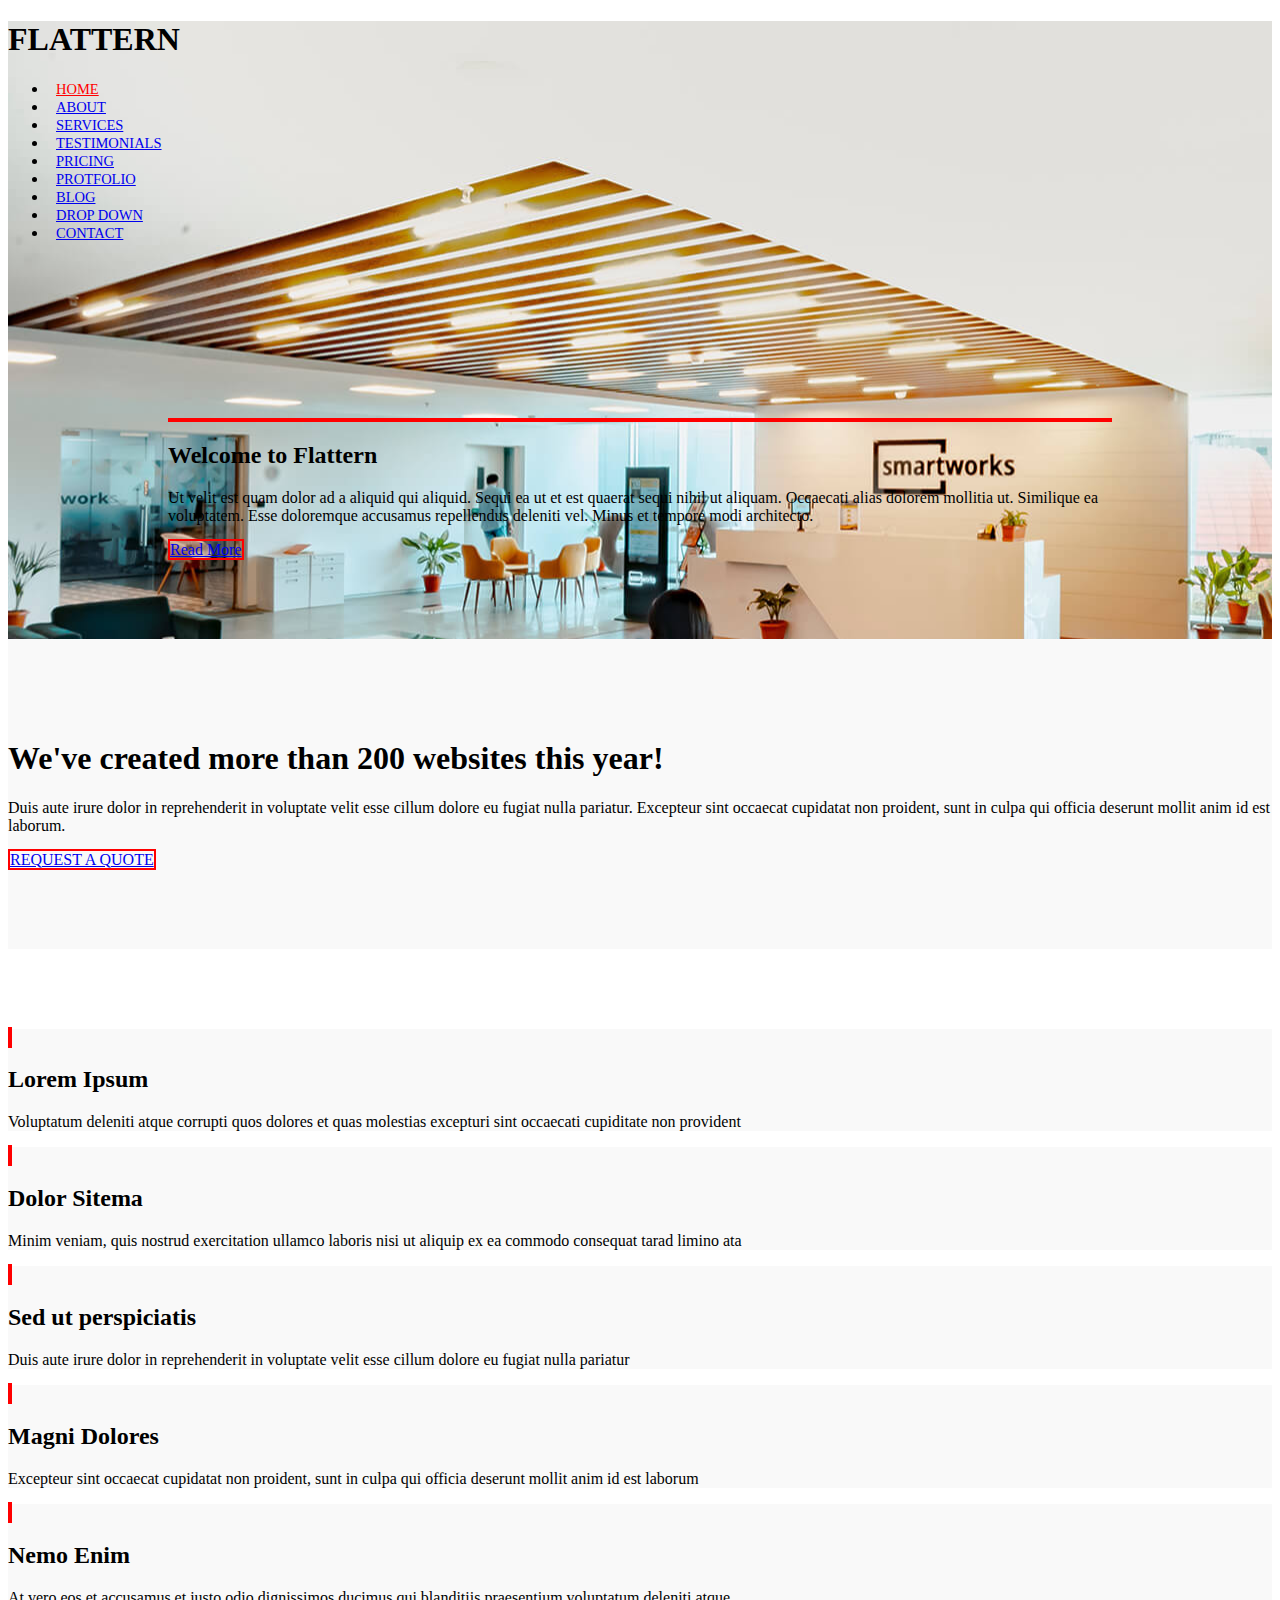
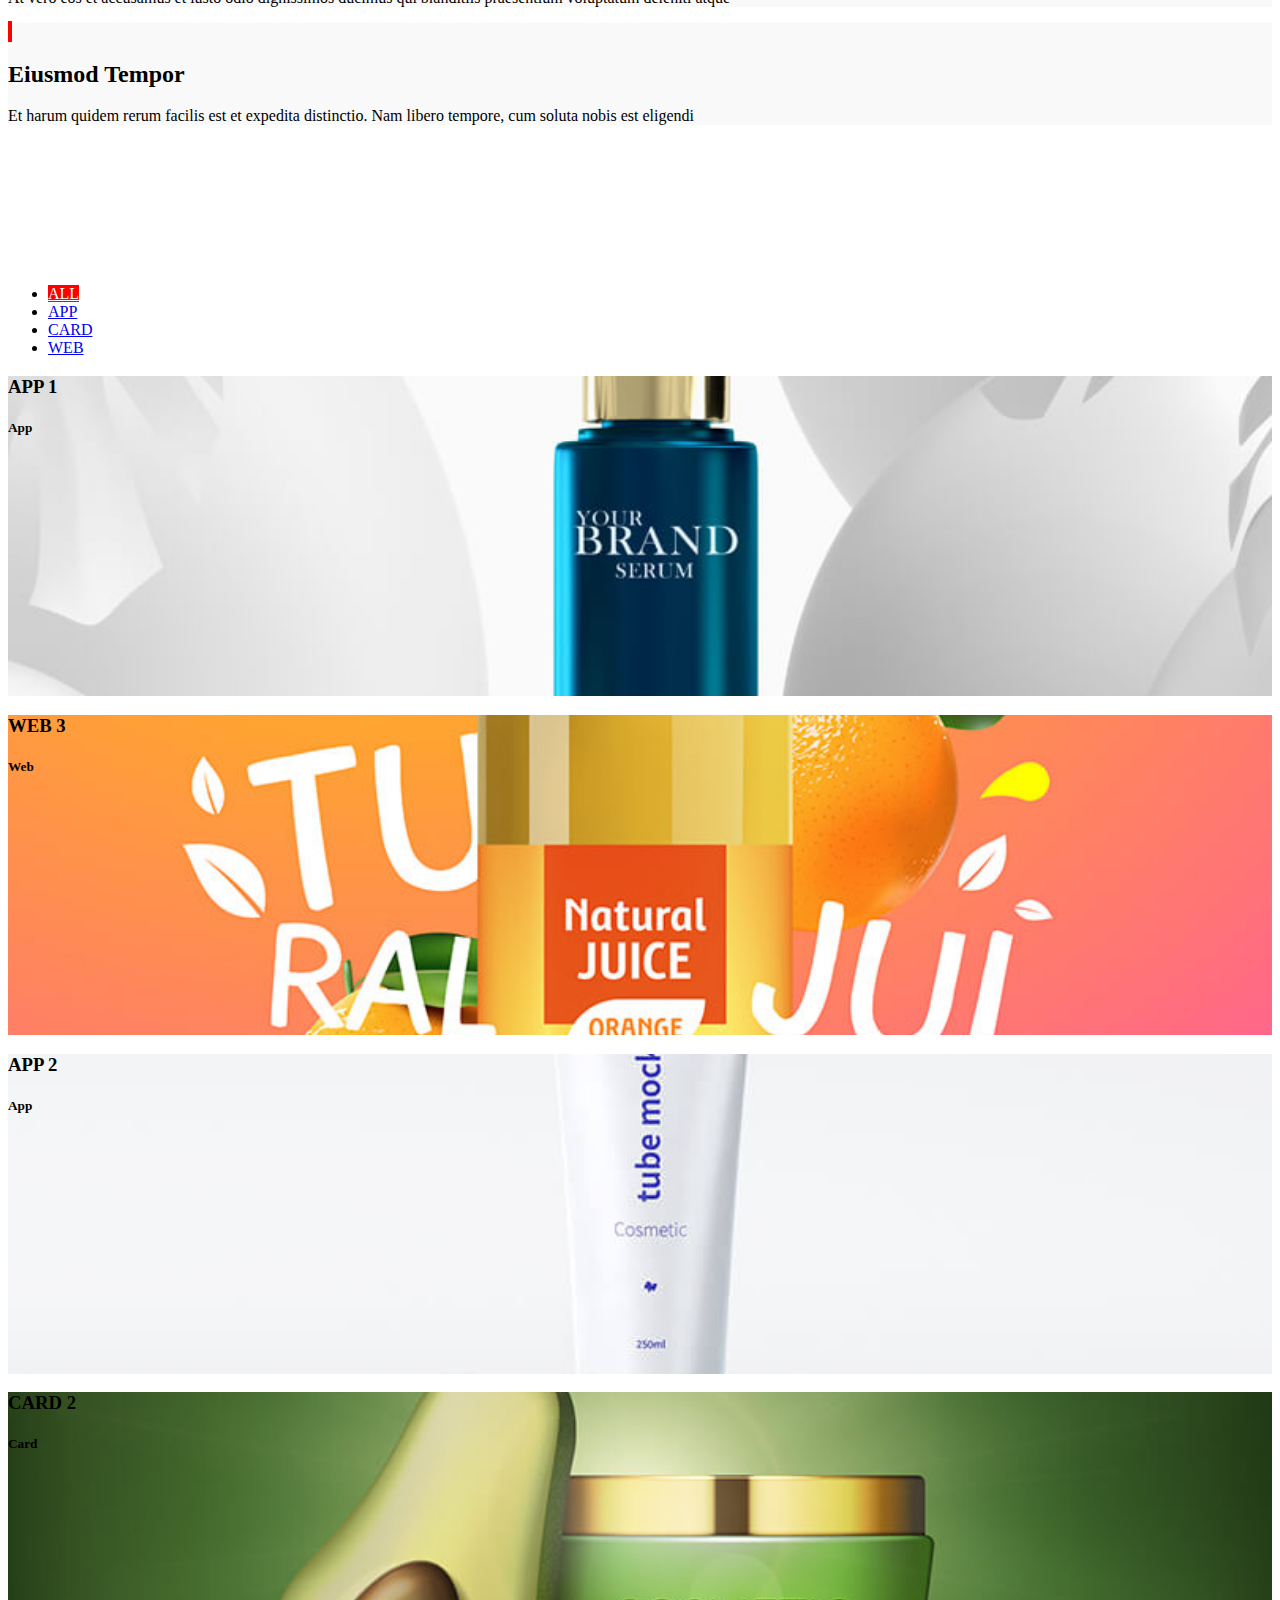
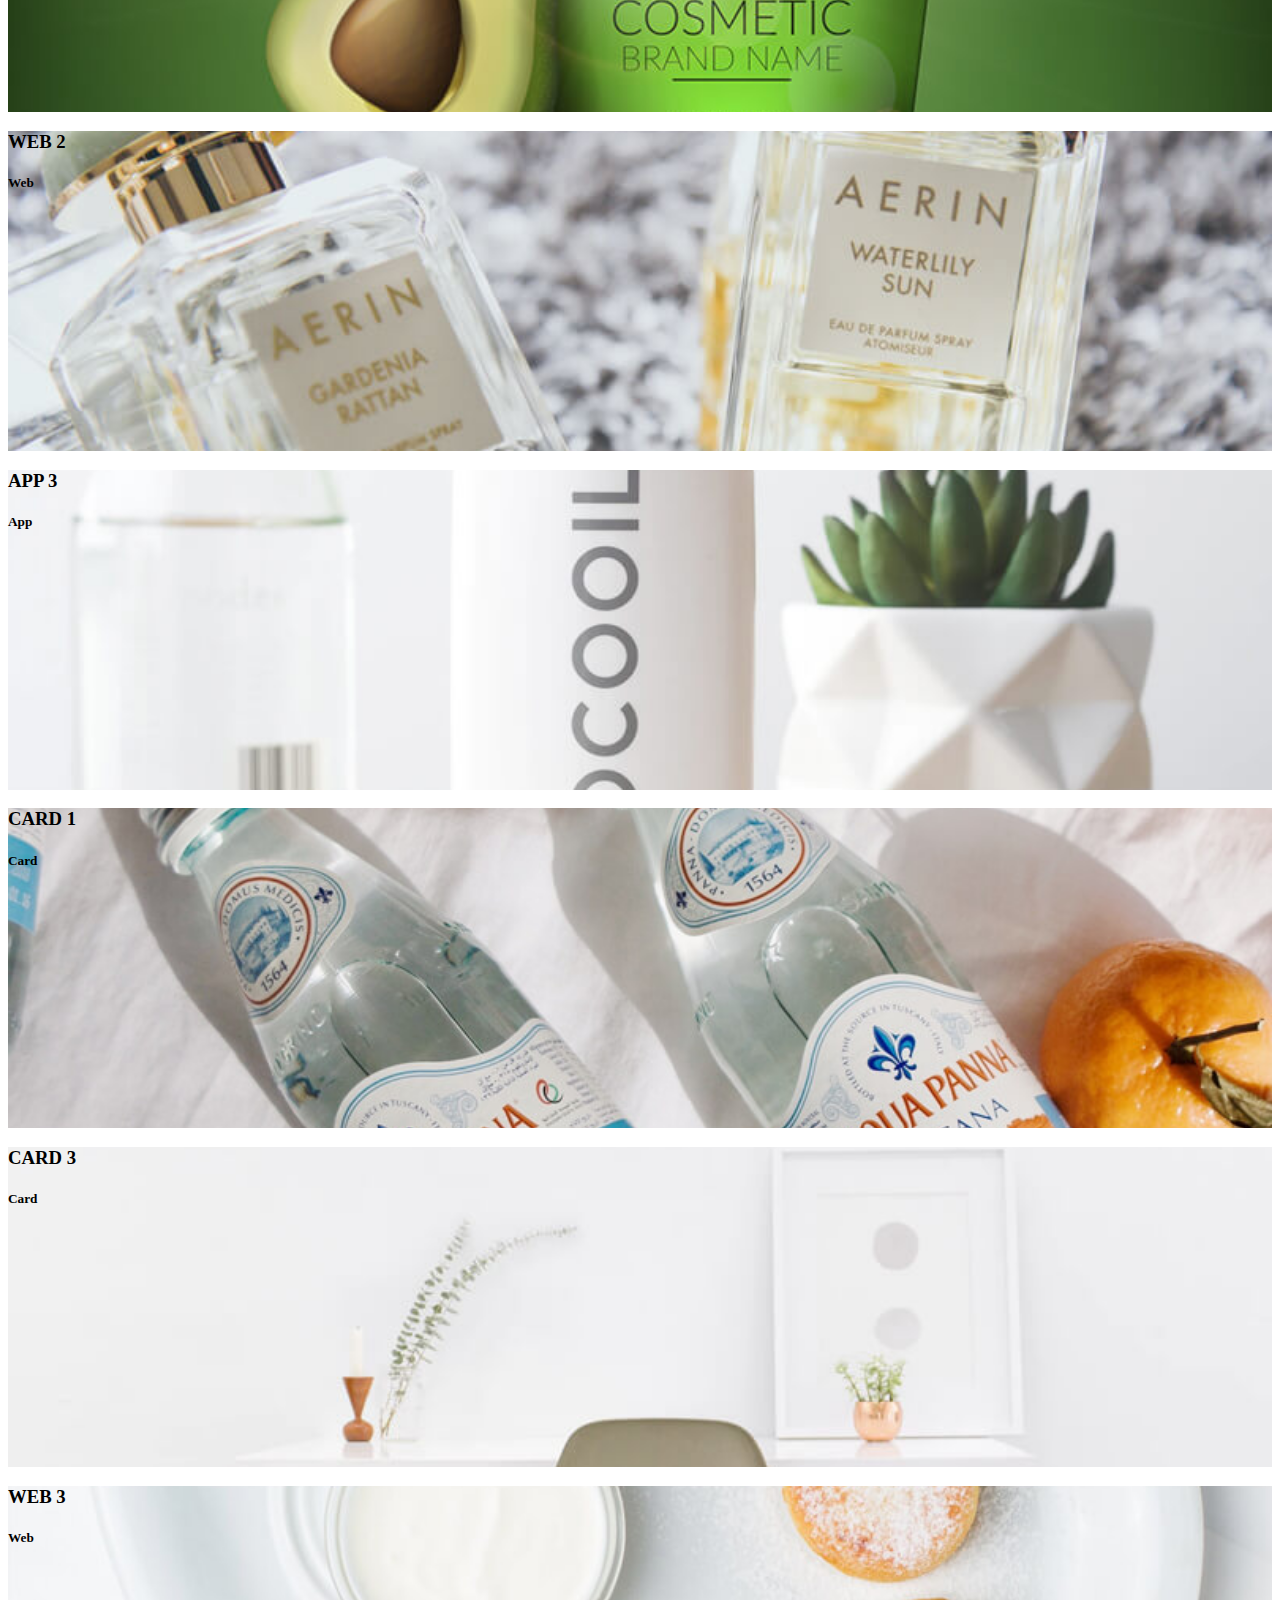
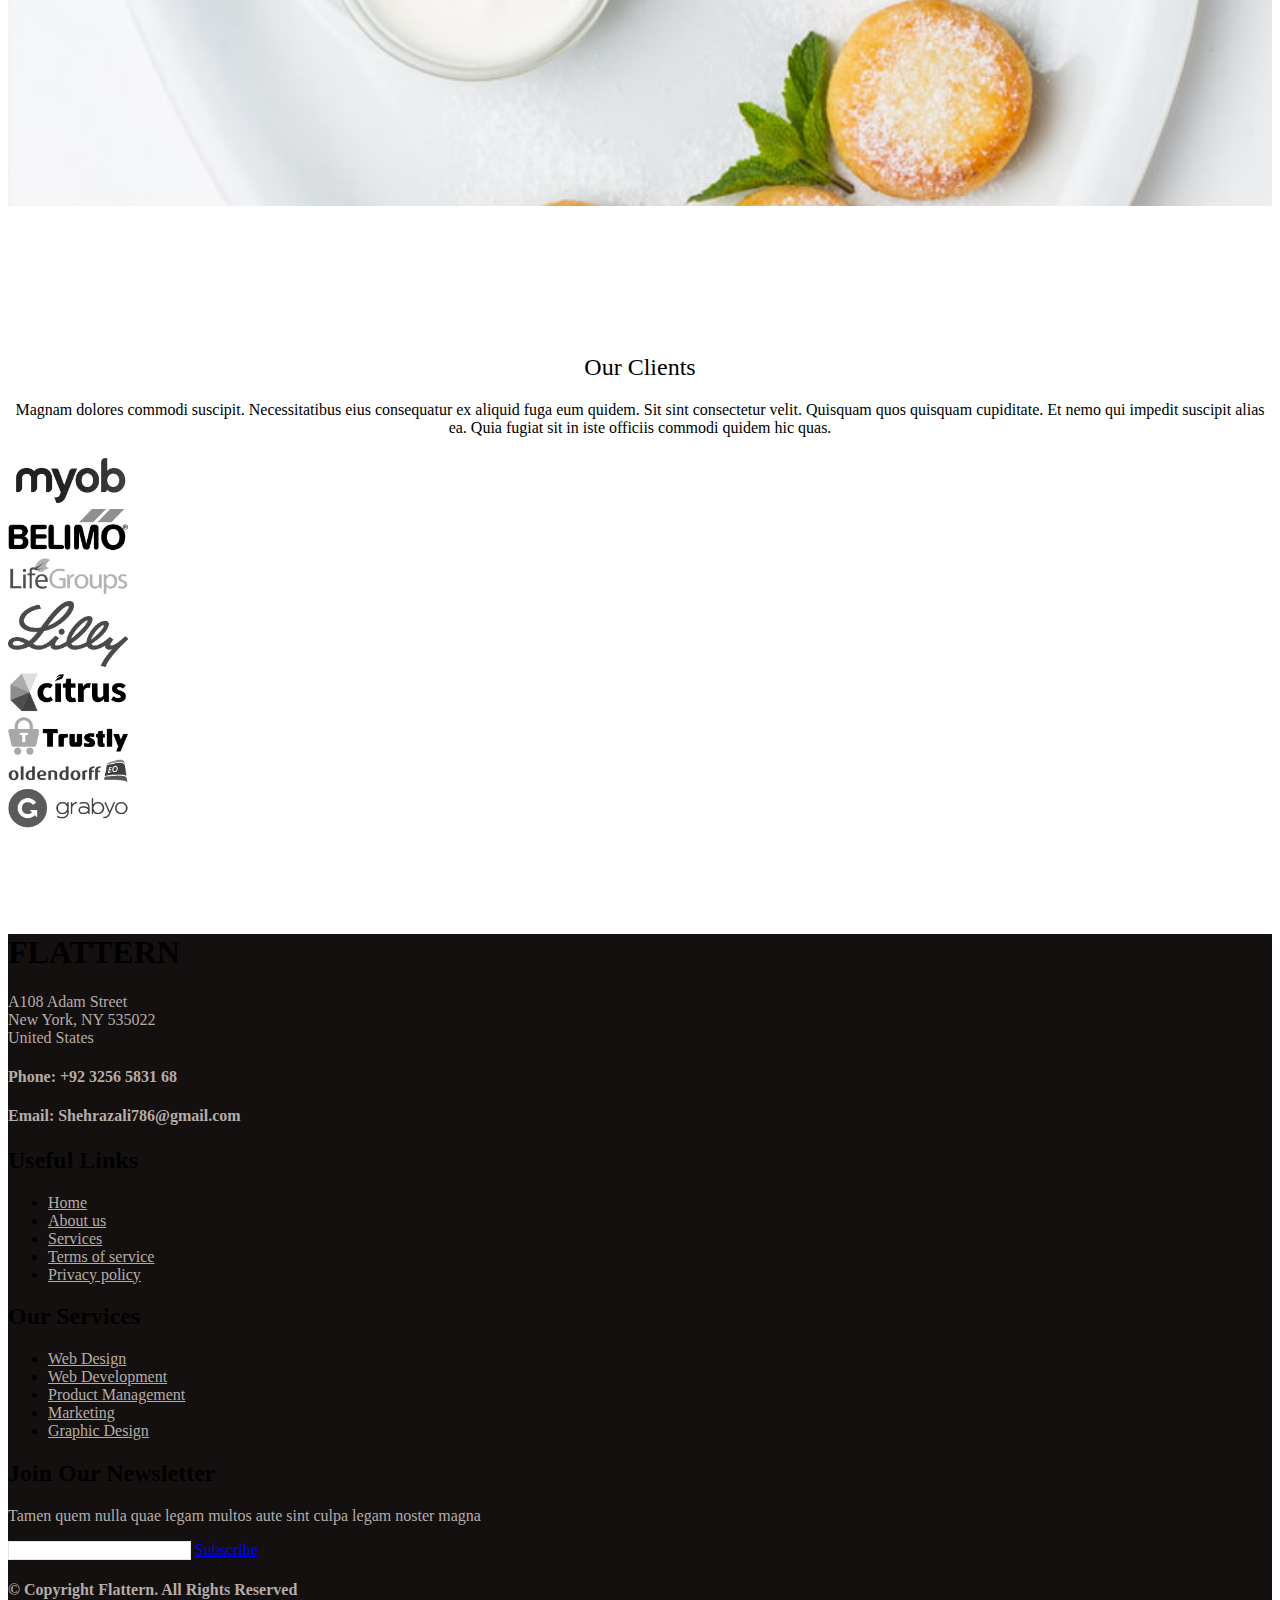
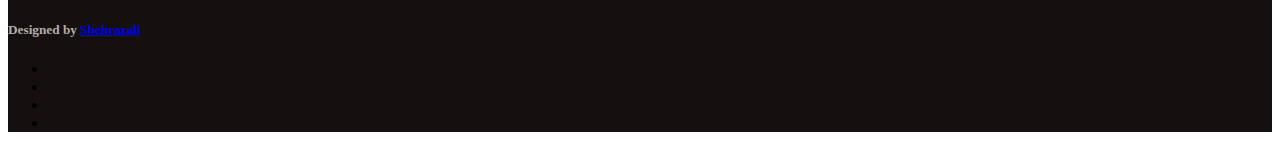
<file: index.html>
<!DOCTYPE html>
<html lang="en">
<head>
    <meta charset="UTF-8">
    <meta name="viewport" content="width=device-width, initial-scale=1.0">
    <link rel="stylesheet" href="./index.css">
    <title>FLATTERN</title>
    <!-- font awesome cdn -->
    <link rel="stylesheet" href="https://cdnjs.cloudflare.com/ajax/libs/font-awesome/6.4.2/css/all.min.css" integrity="sha512-z3gLpd7yknf1YoNbCzqRKc4qyor8gaKU1qmn+CShxbuBusANI9QpRohGBreCFkKxLhei6S9CQXFEbbKuqLg0DA==" crossorigin="anonymous" referrerpolicy="no-referrer" />

    <!-- bootstrap link -->
    <link href="https://cdn.jsdelivr.net/npm/bootstrap@5.3.2/dist/css/bootstrap.min.css" rel="stylesheet" integrity="sha384-T3c6CoIi6uLrA9TneNEoa7RxnatzjcDSCmG1MXxSR1GAsXEV/Dwwykc2MPK8M2HN" crossorigin="anonymous">
</head>
<body>
    <header class="" style="background-image:url(./img/slide-1.jpg);">
        <nav class="navbar fixed-top bg-light flex px-5">
            <div>
                <h1 class="">FLATTERN</h1>
            </div>
            <div class="navbar_list pt-3">
                <ul class="d-flex navbar_list1 justify-content-end">
                    <li class="list-group-item px-3 "><a class="h6 sm-h1 text-decoration-none hover-text-danger active1" href="./index.html">HOME</a></li>
                    <li class="list-group-item px-3 "><a class="h6 sm-h1 text-decoration-none hover-text-danger" href="./about.html">ABOUT</a></li>
                    <li class="list-group-item px-3 "><a class="h6 sm-h1 text-decoration-none hover-text-danger" href="./services.html">SERVICES</a></li>
                    <li class="list-group-item px-3 "><a class="h6 sm-h1 text-decoration-none hover-text-danger" href="./testimation.html">TESTIMONIALS</a></li>
                    <li class="list-group-item px-3 "><a class="h6 sm-h1 text-decoration-none hover-text-danger" href="./pricing.html">PRICING</a></li>
                    <li class="list-group-item px-3 "><a class="h6 sm-h1 text-decoration-none hover-text-danger" href="./portfolio.html">PROTFOLIO</a></li>
                    <li class="list-group-item px-3 "><a class="h6 sm-h1 text-decoration-none hover-text-danger" href="./blog.html">BLOG</a></li>
                    <li class="list-group-item px-3 ">
                        <a class="h6 sm-h1 navbar_list_drop text-decoration-none hover-text-danger" href="#">DROP DOWN <i class="fa-solid fa-chevron-down"></i></a>
                        <div class="drop_down">
                            <ul>
                                <li class="list-group-item"><a class="h6 sm-h1 text-decoration-none hover-text-danger" href="#">DROP DOWN 1</a></li>
                                <li class="list-group-item"><a class="h6 sm-h1 text-decoration-none hover-text-danger" href="#">DROP DOWN 2</a></li>
                                <li class="list-group-item"><a class="h6 sm-h1 text-decoration-none hover-text-danger" href="#">DROP DOWN 3</a></li>
                                <li class="list-group-item"><a class="h6 sm-h1 text-decoration-none hover-text-danger" href="#">DROP DOWN 4</a></li>
                            </ul>
                        </div>
                    </li>
                    <li class="list-group-item px-3 "><a class="h6 sm-h1 text-decoration-none hover-text-danger" href="./contact.html">CONTACT</a></li>
                </ul>
            </div>
            <div class="burger">
                <div class="line"></div>
                <div class="line"></div>
                <div class="line"></div>
            </div>
        </nav>
        <div class="header_contant" style="padding:10rem 20rem 5rem 20rem ;" >
            <div class="bg-black bg-opacity-75 p-5 text-white border-top" style="border-top: 4px solid red !important;">
                <h2 class="fw-bold">Welcome to Flattern</h2>
                <p>Ut velit est quam dolor ad a aliquid qui aliquid. Sequi ea ut et est quaerat sequi nihil ut aliquam. Occaecati alias dolorem mollitia ut. Similique ea voluptatem. Esse doloremque accusamus repellendus deleniti vel. Minus et tempore modi architecto.</p>
                <div class="text-center header_btn">
                    <a href="#" class="text-decoration-none py-2 px-5 border rounded text-white border-danger" style="border: 2px solid red !important;">Read More</a>
                </div>
            </div>
        </div>
    </header>
    <section class="section_cta d-grid px-5" style="padding: 5rem 0rem; grid-template-columns: 70% 30%; background-color: rgb(249, 249, 249);">
        <div class="text-center">
            <h1 class="h3 fw-sim">We've created more than <span class="text-danger">200 websites</span> this year!</h1>
            <p>Duis aute irure dolor in reprehenderit in voluptate velit esse cillum dolore eu fugiat nulla pariatur. Excepteur sint occaecat cupidatat non proident, sunt in culpa qui officia deserunt mollit anim id est laborum.</p>
        </div>
        <div class="text-center p-4 section_cta_btn">
            <a href="#" class="text-decoration-none py-2 px-4 rounded bg-white text-danger border-danger border" style="border: 2px solid red !important;">REQUEST A QUOTE</a>
        </div>
    </section>
    <section class="section_services d-grid gap-5 px-5 text-center" style="grid-template-columns: repeat(3,1fr); padding: 5rem 0rem;">
        <div class="services_child border p-4 position-relative" style="background-color: rgb(249,249,249);">
            <div class=" position-absolute" style="top: -30px; left: 40%;">
                <i style="background-color: red; border: 2px solid red;" class="services_child-icon fs-3 text-white p-3 rounded-circle fa-solid fa-briefcase"></i>
            </div>
            <h2 class="pt-4 fw-semibold h4">Lorem Ipsum</h2>
            <p>Voluptatum deleniti atque corrupti quos dolores et quas molestias excepturi sint occaecati cupiditate non provident</p>
        </div>
        <div class="services_child border p-4 position-relative" style="background-color: rgb(249,249,249);">
            <div class="position-absolute " style="top: -30px; left: 40%;">
                <i style="background-color: red; border: 2px solid red;" class="services_child-icon fs-3 text-white p-3 rounded-circle fa-regular fa-rectangle-list"></i>
            </div>
            <h2 class="pt-4 fw-semibold h4">Dolor Sitema</h2>
            <p>Minim veniam, quis nostrud exercitation ullamco laboris nisi ut aliquip ex ea commodo consequat tarad limino ata</p>
        </div>
        <div class="services_child border p-4 position-relative" style="background-color: rgb(249,249,249);">
            <div class="position-absolute " style="top: -30px; left: 40%;">
                <i style="background-color: red; border: 2px solid red;" class="services_child-icon fs-3 text-white p-3 rounded-circle fa-solid fa-chart-simple"></i>
            </div>
            <h2 class="pt-4 fw-semibold h4">Sed ut perspiciatis</h2>
            <p>Duis aute irure dolor in reprehenderit in voluptate velit esse cillum dolore eu fugiat nulla pariatur</p>
        </div>
        <div class="services_child border p-4 position-relative" style="background-color: rgb(249,249,249);">
            <div class="position-absolute " style="top: -30px; left: 40%;">
                <i style="background-color: red; border: 2px solid red;" class="services_child-icon fs-3 text-white p-3 rounded-circle fa-solid fa-binoculars"></i>
            </div>
            <h2 class="pt-4 fw-semibold h4">Magni Dolores</h2>
            <p>Excepteur sint occaecat cupidatat non proident, sunt in culpa qui officia deserunt mollit anim id est laborum</p>
        </div>
        <div class="services_child border p-4 position-relative" style="background-color: rgb(249,249,249);">
            <div class="position-absolute " style="top: -30px; left: 40%;">
                <i style="background-color: red; border: 2px solid red;" class="services_child-icon fs-3 text-white p-3 rounded-circle fa-regular fa-sun"></i>
            </div>
            <h2 class="pt-4 fw-semibold h4">Nemo Enim</h2>
            <p>At vero eos et accusamus et iusto odio dignissimos ducimus qui blanditiis praesentium voluptatum deleniti atque</p>
        </div>
        <div class="services_child border p-4 position-relative" style="background-color: rgb(249,249,249);">
            <div class="position-absolute " style="top: -30px; left: 40%;">
                <i style="background-color: red; border: 2px solid red;" class="services_child-icon fs-3 text-white p-3 rounded-circle fa-regular fa-calendar-days"></i>
            </div>
            <h2 class="pt-4 fw-semibold h4">Eiusmod Tempor</h2>
            <p>Et harum quidem rerum facilis est et expedita distinctio. Nam libero tempore, cum soluta nobis est eligendi</p>
        </div>
    </section>
    <section class="section_portfolio px-5" style="padding: 3rem 0;">
        <div class="d-flex justify-content-center ">
            <ul class="d-flex portfolio_list">
                <li class=" list-group-item "><a class="text-decoration-none rounded-5 py-1 px-4 active" href="#">ALL</a></li>
                <li class=" list-group-item "><a class="text-decoration-none text-dark rounded-5 py-1 px-4" href="#">APP</a></li>
                <li class=" list-group-item "><a class="text-decoration-none text-dark rounded-5 py-1 px-4" href="#">CARD</a></li>
                <li class=" list-group-item "><a class="text-decoration-none text-dark rounded-5 py-1 px-4" href="#">WEB</a></li>
            </ul>
        </div>
        <div class="section_portfolio_child d-grid gap-5 pt-5" style="grid-template-columns: repeat(3,1fr);">
            <div style="background-image: url(./img/portfolio-1.jpg); height: 20rem; background-size:cover; background-position: center;" class="p-3 portfolio_child">
                <div class="portfolio_child_1 opacity-0 d-grid bg-white p-2" style="grid-template-columns:repeat(2,1fr);">
                    <div>
                        <h3 class="h5 fw-medium">APP 1</h3>
                        <h5 class="h6">App</h5>
                    </div>
                    <div class="text-end pt-3">
                        <i class="fa-solid fa-plus"></i>
                        <i class="fa-solid fa-link"></i>
                    </div>
                </div>
            </div>
            <div style="background-image: url(./img/portfolio-2.jpg); height: 20rem; background-size:cover; background-position: center;" class="p-3 portfolio_child">
                <div class="portfolio_child_1 opacity-0 d-grid bg-white p-2" style="grid-template-columns:repeat(2,1fr);">
                    <div>
                        <h3 class="h5 fw-medium">WEB 3</h3>
                        <h5 class="h6">Web</h5>
                    </div>
                    <div class="text-end pt-3">
                        <i class="fa-solid fa-plus"></i>
                        <i class="fa-solid fa-link"></i>
                    </div>
                </div>
            </div>
            <div style="background-image: url(./img/portfolio-3.jpg); height: 20rem; background-size:cover; background-position: center;" class="p-3 portfolio_child">
                <div class="portfolio_child_1 opacity-0 d-grid bg-white p-2" style="grid-template-columns:repeat(2,1fr);">
                    <div>
                        <h3 class="h5 fw-medium">APP 2</h3>
                        <h5 class="h6">App</h5>
                    </div>
                    <div class="text-end pt-3">
                        <i class="fa-solid fa-plus"></i>
                        <i class="fa-solid fa-link"></i>
                    </div>
                </div>
            </div>
            <div style="background-image: url(./img/portfolio-4.jpg); height: 20rem; background-size:cover; background-position: center;" class="p-3 portfolio_child">
                <div class="portfolio_child_1 opacity-0 d-grid bg-white p-2" style="grid-template-columns:repeat(2,1fr);">
                    <div>
                        <h3 class="h5 fw-medium">CARD 2</h3>
                        <h5 class="h6">Card</h5>
                    </div>
                    <div class="text-end pt-3">
                        <i class="fa-solid fa-plus"></i>
                        <i class="fa-solid fa-link"></i>
                    </div>
                </div>
            </div>
            <div style="background-image: url(./img/portfolio-5.jpg); height: 20rem; background-size:cover; background-position: center;" class="p-3 portfolio_child">
                <div class="portfolio_child_1 opacity-0 d-grid bg-white p-2" style="grid-template-columns:repeat(2,1fr);">
                    <div>
                        <h3 class="h5 fw-medium">WEB 2</h3>
                        <h5 class="h6">Web</h5>
                    </div>
                    <div class="text-end pt-3">
                        <i class="fa-solid fa-plus"></i>
                        <i class="fa-solid fa-link"></i>
                    </div>
                </div>
            </div>
            <div style="background-image: url(./img/portfolio-6.jpg); height: 20rem; background-size:cover; background-position: center;" class="p-3 portfolio_child">
                <div class="portfolio_child_1 opacity-0 d-grid bg-white p-2" style="grid-template-columns:repeat(2,1fr);">
                    <div>
                        <h3 class="h5 fw-medium">APP 3</h3>
                        <h5 class="h6">App</h5>
                    </div>
                    <div class="text-end pt-3">
                        <i class="fa-solid fa-plus"></i>
                        <i class="fa-solid fa-link"></i>
                    </div>
                </div>
            </div>
            <div style="background-image: url(./img/portfolio-7.jpg); height: 20rem; background-size:cover; background-position: center;" class="p-3 portfolio_child">
                <div class="portfolio_child_1 opacity-0 d-grid bg-white p-2" style="grid-template-columns:repeat(2,1fr);">
                    <div>
                        <h3 class="h5 fw-medium">CARD 1</h3>
                        <h5 class="h6">Card</h5>
                    </div>
                    <div class="text-end pt-3">
                        <i class="fa-solid fa-plus"></i>
                        <i class="fa-solid fa-link"></i>
                    </div>
                </div>
            </div>
            <div style="background-image: url(./img/portfolio-8.jpg); height: 20rem; background-size:cover; background-position: center;" class="p-3 portfolio_child">
                <div class="portfolio_child_1 opacity-0 d-grid bg-white p-2" style="grid-template-columns:repeat(2,1fr);">
                    <div>
                        <h3 class="h5 fw-medium">CARD 3</h3>
                        <h5 class="h6">Card</h5>
                    </div>
                    <div class="text-end pt-3">
                        <i class="fa-solid fa-plus"></i>
                        <i class="fa-solid fa-link"></i>
                    </div>
                </div>
            </div>
            <div style="background-image: url(./img/portfolio-9.jpg); height: 20rem; background-size:cover; background-position: center;" class="p-3 portfolio_child">
                <div class="portfolio_child_1 opacity-0 d-grid bg-white p-2" style="grid-template-columns:repeat(2,1fr);">
                    <div>
                        <h3 class="h5 fw-medium">WEB 3</h3>
                        <h5 class="h6">Web</h5>
                    </div>
                    <div class="text-end pt-3">
                        <i class="fa-solid fa-plus"></i>
                        <i class="fa-solid fa-link"></i>
                    </div>
                </div>
            </div>
        </div>
    </section>
    <section class="section_clients px-5" style="padding: 5rem 0;">
        <div class="heading">
            <h2>Our Clients</h2>
            <p>Magnam dolores commodi suscipit. Necessitatibus eius consequatur ex aliquid fuga eum quidem. Sit sint consectetur velit. Quisquam quos quisquam cupiditate. Et nemo qui impedit suscipit alias ea. Quia fugiat sit in iste officiis commodi quidem hic quas.</p>
        </div>
        <div class="section_clients_contant d-grid py-5 client_contant" style="grid-template-columns: repeat(4,1fr);">
            <div class="client_contant_child text-center border py-4">                
                <img src="./img/client-1.png" alt="" style="filter: grayscale(100); width: 120px !important;">
            </div>
            <div class="client_contant_child text-center border py-4">                
                <img src="./img/client-2.png" alt="" style="filter: grayscale(100); width: 120px !important;">
            </div>
            <div class="client_contant_child text-center border py-4">                
                <img src="./img/client-3.png" alt="" style="filter: grayscale(100); width: 120px !important;">
            </div>
            <div class="client_contant_child text-center border py-4">                
                <img src="./img/client-4.png" alt="" style="filter: grayscale(100); width: 120px !important;">
            </div>
            <div class="client_contant_child text-center border py-4">                
                <img src="./img/client-5.png" alt="" style="filter: grayscale(100); width: 120px !important;">
            </div>
            <div class="client_contant_child text-center border py-4">                
                <img src="./img/client-6.png" alt="" style="filter: grayscale(100); width: 120px !important;">
            </div>
            <div class="client_contant_child text-center border py-4">                
                <img src="./img/client-7.png" alt="" style="filter: grayscale(100); width: 120px !important;">
            </div>
            <div class="client_contant_child text-center border py-4">                
                <img src="./img/client-8.png" alt="" style="filter: grayscale(100); width: 120px !important;">
            </div>
        </div>
    </section>
    <footer class="px-5 py-5 pb-3 text-white" style="background: #14100f;">
        <div class="footer_contant d-grid sm-gap-2" style="grid-template-columns: repeat(2,1fr);">
            <div class="footer_contant_child">
                <h1 class="h3">FLATTERN</h1>
                <p style="color: #b4aca8;" class="pt-1">A108 Adam Street <br>
                    New York, NY 535022 <br>
                    United States </p>
                <h4 class="h6 pt-3" style="color: #b4aca8;"><strong>Phone:</strong> +92 3256 5831 68</h4>
                <h4 class="h6" style="color: #b4aca8;"><strong>Email:</strong> Shehrazali786@gmail.com</h4>
            </div>
            <div class="footer_contant_child">
                <h2 class="h5 px-4 fw-semibold">Useful Links</h2>
                <ul>
                    <li class="list-group-item py-2"><i class="fa-solid fa-chevron-right px-2 text-danger" style="font-size: 12px;"></i><a href="./index.html" class="text-decoration-none" style="color: #b4aca8;">Home</a></li>
                    <li class="list-group-item py-2"><i class="fa-solid fa-chevron-right px-2 text-danger" style="font-size: 12px;"></i><a href="./about.html" class="text-decoration-none" style="color: #b4aca8;">About us</a></li>
                    <li class="list-group-item py-2"><i class="fa-solid fa-chevron-right px-2 text-danger" style="font-size: 12px;"></i><a href="./services.html" class="text-decoration-none" style="color: #b4aca8;">Services</a></li>
                    <li class="list-group-item py-2"><i class="fa-solid fa-chevron-right px-2 text-danger" style="font-size: 12px;"></i><a href="#" class="text-decoration-none" style="color: #b4aca8;">Terms of service</a></li>
                    <li class="list-group-item py-2"><i class="fa-solid fa-chevron-right px-2 text-danger" style="font-size: 12px;"></i><a href="#" class="text-decoration-none" style="color: #b4aca8;">Privacy policy</a></li>
                </ul>
            </div>
            <div class="footer_contant_child ">
                <h2 class="h5 px-4 fw-semibold">Our Services</h2>
                <ul>
                    <li class="list-group-item py-2"><i class="fa-solid fa-chevron-right px-2 text-danger" style="font-size: 12px;"></i><a href="#" class="text-decoration-none" style="color: #b4aca8;">Web Design</a></li>
                    <li class="list-group-item py-2"><i class="fa-solid fa-chevron-right px-2 text-danger" style="font-size: 12px;"></i><a href="#" class="text-decoration-none" style="color: #b4aca8;">Web Development</a></li>
                    <li class="list-group-item py-2"><i class="fa-solid fa-chevron-right px-2 text-danger" style="font-size: 12px;"></i><a href="#" class="text-decoration-none" style="color: #b4aca8;">Product Management</a></li>
                    <li class="list-group-item py-2"><i class="fa-solid fa-chevron-right px-2 text-danger" style="font-size: 12px;"></i><a href="#" class="text-decoration-none" style="color: #b4aca8;">Marketing</a></li>
                    <li class="list-group-item py-2"><i class="fa-solid fa-chevron-right px-2 text-danger" style="font-size: 12px;"></i><a href="#" class="text-decoration-none" style="color: #b4aca8;">Graphic Design</a></li>
                </ul>
            </div>
            <div class="footer_contant_child">
                <h2 class="h5 fw-semibold">Join Our Newsletter</h2>
                <p style="color: #b4aca8;" class="py-1">Tamen quem nulla quae legam multos aute sint culpa legam noster magna</p>
                <div>
                    <form action="" class="d-grid footer_form" style="grid-template-columns: 70% 20%;">
                        <input class="py-2 px-3" type="text">
                        <a href="#" class="text-decoration-none py-2 px-2 text-center  bg-danger text-white">Subscribe</a>
                    </form>
                </div>
            </div>
        </div>
        <div class="footer_copy pt-5 d-grid" style="grid-template-columns: repeat(2,1fr);">
            <div>
                <h4 style="color: #b4aca8;" class="h6">© Copyright <strong>Flattern.</strong> All Rights Reserved </h4>
                <h5 style="color: #b4aca8;" class="h6">Designed by <a href="#" class="text-decoration-none text-danger">Shehrazali</a></h5>
            </div>
            <div>
                <ul class="d-flex gap-2 copy_list">
                    <li class="list-group-item"><a href="#" style="font-size: 15px;" class="p-2 bg-danger text-white rounded-circle"><i class="fa-brands fa-twitter"></i></a></li>
                    <li class="list-group-item"><a href="#" style="font-size: 15px;" class="p-2 bg-danger text-white rounded-circle"><i class="fa-brands fa-facebook"></i></a></li>
                    <li class="list-group-item"><a href="#" style="font-size: 15px;" class="p-2 bg-danger text-white rounded-circle"><i class="fa-brands fa-instagram"></i></a></li>
                    <li class="list-group-item"><a href="#" style="font-size: 15px;" class="p-2 bg-danger text-white rounded-circle"><i class="fa-brands fa-linkedin"></i></a></li>
                </ul>
            </div>
        </div>
    </footer>
    <div class="fixed-bottom text-end" style="right: 15px; bottom: 15px;">
        <a href="#" class="text-white bg-danger py-2 px-3"><i class="fa-solid fa-arrow-up"></i></a>
    </div>
    <script src="./index.js"></script>
    <script src="https://cdn.jsdelivr.net/npm/bootstrap@5.3.2/dist/js/bootstrap.bundle.min.js" integrity="sha384-C6RzsynM9kWDrMNeT87bh95OGNyZPhcTNXj1NW7RuBCsyN/o0jlpcV8Qyq46cDfL" crossorigin="anonymous"></script>
</body>
</html>
</file>
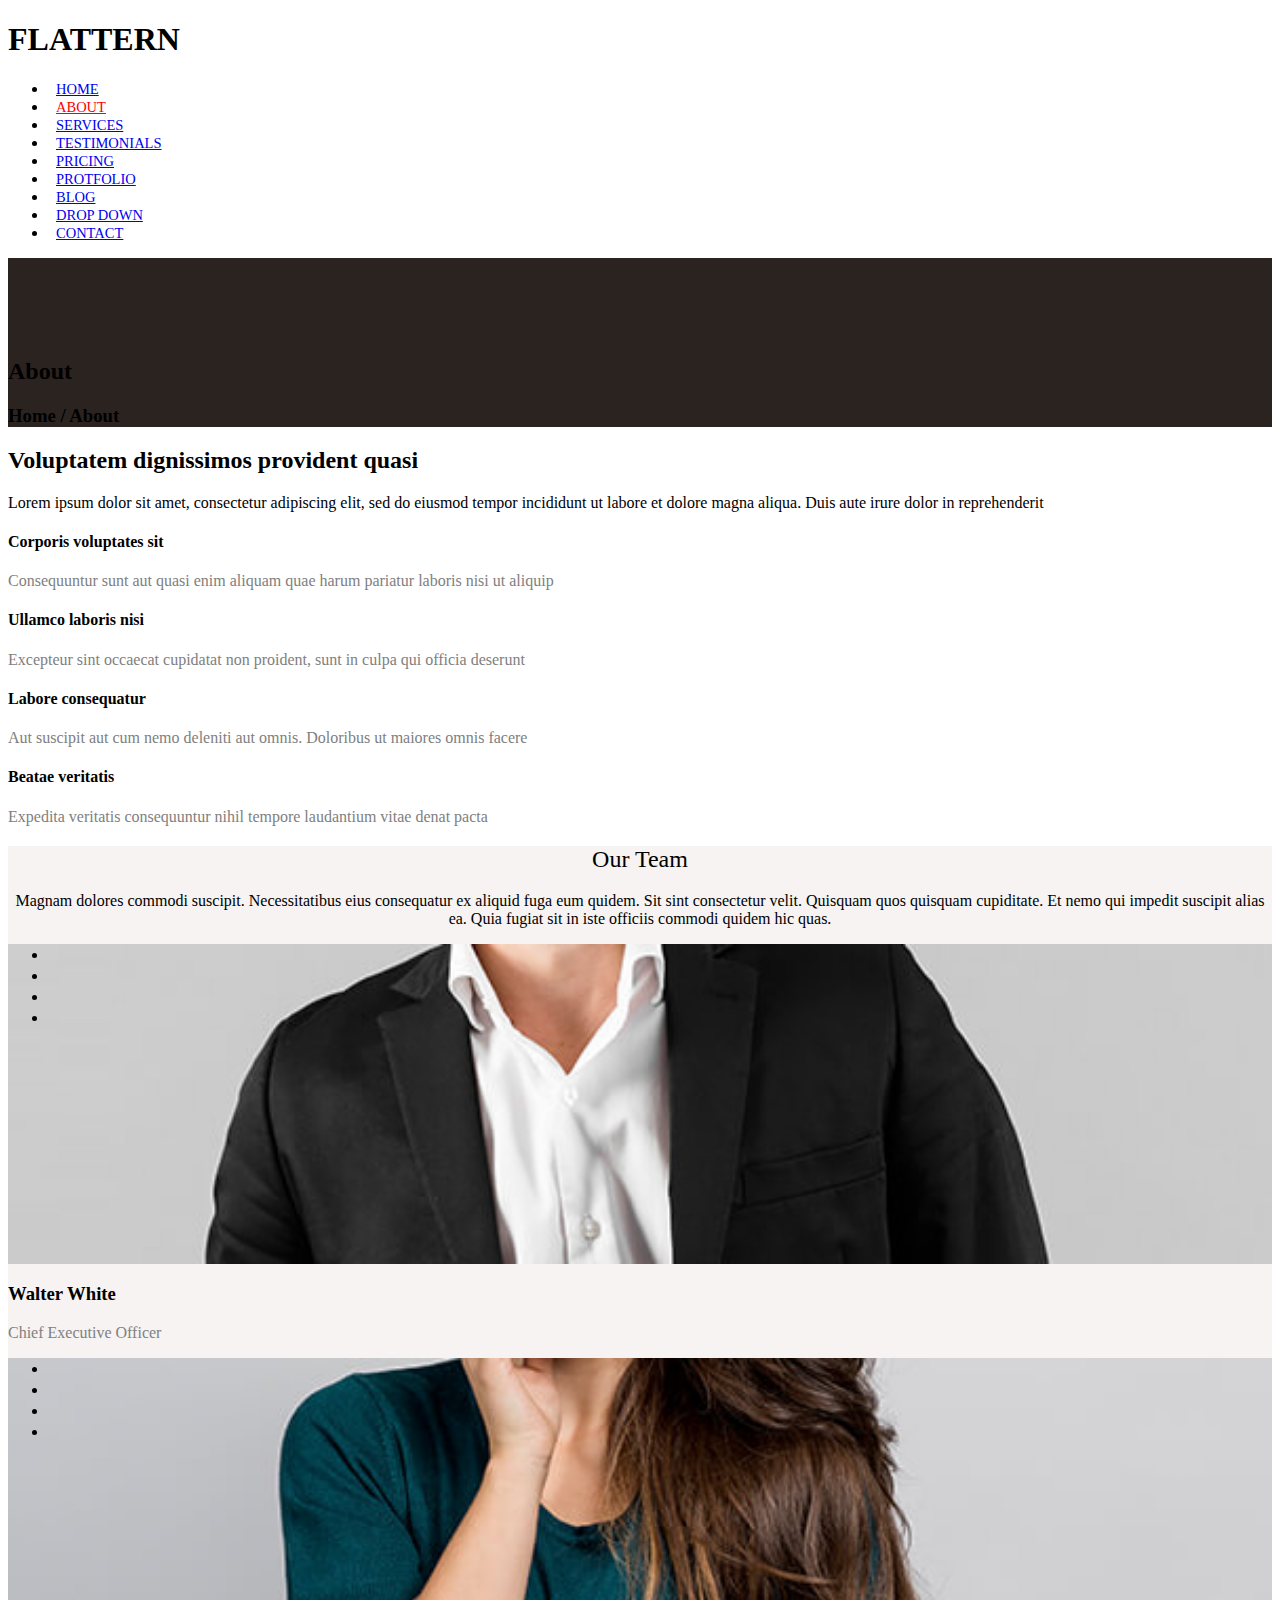
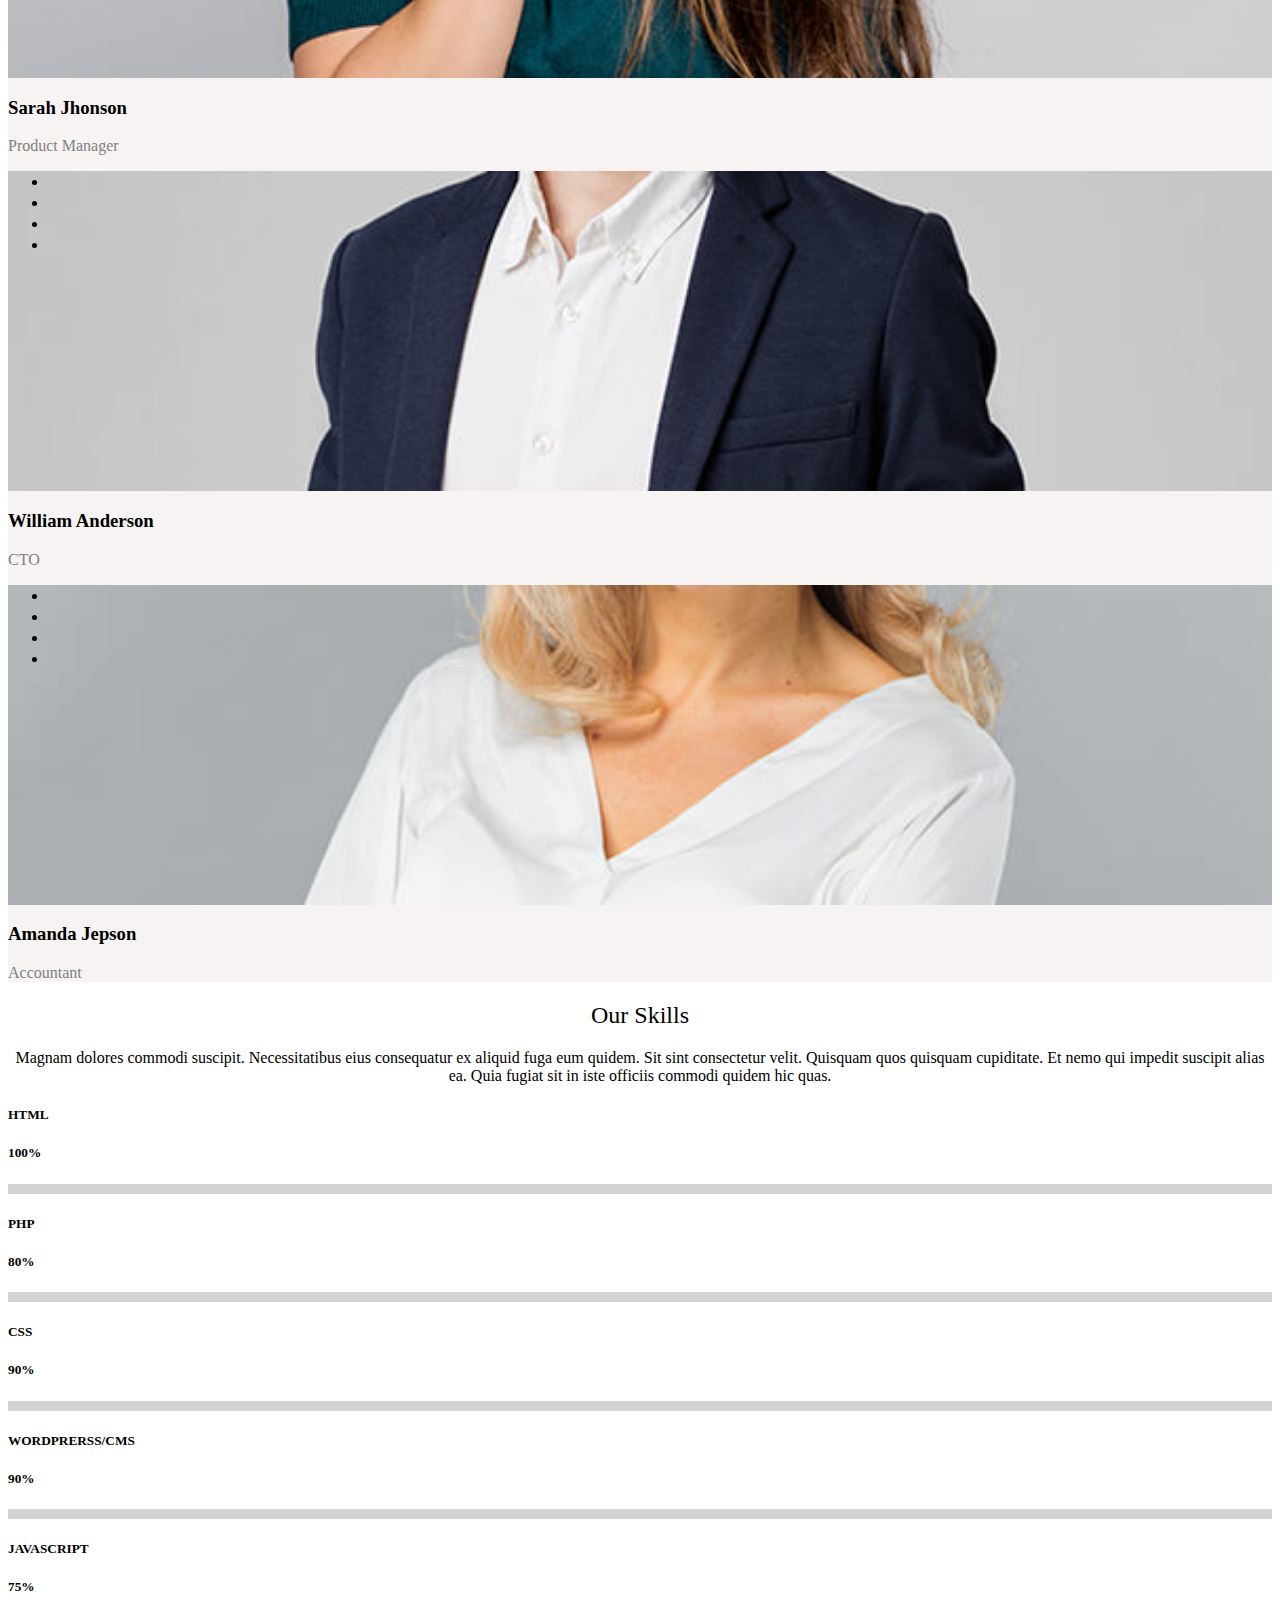
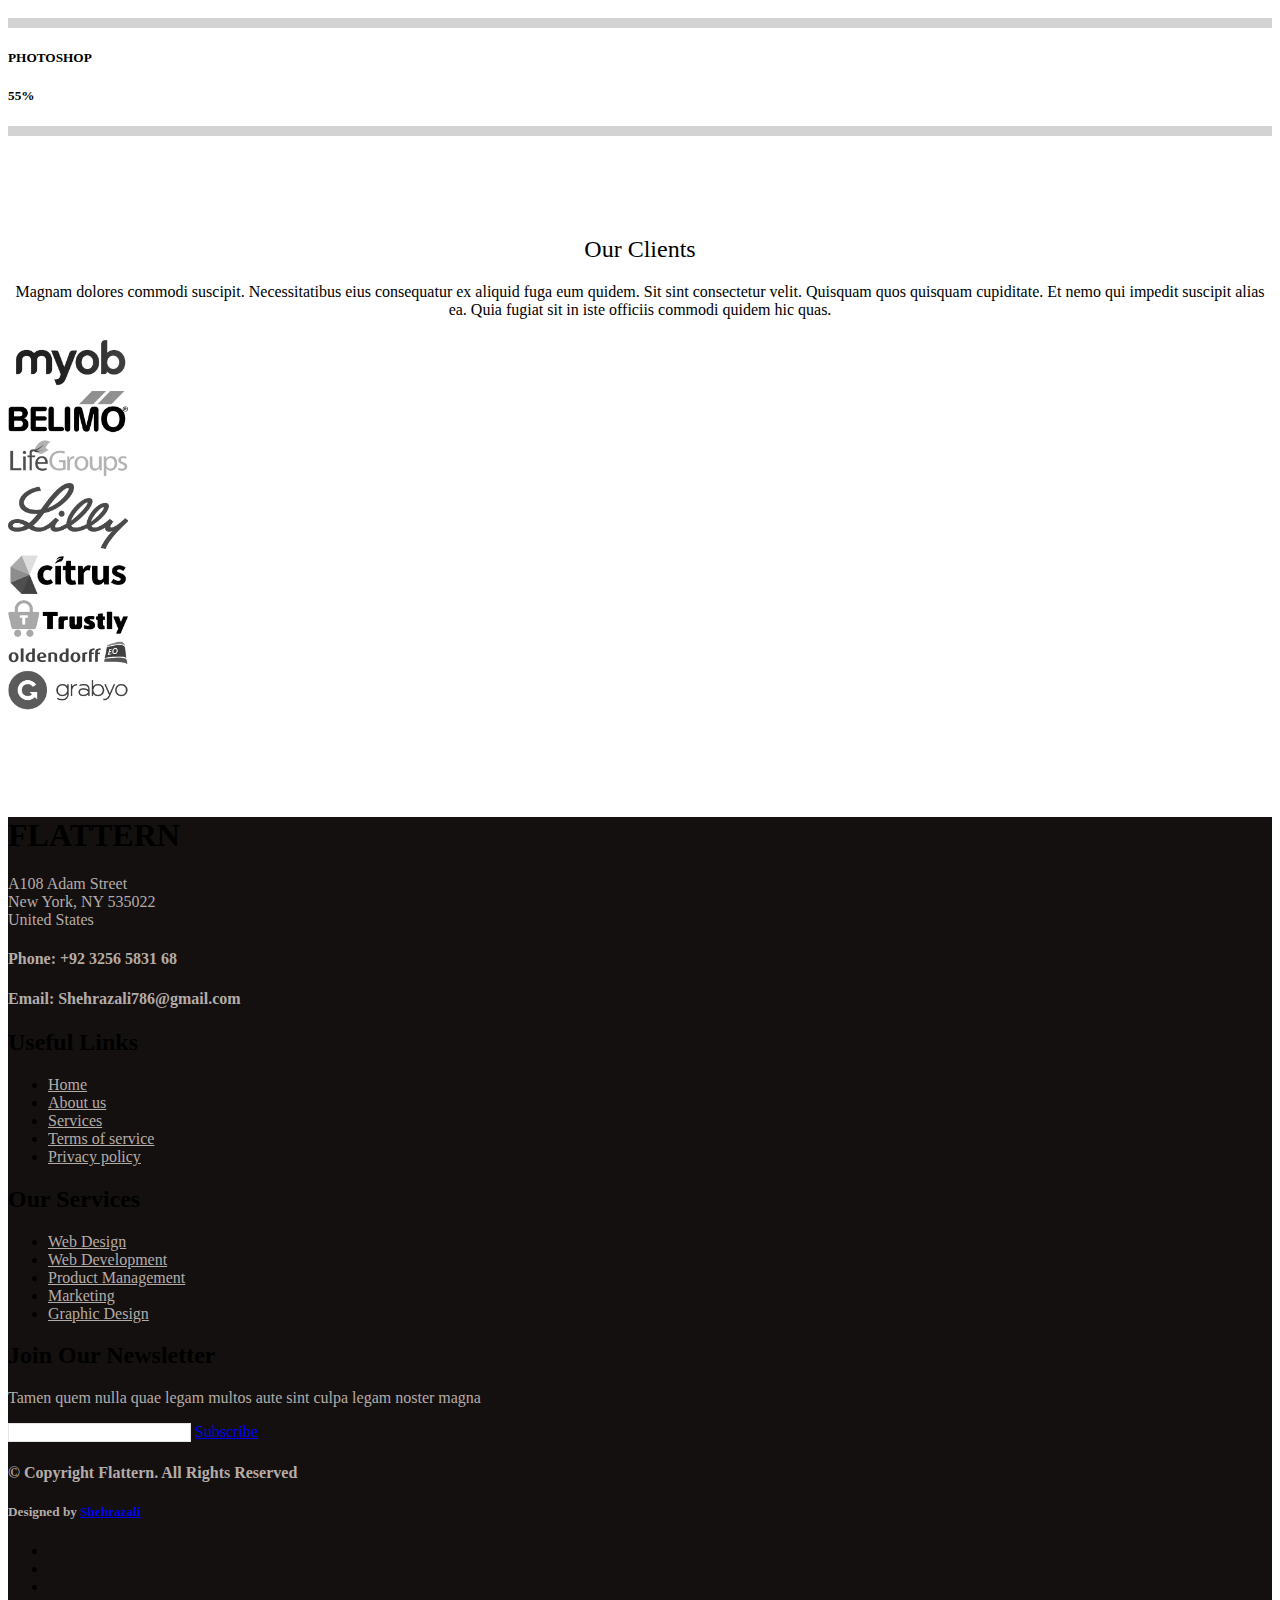
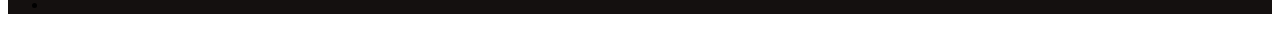
<file: about.html>
<!DOCTYPE html>
<html lang="en">

<head>
    <meta charset="UTF-8">
    <meta name="viewport" content="width=device-width, initial-scale=1.0">
    <link rel="stylesheet" href="./index.css">
    <title>FLATTERN</title>
    <!-- font awesome cdn -->
    <link rel="stylesheet" href="https://cdnjs.cloudflare.com/ajax/libs/font-awesome/6.4.2/css/all.min.css"
        integrity="sha512-z3gLpd7yknf1YoNbCzqRKc4qyor8gaKU1qmn+CShxbuBusANI9QpRohGBreCFkKxLhei6S9CQXFEbbKuqLg0DA=="
        crossorigin="anonymous" referrerpolicy="no-referrer" />

    <!-- bootstrap link -->
    <link href="https://cdn.jsdelivr.net/npm/bootstrap@5.3.2/dist/css/bootstrap.min.css" rel="stylesheet"
        integrity="sha384-T3c6CoIi6uLrA9TneNEoa7RxnatzjcDSCmG1MXxSR1GAsXEV/Dwwykc2MPK8M2HN" crossorigin="anonymous">
</head>

<body>
    <header>
        <nav class="navbar fixed-top bg-light flex px-5">
            <div>
                <h1 class="">FLATTERN</h1>
            </div>
            <div class="navbar_list pt-3">
                <ul class="d-flex navbar_list1 justify-content-end">
                    <li class="list-group-item px-3 "><a class="h6 sm-h1 text-decoration-none hover-text-danger " href="./index.html">HOME</a></li>
                    <li class="list-group-item px-3 "><a class="h6 sm-h1 text-decoration-none hover-text-danger active1" href="./about.html">ABOUT</a></li>
                    <li class="list-group-item px-3 "><a class="h6 sm-h1 text-decoration-none hover-text-danger" href="./services.html">SERVICES</a></li>
                    <li class="list-group-item px-3 "><a class="h6 sm-h1 text-decoration-none hover-text-danger" href="./testimation.html">TESTIMONIALS</a></li>
                    <li class="list-group-item px-3 "><a class="h6 sm-h1 text-decoration-none hover-text-danger" href="./pricing.html">PRICING</a></li>
                    <li class="list-group-item px-3 "><a class="h6 sm-h1 text-decoration-none hover-text-danger" href="./portfolio.html">PROTFOLIO</a></li>
                    <li class="list-group-item px-3 "><a class="h6 sm-h1 text-decoration-none hover-text-danger" href="./blog.html">BLOG</a></li>
                    <li class="list-group-item px-3 ">
                        <a class="h6 sm-h1 navbar_list_drop text-decoration-none hover-text-danger" href="#">DROP DOWN <i class="fa-solid fa-chevron-down"></i></a>
                        <div class="drop_down">
                            <ul>
                                <li class="list-group-item"><a class="h6 sm-h1 text-decoration-none hover-text-danger" href="#">DROP DOWN 1</a></li>
                                <li class="list-group-item"><a class="h6 sm-h1 text-decoration-none hover-text-danger" href="#">DROP DOWN 2</a></li>
                                <li class="list-group-item"><a class="h6 sm-h1 text-decoration-none hover-text-danger" href="#">DROP DOWN 3</a></li>
                                <li class="list-group-item"><a class="h6 sm-h1 text-decoration-none hover-text-danger" href="#">DROP DOWN 4</a></li>
                            </ul>
                        </div>
                    </li>
                    <li class="list-group-item px-3 "><a class="h6 sm-h1 text-decoration-none hover-text-danger" href="./contact.html">CONTACT</a></li>
                </ul>
            </div>
            <div class="burger">
                <div class="line"></div>
                <div class="line"></div>
                <div class="line"></div>
            </div>
        </nav>
    </header>
    <section class="section_page_heading px-5 pb-3 text-white d-grid"
        style="grid-template-columns: repeat(2,1fr); padding-top:5rem !important; background-color: #2b2320;">
        <div>
            <h2 class="h3 pt-2">About</h2>
        </div>
        <div class="text-end">
            <h3 class="h5 pt-3">
                <span class="text-danger">Home</span> / About
            </h3>
        </div>
    </section>
    <section class="section_about p-5 d-grid gap-5" style="grid-template-columns: repeat(2,1fr);">
        <div class="section_about_img" style="background-image: url(./img/about.jpg); background-position: center; background-size: cover;">
        </div>
        <div>
            <h2 class="fw-semibold">Voluptatem dignissimos provident quasi</h2>
            <p>Lorem ipsum dolor sit amet, consectetur adipiscing elit, sed do eiusmod tempor incididunt ut labore et
                dolore magna aliqua. Duis aute irure dolor in reprehenderit </p>
            <div class="section_about_child d-grid pt-5" style="grid-template-columns: repeat(2,1fr);">
                <div class="d-flex gap-4">
                    <div>
                        <i class="fs-1 text-danger fa-solid fa-receipt"></i>
                    </div>
                    <div>
                        <h4 class="fw-semibold">Corporis voluptates sit</h4>
                        <p style="color: gray;">Consequuntur sunt aut quasi enim aliquam quae harum pariatur laboris
                            nisi ut aliquip </p>
                    </div>
                </div>
                <div class="d-flex gap-4">
                    <div>
                        <i class="fs-1 text-danger fa-solid fa-cube"></i>
                    </div>
                    <div>
                        <h4 class="fw-semibold">Ullamco laboris nisi</h4>
                        <p style="color: gray;">Excepteur sint occaecat cupidatat non proident, sunt in culpa qui
                            officia deserunt</p>
                    </div>
                </div>
                <div class="d-flex gap-4">
                    <div>
                        <i class="fs-1 text-danger fa-regular fa-image"></i>
                    </div>
                    <div>
                        <h4 class="fw-semibold">Labore consequatur</h4>
                        <p style="color: gray;">Aut suscipit aut cum nemo deleniti aut omnis. Doloribus ut maiores omnis
                            facere</p>
                    </div>
                </div>
                <div class="d-flex gap-4">
                    <div>
                        <i class="fs-1 text-danger fa-solid fa-shield"></i>
                    </div>
                    <div>
                        <h4 class="fw-semibold">Beatae veritatis</h4>
                        <p style="color: gray;">Expedita veritatis consequuntur nihil tempore laudantium vitae denat
                            pacta</p>
                    </div>
                </div>
            </div>
        </div>
    </section>
    <section class="section_team p-5" style="background-color: #f6f3f2;">
        <div class="heading">
            <h2>Our Team</h2>
            <p>Magnam dolores commodi suscipit. Necessitatibus eius consequatur ex aliquid fuga eum quidem. Sit sint
                consectetur velit. Quisquam quos quisquam cupiditate. Et nemo qui impedit suscipit alias ea. Quia fugiat
                sit in iste officiis commodi quidem hic quas.</p>
        </div>
        <div class="section_team_contant pt-3 d-grid gap-4" style=" grid-template-columns: repeat(4,1fr);">
            <div class="rounded team_child Regular shadow overflow-hidden">
                <div class="d-flex justify-content-end"
                    style="flex-direction: column; background-image: url(./img/team-1.jpg); background-size: cover; background-position: center; background-repeat: no-repeat; height:20rem;">
                    <div class=" bg-white opacity-75 d-none team_child_icons">
                            <ul class="d-flex gap-3 pt-3 justify-content-center">
                                <li class="list-group-item"><a href="#" class="text-black" style="font-size: 18px;"><i class="fa-brands fa-twitter"></i></a></li>
                                <li class="list-group-item"><a href="#" class="text-black" style="font-size: 18px;"><i class="fa-brands fa-facebook"></i></a></li>
                                <li class="list-group-item"><a href="#" class="text-black" style="font-size: 18px;"><i class="fa-brands fa-instagram"></i></a></li>
                                <li class="list-group-item"><a href="#" class="text-black" style="font-size: 18px;"><i class="fa-brands fa-linkedin"></i></a></li>
                            </ul>
                    </div>
                </div>
                <div class="text-center p-3 bg-white">
                    <h3 class="h5 fw-simebold" >Walter White</h3>
                    <p class="" style="color: gray;">Chief Executive Officer</p>
                </div>
            </div>
            <div class="rounded team_child Regular shadow overflow-hidden">
                <div class="d-flex justify-content-end"
                    style="flex-direction: column; background-image: url(./img/team-2.jpg); background-size: cover; background-position: center; background-repeat: no-repeat; height:20rem;">
                    <div class=" bg-white opacity-75 d-none team_child_icons">
                            <ul class="d-flex gap-3 pt-3 justify-content-center">
                                <li class="list-group-item"><a href="#" class="text-black" style="font-size: 18px;"><i class="fa-brands fa-twitter"></i></a></li>
                                <li class="list-group-item"><a href="#" class="text-black" style="font-size: 18px;"><i class="fa-brands fa-facebook"></i></a></li>
                                <li class="list-group-item"><a href="#" class="text-black" style="font-size: 18px;"><i class="fa-brands fa-instagram"></i></a></li>
                                <li class="list-group-item"><a href="#" class="text-black" style="font-size: 18px;"><i class="fa-brands fa-linkedin"></i></a></li>
                            </ul>
                    </div>
                </div>
                <div class="text-center p-3 bg-white">
                    <h3 class="h5 fw-simebold" >Sarah Jhonson</h3>
                    <p class="" style="color: gray;">Product Manager</p>
                </div>
            </div>
            <div class="rounded team_child Regular shadow overflow-hidden">
                <div class="d-flex justify-content-end"
                    style="flex-direction: column; background-image: url(./img/team-3.jpg); background-size: cover; background-position: center; background-repeat: no-repeat; height:20rem;">
                    <div class=" bg-white opacity-75 d-none team_child_icons">
                            <ul class="d-flex gap-3 pt-3 justify-content-center">
                                <li class="list-group-item"><a href="#" class="text-black" style="font-size: 18px;"><i class="fa-brands fa-twitter"></i></a></li>
                                <li class="list-group-item"><a href="#" class="text-black" style="font-size: 18px;"><i class="fa-brands fa-facebook"></i></a></li>
                                <li class="list-group-item"><a href="#" class="text-black" style="font-size: 18px;"><i class="fa-brands fa-instagram"></i></a></li>
                                <li class="list-group-item"><a href="#" class="text-black" style="font-size: 18px;"><i class="fa-brands fa-linkedin"></i></a></li>
                            </ul>
                    </div>
                </div>
                <div class="text-center p-3 bg-white">
                    <h3 class="h5 fw-simebold" >William Anderson</h3>
                    <p class="" style="color: gray;">CTO</p>
                </div>
            </div>
            <div class="rounded team_child Regular shadow overflow-hidden">
                <div class="d-flex justify-content-end"
                    style="flex-direction: column; background-image: url(./img/team-4.jpg); background-size: cover; background-position: center; background-repeat: no-repeat; height:20rem;">
                    <div class=" bg-white opacity-75 d-none team_child_icons">
                            <ul class="d-flex gap-3 pt-3 justify-content-center">
                                <li class="list-group-item"><a href="#" class="text-black" style="font-size: 18px;"><i class="fa-brands fa-twitter"></i></a></li>
                                <li class="list-group-item"><a href="#" class="text-black" style="font-size: 18px;"><i class="fa-brands fa-facebook"></i></a></li>
                                <li class="list-group-item"><a href="#" class="text-black" style="font-size: 18px;"><i class="fa-brands fa-instagram"></i></a></li>
                                <li class="list-group-item"><a href="#" class="text-black" style="font-size: 18px;"><i class="fa-brands fa-linkedin"></i></a></li>
                            </ul>
                    </div>
                </div>
                <div class="text-center p-3 bg-white">
                    <h3 class="h5 fw-simebold" >Amanda Jepson</h3>
                    <p class="" style="color: gray;">Accountant</p>
                </div>
            </div>
        </div>
    </section>
    <secion class="section_skills p-5">
        <div class="heading px-5">
            <h2>Our Skills</h2>
            <p>Magnam dolores commodi suscipit. Necessitatibus eius consequatur ex aliquid fuga eum quidem. Sit sint consectetur velit. Quisquam quos quisquam cupiditate. Et nemo qui impedit suscipit alias ea. Quia fugiat sit in iste officiis commodi quidem hic quas.</p>
        </div>
        <div class="section_skills_contant d-grid gap-5 p-5" style="grid-template-columns: repeat(2,1fr);">
            <div>
                <div class="d-grid" style="grid-template-columns: repeat(2,1fr);">
                    <div>
                        <h5 class="h6 fw-bold">HTML</h5>
                    </div>
                    <div class="text-end">
                        <h5 class="h6 fw-bold">100%</h5>
                    </div>
                </div>
                <div class="border" style="background-color: lightgray; height: 10px;">
                <div class="skill_bar_1 bg-danger" style="height: 10px; width: 10px;">

                </div>
                </div>
            </div>
            <div>
                <div  class="d-grid" style="grid-template-columns: repeat(2,1fr);">
                    <div>
                        <h5 class="h6 fw-bold">PHP</h5>
                    </div>
                    <div class="text-end">
                        <h5 class="h6 fw-bold">80%</h5>
                    </div>
                </div>
                <div class="border" style="background-color: lightgray; height: 10px;">
                <div class="skill_bar_2 bg-danger" style="height: 10px; width: 10px;">

                </div>
                </div>
            </div>
            <div>
                <div  class="d-grid" style="grid-template-columns: repeat(2,1fr);">
                    <div>
                        <h5 class="h6 fw-bold">CSS</h5>
                    </div>
                    <div class="text-end">
                        <h5 class="h6 fw-bold">90%</h5>
                    </div>
                </div>
                <div class="border" style="background-color: lightgray; height: 10px;">
                <div class="skill_bar_3 bg-danger" style="height: 10px; width: 10px;">

                </div>
                </div>
            </div>
            <div>
                <div  class="d-grid" style="grid-template-columns: repeat(2,1fr);">
                    <div>
                        <h5 class="h6 fw-bold">WORDPRERSS/CMS</h5>
                    </div>
                    <div class="text-end">
                        <h5 class="h6 fw-bold">90%</h5>
                    </div>
                </div>
                <div class="border" style="background-color: lightgray; height: 10px;">
                <div class="skill_bar_4 bg-danger" style="height: 10px; width: 10px;">

                </div>
                </div>
            </div>
            <div>
                <div class="d-grid" style="grid-template-columns: repeat(2,1fr);">
                    <div>
                        <h5 class="h6 fw-bold">JAVASCRIPT</h5>
                    </div>
                    <div class="text-end">
                        <h5 class="h6 fw-bold">75%</h5>
                    </div>
                </div>
                <div class="border" style="background-color: lightgray; height: 10px;">
                <div class="skill_bar_5 bg-danger" style="height: 10px; width: 10px;">

                </div>
                </div>
            </div>
            <div>
                <div class="d-grid" style="grid-template-columns: repeat(2,1fr);">
                    <div>
                        <h5 class="h6 fw-bold">PHOTOSHOP</h5>
                    </div>
                    <div class="text-end">
                        <h5 class="h6 fw-bold">55%</h5>
                    </div>
                </div>
                <div class="border" style="background-color: lightgray; height: 10px;">
                <div class="skill_bar_6 bg-danger" style="height: 10px; width: 10px;">

                </div>
                </div>
            </div>
        </div>
    </secion>
    <section class="section_clients px-5" style="padding: 5rem 0;">
        <div class="heading">
            <h2>Our Clients</h2>
            <p>Magnam dolores commodi suscipit. Necessitatibus eius consequatur ex aliquid fuga eum quidem. Sit sint
                consectetur velit. Quisquam quos quisquam cupiditate. Et nemo qui impedit suscipit alias ea. Quia fugiat
                sit in iste officiis commodi quidem hic quas.</p>
        </div>
        <div class="section_clients_contant d-grid py-5 client_contant" style="grid-template-columns: repeat(4,1fr);">
            <div class="client_contant_child text-center border py-4">
                <img src="./img/client-1.png" alt="" style="filter: grayscale(100); width: 120px !important;">
            </div>
            <div class="client_contant_child text-center border py-4">
                <img src="./img/client-2.png" alt="" style="filter: grayscale(100); width: 120px !important;">
            </div>
            <div class="client_contant_child text-center border py-4">
                <img src="./img/client-3.png" alt="" style="filter: grayscale(100); width: 120px !important;">
            </div>
            <div class="client_contant_child text-center border py-4">
                <img src="./img/client-4.png" alt="" style="filter: grayscale(100); width: 120px !important;">
            </div>
            <div class="client_contant_child text-center border py-4">
                <img src="./img/client-5.png" alt="" style="filter: grayscale(100); width: 120px !important;">
            </div>
            <div class="client_contant_child text-center border py-4">
                <img src="./img/client-6.png" alt="" style="filter: grayscale(100); width: 120px !important;">
            </div>
            <div class="client_contant_child text-center border py-4">
                <img src="./img/client-7.png" alt="" style="filter: grayscale(100); width: 120px !important;">
            </div>
            <div class="client_contant_child text-center border py-4">
                <img src="./img/client-8.png" alt="" style="filter: grayscale(100); width: 120px !important;">
            </div>
        </div>
    </section>
    <footer class="px-5 py-5 text-white pb-3" style="background: #14100f;">
        <div class="footer_contant d-grid sm-gap-2" style="grid-template-columns: repeat(2,1fr);">
            <div class="footer_contant_child">
                <h1 class="h3">FLATTERN</h1>
                <p style="color: #b4aca8;" class="pt-1">A108 Adam Street <br>
                    New York, NY 535022 <br>
                    United States </p>
                <h4 class="h6 pt-3" style="color: #b4aca8;"><strong>Phone:</strong> +92 3256 5831 68</h4>
                <h4 class="h6" style="color: #b4aca8;"><strong>Email:</strong> Shehrazali786@gmail.com</h4>
            </div>
            <div class="footer_contant_child">
                <h2 class="h5 px-4 fw-semibold">Useful Links</h2>
                <ul>
                    <li class="list-group-item py-2"><i class="fa-solid fa-chevron-right px-2 text-danger"
                            style="font-size: 12px;"></i><a href="./index.html" class="text-decoration-none"
                            style="color: #b4aca8;">Home</a></li>
                    <li class="list-group-item py-2"><i class="fa-solid fa-chevron-right px-2 text-danger"
                            style="font-size: 12px;"></i><a href="./about.html" class="text-decoration-none"
                            style="color: #b4aca8;">About us</a></li>
                    <li class="list-group-item py-2"><i class="fa-solid fa-chevron-right px-2 text-danger"
                            style="font-size: 12px;"></i><a href="./services.html" class="text-decoration-none"
                            style="color: #b4aca8;">Services</a></li>
                    <li class="list-group-item py-2"><i class="fa-solid fa-chevron-right px-2 text-danger"
                            style="font-size: 12px;"></i><a href="#" class="text-decoration-none"
                            style="color: #b4aca8;">Terms of service</a></li>
                    <li class="list-group-item py-2"><i class="fa-solid fa-chevron-right px-2 text-danger"
                            style="font-size: 12px;"></i><a href="#" class="text-decoration-none"
                            style="color: #b4aca8;">Privacy policy</a></li>
                </ul>
            </div>
            <div class="footer_contant_child ">
                <h2 class="h5 px-4 fw-semibold">Our Services</h2>
                <ul>
                    <li class="list-group-item py-2"><i class="fa-solid fa-chevron-right px-2 text-danger"
                            style="font-size: 12px;"></i><a href="#" class="text-decoration-none"
                            style="color: #b4aca8;">Web Design</a></li>
                    <li class="list-group-item py-2"><i class="fa-solid fa-chevron-right px-2 text-danger"
                            style="font-size: 12px;"></i><a href="#" class="text-decoration-none"
                            style="color: #b4aca8;">Web Development</a></li>
                    <li class="list-group-item py-2"><i class="fa-solid fa-chevron-right px-2 text-danger"
                            style="font-size: 12px;"></i><a href="#" class="text-decoration-none"
                            style="color: #b4aca8;">Product Management</a></li>
                    <li class="list-group-item py-2"><i class="fa-solid fa-chevron-right px-2 text-danger"
                            style="font-size: 12px;"></i><a href="#" class="text-decoration-none"
                            style="color: #b4aca8;">Marketing</a></li>
                    <li class="list-group-item py-2"><i class="fa-solid fa-chevron-right px-2 text-danger"
                            style="font-size: 12px;"></i><a href="#" class="text-decoration-none"
                            style="color: #b4aca8;">Graphic Design</a></li>
                </ul>
            </div>
            <div class="footer_contant_child">
                <h2 class="h5 fw-semibold">Join Our Newsletter</h2>
                <p style="color: #b4aca8;" class="py-1">Tamen quem nulla quae legam multos aute sint culpa legam noster
                    magna</p>
                <div>
                    <form action="" class="d-grid footer_form" style="grid-template-columns: 70% 20%;">
                        <input class="py-2 px-3" type="text">
                        <a href="#" class="text-decoration-none py-2 px-2 text-center  bg-danger text-white">Subscribe</a>
                    </form>
                </div>
            </div>
        </div>
        <div class="footer_copy pt-5 d-grid" style="grid-template-columns: repeat(2,1fr);">
            <div>
                <h4 style="color: #b4aca8;" class="h6">© Copyright <strong>Flattern.</strong> All Rights Reserved </h4>
                <h5 style="color: #b4aca8;" class="h6">Designed by <a href="#"
                        class="text-decoration-none text-danger">Shehrazali</a></h5>
            </div>
            <div class="text-end">
                <ul class="d-flex gap-2 copy_list">
                    <li class="list-group-item"><a href="#" style="font-size: 15px;"
                            class="p-2 bg-danger text-white rounded-circle"><i class="fa-brands fa-twitter"></i></a>
                    </li>
                    <li class="list-group-item"><a href="#" style="font-size: 15px;"
                            class="p-2 bg-danger text-white rounded-circle"><i class="fa-brands fa-facebook"></i></a>
                    </li>
                    <li class="list-group-item"><a href="#" style="font-size: 15px;"
                            class="p-2 bg-danger text-white rounded-circle"><i class="fa-brands fa-instagram"></i></a>
                    </li>
                    <li class="list-group-item"><a href="#" style="font-size: 15px;"
                            class="p-2 bg-danger text-white rounded-circle"><i class="fa-brands fa-linkedin"></i></a>
                    </li>
                </ul>
            </div>
        </div>
    </footer>
    <div class="fixed-bottom text-end" style="right: 15px; bottom: 15px;">
        <a href="#" class="text-white bg-danger py-2 px-3"><i class="fa-solid fa-arrow-up"></i></a>
    </div>
    <script src="./index.js"></script>
    <script src="https://cdn.jsdelivr.net/npm/bootstrap@5.3.2/dist/js/bootstrap.bundle.min.js"
        integrity="sha384-C6RzsynM9kWDrMNeT87bh95OGNyZPhcTNXj1NW7RuBCsyN/o0jlpcV8Qyq46cDfL"
        crossorigin="anonymous"></script>
</body>

</html>
</file>
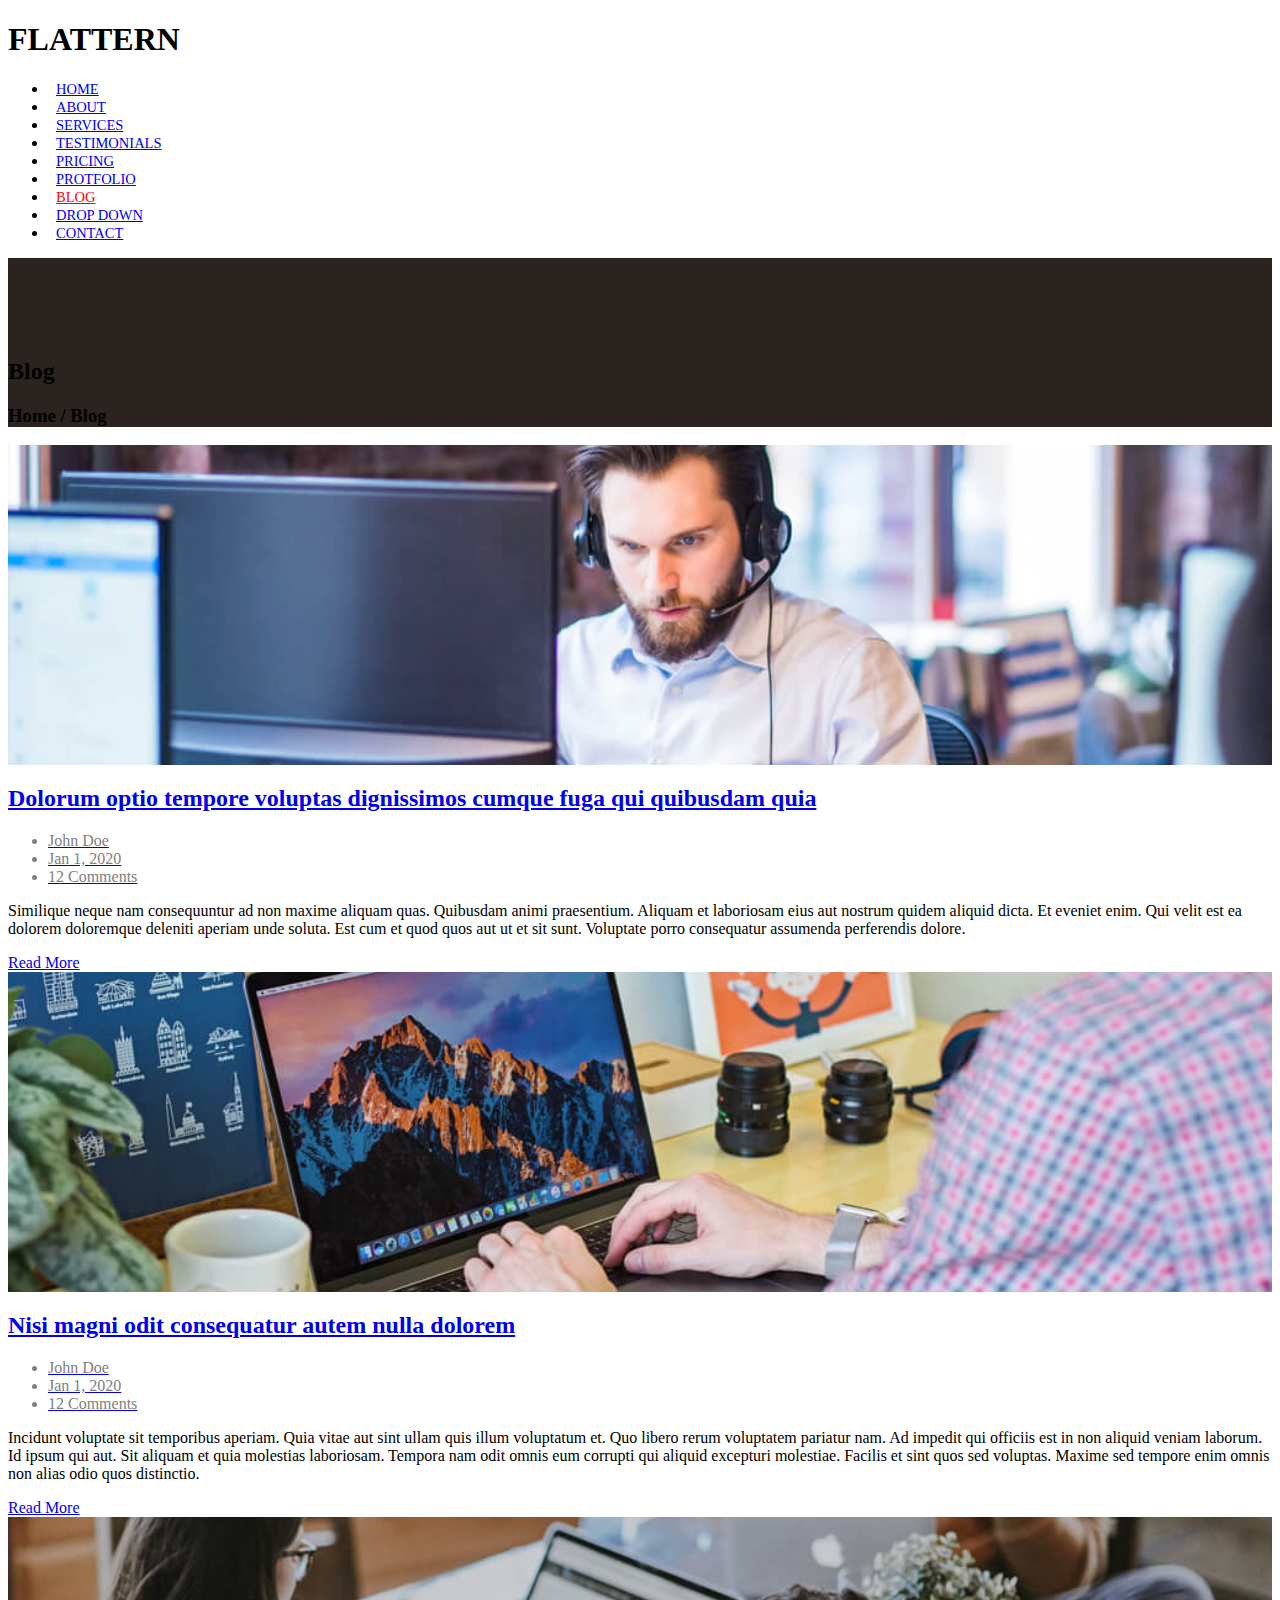
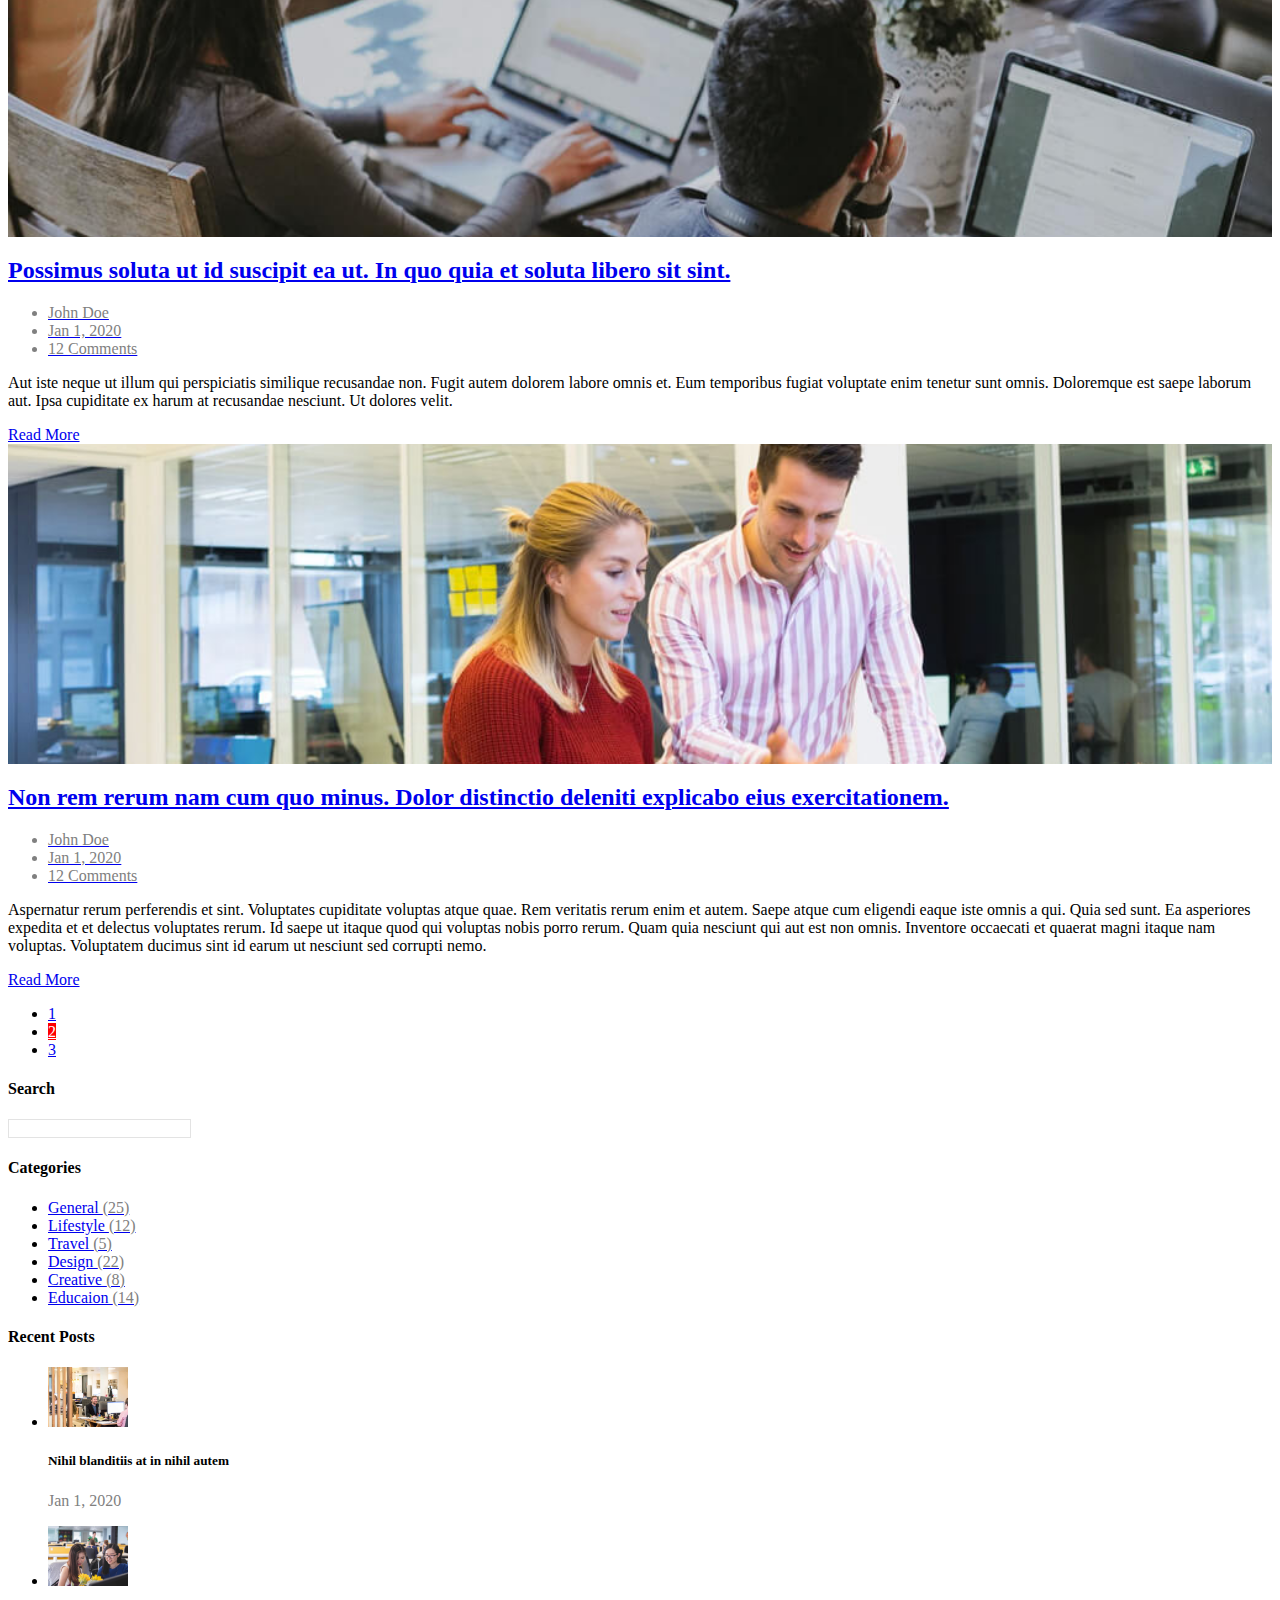
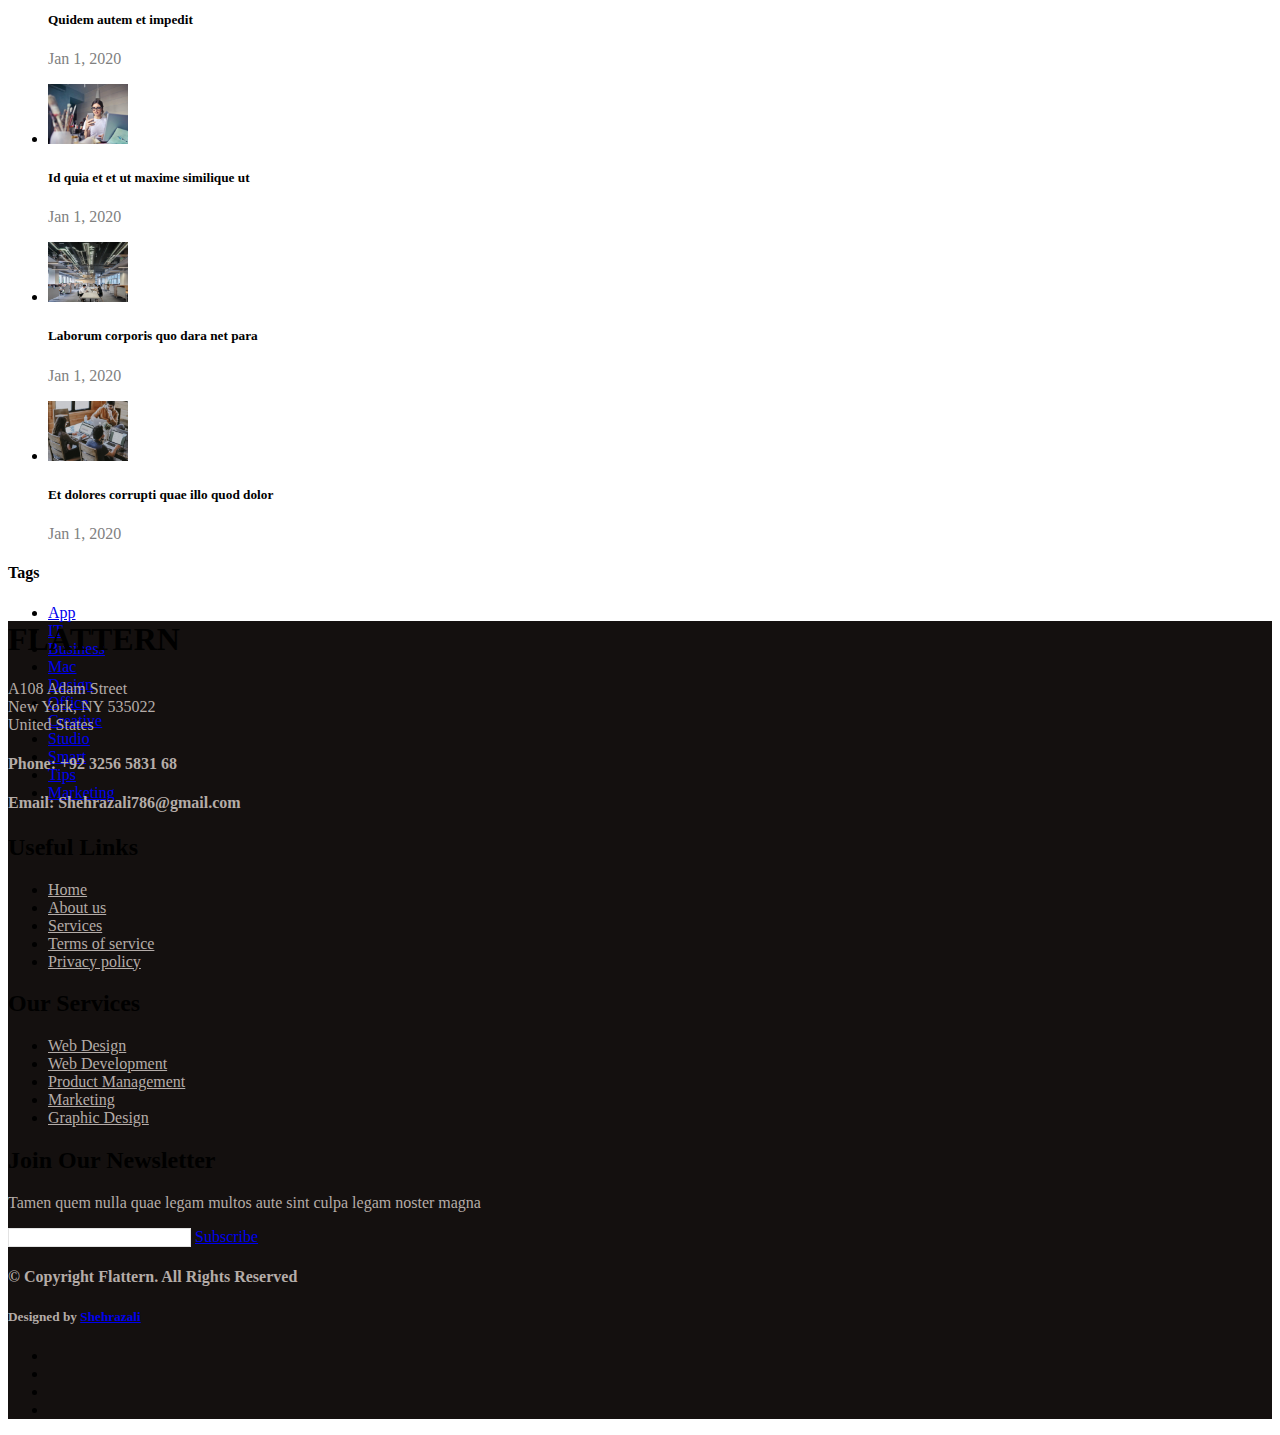
<file: blog.html>
<!DOCTYPE html>
<html lang="en">

<head>
    <meta charset="UTF-8">
    <meta name="viewport" content="width=device-width, initial-scale=1.0">
    <link rel="stylesheet" href="./index.css">
    <title>FLATTERN</title>
    <!-- font awesome cdn -->
    <link rel="stylesheet" href="https://cdnjs.cloudflare.com/ajax/libs/font-awesome/6.4.2/css/all.min.css"
        integrity="sha512-z3gLpd7yknf1YoNbCzqRKc4qyor8gaKU1qmn+CShxbuBusANI9QpRohGBreCFkKxLhei6S9CQXFEbbKuqLg0DA=="
        crossorigin="anonymous" referrerpolicy="no-referrer" />

    <!-- bootstrap link -->
    <link href="https://cdn.jsdelivr.net/npm/bootstrap@5.3.2/dist/css/bootstrap.min.css" rel="stylesheet"
        integrity="sha384-T3c6CoIi6uLrA9TneNEoa7RxnatzjcDSCmG1MXxSR1GAsXEV/Dwwykc2MPK8M2HN" crossorigin="anonymous">
</head>

<body>
    <header>
        <nav class="navbar fixed-top bg-light flex px-5">
            <div>
                <h1 class="">FLATTERN</h1>
            </div>
            <div class="navbar_list pt-3">
                <ul class="d-flex navbar_list1 justify-content-end">
                    <li class="list-group-item px-3 "><a class="h6 sm-h1 text-decoration-none hover-text-danger " href="./index.html">HOME</a></li>
                    <li class="list-group-item px-3 "><a class="h6 sm-h1 text-decoration-none hover-text-danger" href="./about.html">ABOUT</a></li>
                    <li class="list-group-item px-3 "><a class="h6 sm-h1 text-decoration-none hover-text-danger" href="./services.html">SERVICES</a></li>
                    <li class="list-group-item px-3 "><a class="h6 sm-h1 text-decoration-none hover-text-danger" href="./testimation.html">TESTIMONIALS</a></li>
                    <li class="list-group-item px-3 "><a class="h6 sm-h1 text-decoration-none hover-text-danger" href="./pricing.html">PRICING</a></li>
                    <li class="list-group-item px-3 "><a class="h6 sm-h1 text-decoration-none hover-text-danger" href="./portfolio.html">PROTFOLIO</a></li>
                    <li class="list-group-item px-3 "><a class="h6 sm-h1 text-decoration-none hover-text-danger active1" href="./blog.html">BLOG</a></li>
                    <li class="list-group-item px-3 ">
                        <a class="h6 sm-h1 navbar_list_drop text-decoration-none hover-text-danger" href="#">DROP DOWN <i class="fa-solid fa-chevron-down"></i></a>
                        <div class="drop_down">
                            <ul>
                                <li class="list-group-item"><a class="h6 sm-h1 text-decoration-none hover-text-danger" href="#">DROP DOWN 1</a></li>
                                <li class="list-group-item"><a class="h6 sm-h1 text-decoration-none hover-text-danger" href="#">DROP DOWN 2</a></li>
                                <li class="list-group-item"><a class="h6 sm-h1 text-decoration-none hover-text-danger" href="#">DROP DOWN 3</a></li>
                                <li class="list-group-item"><a class="h6 sm-h1 text-decoration-none hover-text-danger" href="#">DROP DOWN 4</a></li>
                            </ul>
                        </div>
                    </li>
                    <li class="list-group-item px-3 "><a class="h6 sm-h1 text-decoration-none hover-text-danger" href="./contact.html">CONTACT</a></li>
                </ul>
            </div>
            <div class="burger">
                <div class="line"></div>
                <div class="line"></div>
                <div class="line"></div>
            </div>
        </nav>
    </header>
    <section class="section_page_heading px-5 pb-3 text-white d-grid"
        style="grid-template-columns: repeat(2,1fr); padding-top:5rem !important; background-color: #2b2320;">
        <div>
            <h2 class="h3 pt-2">Blog</h2>
        </div>
        <div class="text-end">
            <h3 class="h5 pt-3">
                <span class="text-danger">Home</span> / Blog
            </h3>
        </div>
    </section>
    <section class="section_blog d-flex  gap-5 p-5">
        <div class="d-grid gap-5" style="grid-template-columns: repeat(1,1fr);">
            <div class="shadow-lg">
                <div
                    style="background-image: url(./img/blog-1.jpg); background-position: center; background-repeat: no-repeat; background-size: cover; height: 20rem;">
                </div>
                <div class="px-5 py-2 pb-5">
                    <a href="#" class="text-decoration-none text-black">
                        <h2 class="fw-semibold text">Dolorum optio tempore voluptas dignissimos cumque fuga qui quibusdam quia</h2>
                        <ul class="d-flex gap-5 py-1 blog_icon">
                            <li class="list-group-item" style="color: gray;">
                                <i class="px-1 fa-solid fa-person"></i>
                                John Doe
                            </li>
                            <li class="list-group-item" style="color: gray;">
                                <i class="px-1 fa-regular fa-clock"></i>
                                Jan 1, 2020
                            </li>
                            <li class="list-group-item" style="color: gray;">
                                <i class="px-1 fa-brands fa-rocketchat"></i>
                                12 Comments
                            </li>
                        </ul>
                    </a>
                    <p>
                        Similique neque nam consequuntur ad non maxime aliquam quas. Quibusdam animi praesentium. Aliquam et laboriosam eius aut nostrum quidem aliquid dicta. Et eveniet enim. Qui velit est ea dolorem doloremque deleniti aperiam unde soluta. Est cum et quod quos aut ut et sit sunt. Voluptate porro consequatur assumenda perferendis dolore. 
                    </p>
                    <div class="text-end pt-3 text_btn">
                        <a class="text-decoration-none py-2 px-3 bg-danger text-white rounded" href="#">Read More</a>
                    </div>
                </div>
            </div>
            <div class="shadow-lg">
                <div
                    style="background-image: url(./img/blog-2.jpg); background-position: center; background-repeat: no-repeat; background-size: cover; height: 20rem;">
                </div>
                <div  class="px-5 py-2 pb-5 ">
                    <a href="#" class="text-decoration-none text-black">
                        <h2 class="fw-semibold text">Nisi magni odit consequatur autem nulla dolorem</h2>
                        <ul class="d-flex gap-5 py-1 blog_icon">
                            <li class="list-group-item" style="color: gray;">
                                <i class="px-1 fa-solid fa-person"></i>
                                John Doe
                            </li>
                            <li class="list-group-item" style="color: gray;">
                                <i class="px-1 fa-regular fa-clock"></i>
                                Jan 1, 2020
                            </li>
                            <li class="list-group-item" style="color: gray;">
                                <i class="px-1 fa-brands fa-rocketchat"></i>
                                12 Comments
                            </li>
                        </ul>
                    </a>
                    <p>Incidunt voluptate sit temporibus aperiam. Quia vitae aut sint ullam quis illum voluptatum et. Quo libero rerum voluptatem pariatur nam. Ad impedit qui officiis est in non aliquid veniam laborum. Id ipsum qui aut. Sit aliquam et quia molestias laboriosam. Tempora nam odit omnis eum corrupti qui aliquid excepturi molestiae. Facilis et sint quos sed voluptas. Maxime sed tempore enim omnis non alias odio quos distinctio. </p>
                    <div class="text-end pt-3 text_btn">
                        <a class="text-decoration-none py-2 px-3 bg-danger text-white rounded" href="#">Read More</a>
                    </div>
                </div>
            </div>
            <div class="shadow-lg">
                <div
                    style="background-image: url(./img/blog-3.jpg); background-position: center; background-repeat: no-repeat; background-size: cover; height: 20rem;">
                </div>
                <div class="px-5 py-2 pb-5 ">
                    <a href="#" class="text-decoration-none text-black">
                        <h2 class="fw-semibold text">Possimus soluta ut id suscipit ea ut. In quo quia et soluta libero sit sint.</h2>
                        <ul class="d-flex gap-5 py-1 blog_icon">
                            <li class="list-group-item" style="color: gray;">
                                <i class="px-1 fa-solid fa-person"></i>
                                John Doe
                            </li>
                            <li class="list-group-item" style="color: gray;">
                                <i class="px-1 fa-regular fa-clock"></i>
                                Jan 1, 2020
                            </li>
                            <li class="list-group-item" style="color: gray;">
                                <i class="px-1 fa-brands fa-rocketchat"></i>
                                12 Comments
                            </li>
                        </ul>
                    </a>
                    <p>Aut iste neque ut illum qui perspiciatis similique recusandae non. Fugit autem dolorem labore omnis et. Eum temporibus fugiat voluptate enim tenetur sunt omnis. Doloremque est saepe laborum aut. Ipsa cupiditate ex harum at recusandae nesciunt. Ut dolores velit. </p>
                    <div class="text-end pt-3 text_btn">
                        <a class="text-decoration-none py-2 px-3 bg-danger text-white rounded" href="#">Read More</a>
                    </div>
                </div>
            </div>
            <div class="shadow-lg">
                <div
                    style="background-image: url(./img/blog-4.jpg); background-position: center; background-repeat: no-repeat; background-size: cover; height: 20rem;">
                </div>
                <div class="px-5 py-2 pb-5">
                    <a href="#" class="text-decoration-none text-black">
                        <h2 class="fw-semibold text">Non rem rerum nam cum quo minus. Dolor distinctio deleniti explicabo eius exercitationem.</h2>
                        <ul class="d-flex gap-5 py-1 blog_icon">
                            <li class="list-group-item" style="color: gray;">
                                <i class="px-1 fa-solid fa-person"></i>
                                John Doe
                            </li>
                            <li class="list-group-item" style="color: gray;">
                                <i class="px-1 fa-regular fa-clock"></i>
                                Jan 1, 2020
                            </li>
                            <li class="list-group-item" style="color: gray;">
                                <i class="px-1 fa-brands fa-rocketchat"></i>
                                12 Comments
                            </li>
                        </ul>
                    </a>
                    <p>Aspernatur rerum perferendis et sint. Voluptates cupiditate voluptas atque quae. Rem veritatis rerum enim et autem. Saepe atque cum eligendi eaque iste omnis a qui. Quia sed sunt. Ea asperiores expedita et et delectus voluptates rerum. Id saepe ut itaque quod qui voluptas nobis porro rerum. Quam quia nesciunt qui aut est non omnis. Inventore occaecati et quaerat magni itaque nam voluptas. Voluptatem ducimus sint id earum ut nesciunt sed corrupti nemo. </p>
                    <div class="text-end pt-3 text_btn">
                        <a class="text-decoration-none py-2 px-3 bg-danger text-white rounded" href="#">Read More</a>
                    </div>
                </div>
            </div>
            <div class="text-center pt-5">
                <ul class="d-flex gap-3 justify-content-center next">
                    <li class="list-group-item"><a class="text-decoration-none py-2 px-3 text-black" href="#">1</a></li>
                    <li class="list-group-item"><a class="active text-decoration-none py-2 px-3" href="#">2</a></li>
                    <li class="list-group-item"><a class="text-decoration-none py-2 px-3 text-black" href="#">3</a></li>
                </ul>
            </div>
        </div>
        <div class="shadow-lg child px-1 py-5" style="height: 70rem;">
            <h4 class="px-3 fw-semibold py-1">Search</h4>
            <div class="px-3">
                <form action="" class="d-grid text_btn" style="grid-template-columns: 70% 15%;">
                    <input type="text">
                    <a class="text-center bg-danger text-white p-2" href="#"><i class="fa-solid fa-magnifying-glass"></i></a>
                </form>
            </div>
            <h4 class="px-3 fw-semibold py-3">Categories</h4>
            <ul class="Categories">
                <li class="list-group-item"><a class="text-decoration-none text-black" href="#">General <span style="color: gray;">(25)</span></a></li>
                <li class="list-group-item"><a class="text-decoration-none text-black" href="#">Lifestyle <span style="color: gray;">(12)</span></a></li>
                <li class="list-group-item"><a class="text-decoration-none text-black" href="#">Travel <span style="color: gray;">(5)</span></a></li>
                <li class="list-group-item"><a class="text-decoration-none text-black" href="#">Design <span style="color: gray;">(22)</span></a></li>
                <li class="list-group-item"><a class="text-decoration-none text-black" href="#">Creative <span style="color: gray;">(8)</span></a></li>
                <li class="list-group-item"><a class="text-decoration-none text-black" href="#">Educaion <span style="color: gray;">(14)</span></a></li>
            </ul>
            <h4 class="px-3 fw-semibold py-1">Recent Posts</h4>
            <ul class=" post">
                <li class="d-flex gap-2">
                    <div>
                        <img src="./img/blog-recent-1.jpg" style="width: 80px;" alt="">
                    </div>
                    <div>
                        <h5 class="h6">Nihil blanditiis at in nihil autem</h5>
                        <p class="fst-italic" style="color: gray;">Jan 1, 2020</p>
                    </div>
                </li>
                <li class="d-flex gap-2">
                    <div>
                        <img src="./img/blog-recent-2.jpg" style="width: 80px;" alt="">
                    </div>
                    <div>
                        <h5 class="h6">Quidem autem et impedit</h5>
                        <p class="fst-italic" style="color: gray;">Jan 1, 2020</p>
                    </div>
                </li>
                <li class="d-flex gap-2">
                    <div>
                        <img src="./img/blog-recent-3.jpg" style="width: 80px;" alt="">
                    </div>
                    <div>
                        <h5 class="h6">Id quia et et ut maxime similique  ut</h5>
                        <p class="fst-italic" style="color: gray;">Jan 1, 2020</p>
                    </div>
                </li>

                <li class="d-flex gap-2">
                    <div>
                        <img src="./img/blog-recent-4.jpg" style="width: 80px;" alt="">
                    </div>
                    <div>
                        <h5 class="h6">Laborum corporis quo dara net para</h5>
                        <p class="fst-italic" style="color: gray;">Jan 1, 2020</p>
                    </div>
                </li>
                <li class="d-flex gap-2">
                    <div>
                        <img src="./img/blog-recent-5.jpg" style="width: 80px;" alt="">
                    </div>
                    <div>
                        <h5 class="h6">Et dolores corrupti quae illo quod dolor</h5>
                        <p class="fst-italic" style="color: gray;">Jan 1, 2020</p>
                    </div>
                </li>
            </ul>
            <h4 class="px-3 fw-semibold py-3">Tags</h4>
            <ul class="d-grid gap-2 tags" style="grid-template-columns: repeat(4,1fr);">
                <li class="list-group-item mt-3"><a class="border text-decoration-none text-black py-2 px-3" href="#">App</a></li>
                <li class="list-group-item mt-3"><a class="border text-decoration-none text-black py-2 px-3" href="#">IT</a></li>
                <li class="list-group-item mt-3"><a class="border text-decoration-none text-black py-2 px-3" href="#">Business</a></li>
                <li class="list-group-item mt-3"><a class="border text-decoration-none text-black py-2 px-3" href="#">Mac</a></li>
                <li class="list-group-item mt-3"><a class="border text-decoration-none text-black py-2 px-3" href="#">Design</a></li>
                <li class="list-group-item mt-3"><a class="border text-decoration-none text-black py-2 px-3" href="#">Office</a></li>
                <li class="list-group-item mt-3"><a class="border text-decoration-none text-black py-2 px-3" href="#">Creative</a></li>
                <li class="list-group-item mt-3"><a class="border text-decoration-none text-black py-2 px-3" href="#">Studio</a></li>
                <li class="list-group-item mt-3"><a class="border text-decoration-none text-black py-2 px-3" href="#">Smart</a></li>
                <li class="list-group-item mt-3"><a class="border text-decoration-none text-black py-2 px-3" href="#">Tips</a></li>
                <li class="list-group-item mt-3"><a class="border text-decoration-none text-black py-2 px-3" href="#">Marketing</a></li>
            </ul>
        </div>
    </section>
    <footer class="px-5 py-5 pb-3 text-white" style="background: #14100f;">
        <div class="footer_contant d-grid sm-gap-2" style="grid-template-columns: repeat(2,1fr);">
            <div class="footer_contant_child">
                <h1 class="h3">FLATTERN</h1>
                <p style="color: #b4aca8;" class="pt-1">A108 Adam Street <br>
                    New York, NY 535022 <br>
                    United States </p>
                <h4 class="h6 pt-3" style="color: #b4aca8;"><strong>Phone:</strong> +92 3256 5831 68</h4>
                <h4 class="h6" style="color: #b4aca8;"><strong>Email:</strong> Shehrazali786@gmail.com</h4>
            </div>
            <div class="footer_contant_child">
                <h2 class="h5 px-4 fw-semibold">Useful Links</h2>
                <ul>
                    <li class="list-group-item py-2"><i class="fa-solid fa-chevron-right px-2 text-danger"
                            style="font-size: 12px;"></i><a href="./index.html" class="text-decoration-none"
                            style="color: #b4aca8;">Home</a></li>
                    <li class="list-group-item py-2"><i class="fa-solid fa-chevron-right px-2 text-danger"
                            style="font-size: 12px;"></i><a href="./about.html" class="text-decoration-none"
                            style="color: #b4aca8;">About us</a></li>
                    <li class="list-group-item py-2"><i class="fa-solid fa-chevron-right px-2 text-danger"
                            style="font-size: 12px;"></i><a href="./services.html" class="text-decoration-none"
                            style="color: #b4aca8;">Services</a></li>
                    <li class="list-group-item py-2"><i class="fa-solid fa-chevron-right px-2 text-danger"
                            style="font-size: 12px;"></i><a href="#" class="text-decoration-none"
                            style="color: #b4aca8;">Terms of service</a></li>
                    <li class="list-group-item py-2"><i class="fa-solid fa-chevron-right px-2 text-danger"
                            style="font-size: 12px;"></i><a href="#" class="text-decoration-none"
                            style="color: #b4aca8;">Privacy policy</a></li>
                </ul>
            </div>
            <div class="footer_contant_child ">
                <h2 class="h5 px-4 fw-semibold">Our Services</h2>
                <ul>
                    <li class="list-group-item py-2"><i class="fa-solid fa-chevron-right px-2 text-danger"
                            style="font-size: 12px;"></i><a href="#" class="text-decoration-none"
                            style="color: #b4aca8;">Web Design</a></li>
                    <li class="list-group-item py-2"><i class="fa-solid fa-chevron-right px-2 text-danger"
                            style="font-size: 12px;"></i><a href="#" class="text-decoration-none"
                            style="color: #b4aca8;">Web Development</a></li>
                    <li class="list-group-item py-2"><i class="fa-solid fa-chevron-right px-2 text-danger"
                            style="font-size: 12px;"></i><a href="#" class="text-decoration-none"
                            style="color: #b4aca8;">Product Management</a></li>
                    <li class="list-group-item py-2"><i class="fa-solid fa-chevron-right px-2 text-danger"
                            style="font-size: 12px;"></i><a href="#" class="text-decoration-none"
                            style="color: #b4aca8;">Marketing</a></li>
                    <li class="list-group-item py-2"><i class="fa-solid fa-chevron-right px-2 text-danger"
                            style="font-size: 12px;"></i><a href="#" class="text-decoration-none"
                            style="color: #b4aca8;">Graphic Design</a></li>
                </ul>
            </div>
            <div class="footer_contant_child">
                <h2 class="h5 fw-semibold">Join Our Newsletter</h2>
                <p style="color: #b4aca8;" class="py-1">Tamen quem nulla quae legam multos aute sint culpa legam noster
                    magna</p>
                <div>
                    <form action="" class="d-grid footer_form" style="grid-template-columns: 70% 20%;">
                        <input class="py-2 px-3" type="text">
                        <a href="#" class="text-decoration-none py-2 px-2 text-center  bg-danger text-white">Subscribe</a>
                    </form>
                </div>
            </div>
        </div>
        <div class="footer_copy pt-5 d-grid" style="grid-template-columns: repeat(2,1fr);">
            <div>
                <h4 style="color: #b4aca8;" class="h6">© Copyright <strong>Flattern.</strong> All Rights Reserved </h4>
                <h5 style="color: #b4aca8;" class="h6">Designed by <a href="#"
                        class="text-decoration-none text-danger">Shehrazali</a></h5>
            </div>
            <div class="text-end">
                <ul class="d-flex gap-2 copy_list">
                    <li class="list-group-item"><a href="#" style="font-size: 15px;"
                            class="p-2 bg-danger text-white rounded-circle"><i class="fa-brands fa-twitter"></i></a>
                    </li>
                    <li class="list-group-item"><a href="#" style="font-size: 15px;"
                            class="p-2 bg-danger text-white rounded-circle"><i class="fa-brands fa-facebook"></i></a>
                    </li>
                    <li class="list-group-item"><a href="#" style="font-size: 15px;"
                            class="p-2 bg-danger text-white rounded-circle"><i class="fa-brands fa-instagram"></i></a>
                    </li>
                    <li class="list-group-item"><a href="#" style="font-size: 15px;"
                            class="p-2 bg-danger text-white rounded-circle"><i class="fa-brands fa-linkedin"></i></a>
                    </li>
                </ul>
            </div>
        </div>
    </footer>
    <div class="fixed-bottom text-end" style="right: 15px; bottom: 15px;">
        <a href="#" class="text-white bg-danger py-2 px-3"><i class="fa-solid fa-arrow-up"></i></a>
    </div>
    <script src="./index.js"></script>
    <script src="https://cdn.jsdelivr.net/npm/bootstrap@5.3.2/dist/js/bootstrap.bundle.min.js"
        integrity="sha384-C6RzsynM9kWDrMNeT87bh95OGNyZPhcTNXj1NW7RuBCsyN/o0jlpcV8Qyq46cDfL"
        crossorigin="anonymous"></script>
</body>

</html>
</file>
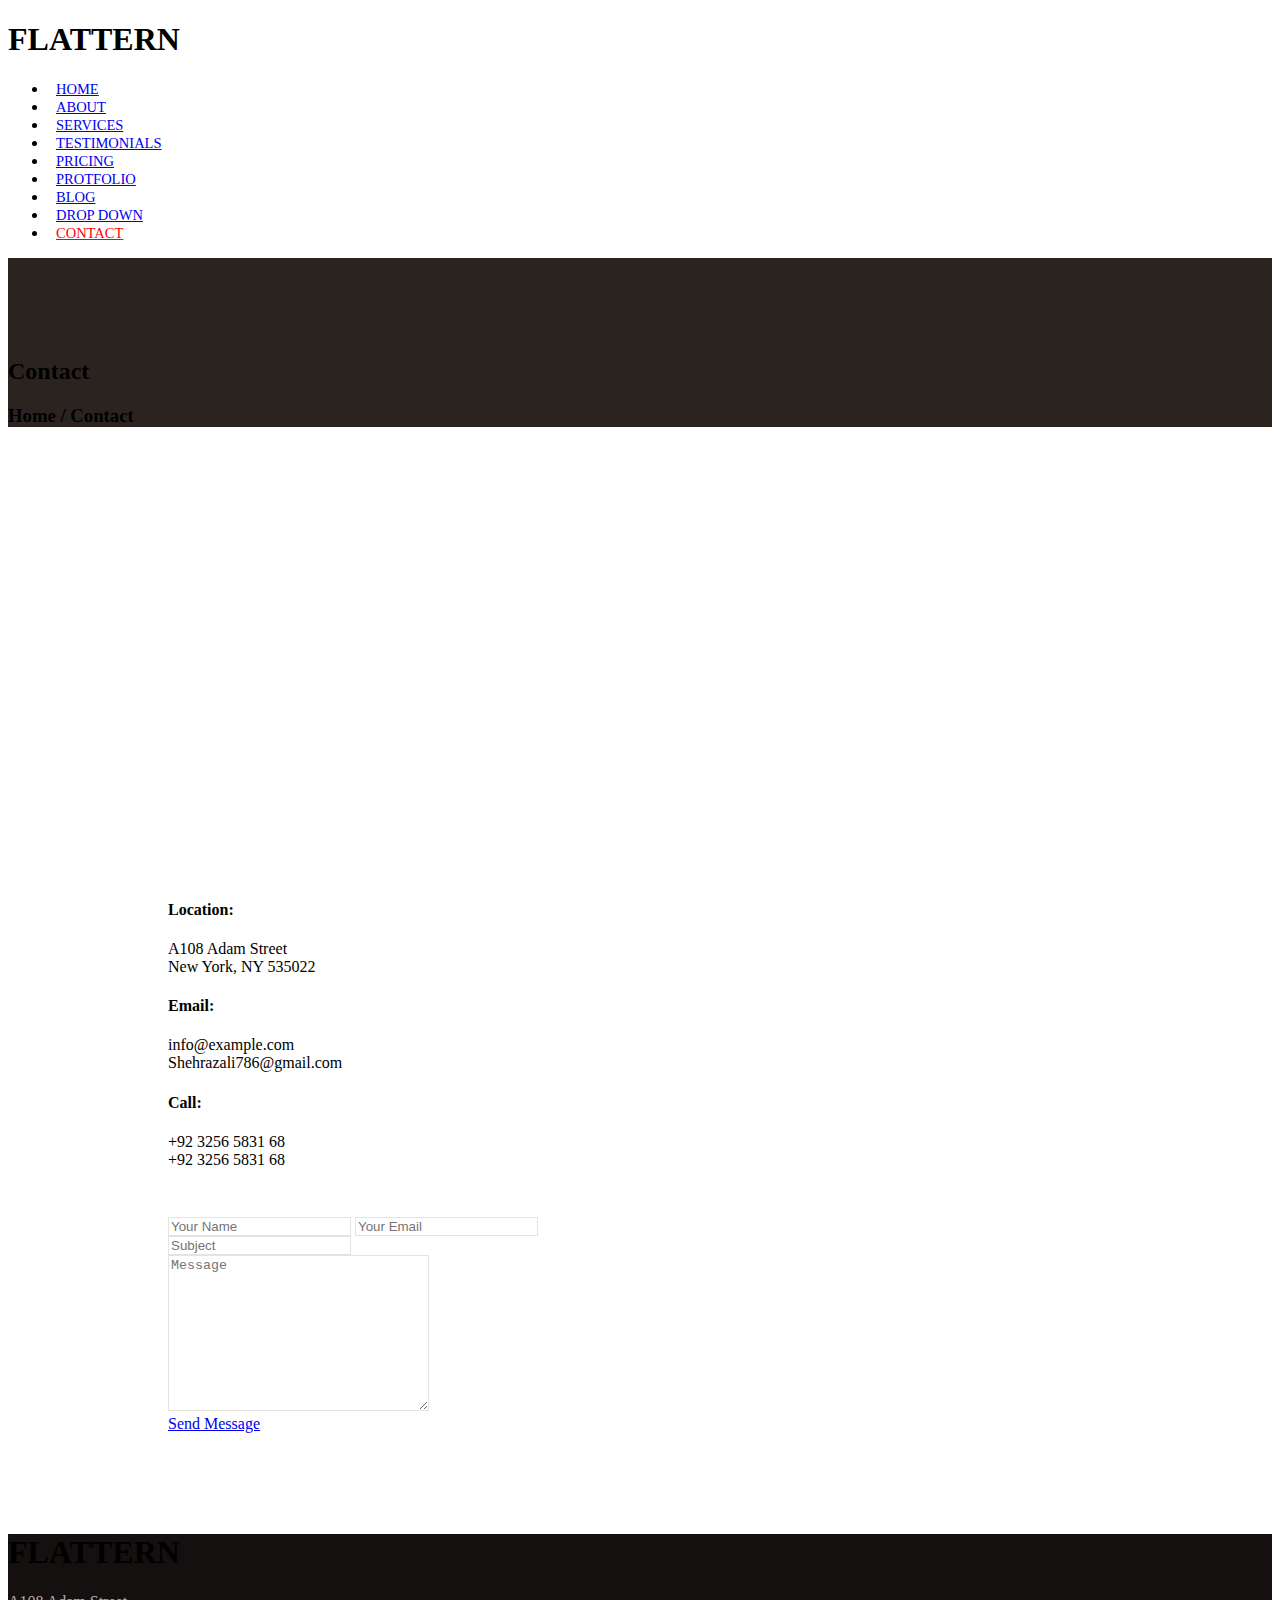
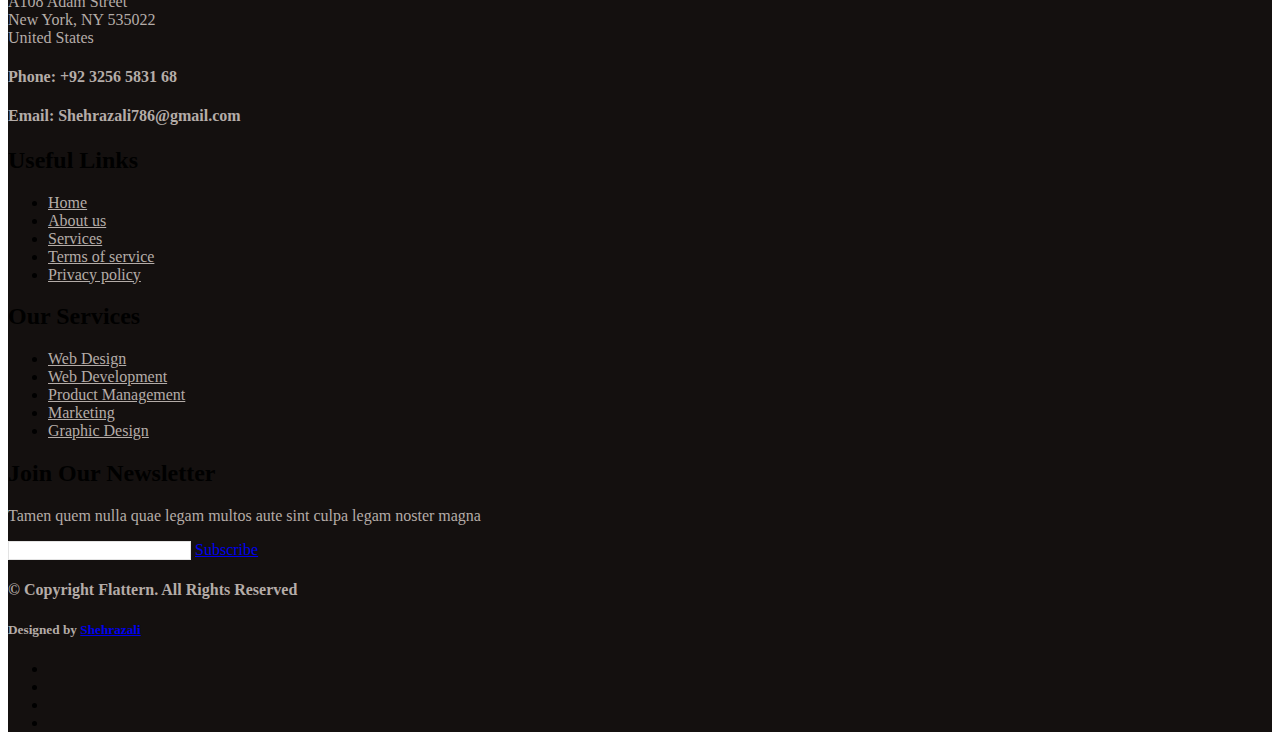
<file: contact.html>
<!DOCTYPE html>
<html lang="en">

<head>
    <meta charset="UTF-8">
    <meta name="viewport" content="width=device-width, initial-scale=1.0">
    <link rel="stylesheet" href="./index.css">
    <title>FLATTERN</title>
    <!-- font awesome cdn -->
    <link rel="stylesheet" href="https://cdnjs.cloudflare.com/ajax/libs/font-awesome/6.4.2/css/all.min.css"
        integrity="sha512-z3gLpd7yknf1YoNbCzqRKc4qyor8gaKU1qmn+CShxbuBusANI9QpRohGBreCFkKxLhei6S9CQXFEbbKuqLg0DA=="
        crossorigin="anonymous" referrerpolicy="no-referrer" />

    <!-- bootstrap link -->
    <link href="https://cdn.jsdelivr.net/npm/bootstrap@5.3.2/dist/css/bootstrap.min.css" rel="stylesheet"
        integrity="sha384-T3c6CoIi6uLrA9TneNEoa7RxnatzjcDSCmG1MXxSR1GAsXEV/Dwwykc2MPK8M2HN" crossorigin="anonymous">
</head>

<body>
    <header>
        <nav class="navbar fixed-top bg-light flex px-5">
            <div>
                <h1 class="">FLATTERN</h1>
            </div>
            <div class="navbar_list pt-3">
                <ul class="d-flex navbar_list1 justify-content-end">
                    <li class="list-group-item px-3 "><a class="h6 sm-h1 text-decoration-none hover-text-danger" href="./index.html">HOME</a></li>
                    <li class="list-group-item px-3 "><a class="h6 sm-h1 text-decoration-none hover-text-danger" href="./about.html">ABOUT</a></li>
                    <li class="list-group-item px-3 "><a class="h6 sm-h1 text-decoration-none hover-text-danger" href="./services.html">SERVICES</a></li>
                    <li class="list-group-item px-3 "><a class="h6 sm-h1 text-decoration-none hover-text-danger" href="./testimation.html">TESTIMONIALS</a></li>
                    <li class="list-group-item px-3 "><a class="h6 sm-h1 text-decoration-none hover-text-danger" href="./pricing.html">PRICING</a></li>
                    <li class="list-group-item px-3 "><a class="h6 sm-h1 text-decoration-none hover-text-danger" href="./portfolio.html">PROTFOLIO</a></li>
                    <li class="list-group-item px-3 "><a class="h6 sm-h1 text-decoration-none hover-text-danger" href="./blog.html">BLOG</a></li>
                    <li class="list-group-item px-3 ">
                        <a class="h6 sm-h1 navbar_list_drop text-decoration-none hover-text-danger" href="#">DROP DOWN <i class="fa-solid fa-chevron-down"></i></a>
                        <div class="drop_down">
                            <ul>
                                <li class="list-group-item"><a class="h6 sm-h1 text-decoration-none hover-text-danger" href="#">DROP DOWN 1</a></li>
                                <li class="list-group-item"><a class="h6 sm-h1 text-decoration-none hover-text-danger" href="#">DROP DOWN 2</a></li>
                                <li class="list-group-item"><a class="h6 sm-h1 text-decoration-none hover-text-danger" href="#">DROP DOWN 3</a></li>
                                <li class="list-group-item"><a class="h6 sm-h1 text-decoration-none hover-text-danger" href="#">DROP DOWN 4</a></li>
                            </ul>
                        </div>
                    </li>
                    <li class="list-group-item px-3 "><a class="h6 sm-h1 text-decoration-none hover-text-danger  active1" href="./contact.html">CONTACT</a></li>
                </ul>
            </div>
            <div class="burger">
                <div class="line"></div>
                <div class="line"></div>
                <div class="line"></div>
            </div>
        </nav>
    </header>
    <section class="section_page_heading px-5 pb-3 text-white d-grid"
        style="grid-template-columns: repeat(2,1fr); padding-top:5rem !important; background-color: #2b2320;">
        <div>
            <h2 class="h3 pt-2">Contact</h2>
        </div>
        <div class="text-end">
            <h3 class="h5 pt-3">
                <span class="text-danger">Home</span> / Contact
            </h3>
        </div>
    </section>
    <section class="section_contact_map">
        <div>
            <iframe style="border:0; width: 100%; height: 350px;"
                src="https://www.google.com/maps/embed?pb=!1m14!1m8!1m3!1d12097.433213460943!2d-74.0062269!3d40.7101282!3m2!1i1024!2i768!4f13.1!3m3!1m2!1s0x0%3A0xb89d1fe6bc499443!2sDowntown+Conference+Center!5e0!3m2!1smk!2sbg!4v1539943755621"
                frameborder="0" allowfullscreen=""></iframe>
        </div>
    </section>
    <section class="section_contact_contant" style="padding: 5rem 10rem;">
        <div>
            <div class="d-grid shadow-lg p-4 section_contact_contant_child" style="grid-template-columns: repeat(3,1fr);">
                <div class="d-flex gap-3 locat_child">
                    <div class="contact_icon">
                        <i style="background-color: rgb(240, 240, 240); font-size: 18px;" class="text-danger rounded-circle p-3 fa-solid fa-location-dot"></i>
                    </div>
                    <div>
                        <h4 class="h5 fw-semibold">Location:</h4>
                        <p>A108 Adam Street <br>
                            New York, NY 535022</p>
                    </div>
                </div>
                <div class="d-flex gap-3 locat_child">
                    <div class="contact_icon">
                        <i style="background-color: rgb(240, 240, 240); font-size: 18px;" class="text-danger rounded-circle p-3 fa-regular fa-envelope"></i>
                    </div>
                    <div>
                        <h4 class="h5 fw-semibold">Email:</h4>
                        <p>
                            info@example.com <br>
                            Shehrazali786@gmail.com
                        </p>
                    </div>
                </div>
                <div class="d-flex gap-3 locat_child">
                    <div class="contact_icon">
                        <i style="background-color: rgb(240, 240, 240); font-size: 18px;" class="text-danger rounded-circle p-3 fa-solid fa-mobile-screen-button"></i>
                    </div>
                    <div>
                        <h4 class="h5 fw-semibold">Call:</h4>
                        <p>+92 3256 5831 68 <br>
                            +92 3256 5831 68</p>
                    </div>
                </div>
            </div>
            <div class="shadow-lg form p-4" style="margin-top: 3rem;">
                <form action="">
                    <div  class="d-grid gap-3 pt-3 input_child" style="grid-template-columns: repeat(2,1fr);">
                        <input type="text"  class="p-2" placeholder="Your Name">
                        <input type="email"  class="p-2" placeholder="Your Email">
                    </div>
                    <div  class="d-grid pt-3" style="grid-template-columns: repeat(1,1fr);">
                        <input type="text" class="p-2" placeholder="Subject">
                    </div>
                    <div class="d-grid pt-3" style="grid-template-columns: repeat(1,1fr);">
                        <textarea name=""  class="p-2" id="" cols="30" rows="10" placeholder="Message"></textarea>
                    </div>
                    <div class="text-center contact_btn pt-4">
                        <a href="#" class="py-2 px-4 text-decoration-none rounded bg-danger text-white">Send Message</a>
                    </div>
                </form>
            </div>
        </div>
    </section>
    <footer class="px-5 py-5 text-white pb-3" style="background: #14100f;">
        <div class="footer_contant d-grid sm-gap-2" style="grid-template-columns: repeat(2,1fr);">
            <div class="footer_contant_child">
                <h1 class="h3">FLATTERN</h1>
                <p style="color: #b4aca8;" class="pt-1">A108 Adam Street <br>
                    New York, NY 535022 <br>
                    United States </p>
                <h4 class="h6 pt-3" style="color: #b4aca8;"><strong>Phone:</strong> +92 3256 5831 68</h4>
                <h4 class="h6" style="color: #b4aca8;"><strong>Email:</strong> Shehrazali786@gmail.com</h4>
            </div>
            <div class="footer_contant_child">
                <h2 class="h5 px-4 fw-semibold">Useful Links</h2>
                <ul>
                    <li class="list-group-item py-2"><i class="fa-solid fa-chevron-right px-2 text-danger"
                            style="font-size: 12px;"></i><a href="./index.html" class="text-decoration-none"
                            style="color: #b4aca8;">Home</a></li>
                    <li class="list-group-item py-2"><i class="fa-solid fa-chevron-right px-2 text-danger"
                            style="font-size: 12px;"></i><a href="./about.html" class="text-decoration-none"
                            style="color: #b4aca8;">About us</a></li>
                    <li class="list-group-item py-2"><i class="fa-solid fa-chevron-right px-2 text-danger"
                            style="font-size: 12px;"></i><a href="./services.html" class="text-decoration-none"
                            style="color: #b4aca8;">Services</a></li>
                    <li class="list-group-item py-2"><i class="fa-solid fa-chevron-right px-2 text-danger"
                            style="font-size: 12px;"></i><a href="#" class="text-decoration-none"
                            style="color: #b4aca8;">Terms of service</a></li>
                    <li class="list-group-item py-2"><i class="fa-solid fa-chevron-right px-2 text-danger"
                            style="font-size: 12px;"></i><a href="#" class="text-decoration-none"
                            style="color: #b4aca8;">Privacy policy</a></li>
                </ul>
            </div>
            <div class="footer_contant_child ">
                <h2 class="h5 px-4 fw-semibold">Our Services</h2>
                <ul>
                    <li class="list-group-item py-2"><i class="fa-solid fa-chevron-right px-2 text-danger"
                            style="font-size: 12px;"></i><a href="#" class="text-decoration-none"
                            style="color: #b4aca8;">Web Design</a></li>
                    <li class="list-group-item py-2"><i class="fa-solid fa-chevron-right px-2 text-danger"
                            style="font-size: 12px;"></i><a href="#" class="text-decoration-none"
                            style="color: #b4aca8;">Web Development</a></li>
                    <li class="list-group-item py-2"><i class="fa-solid fa-chevron-right px-2 text-danger"
                            style="font-size: 12px;"></i><a href="#" class="text-decoration-none"
                            style="color: #b4aca8;">Product Management</a></li>
                    <li class="list-group-item py-2"><i class="fa-solid fa-chevron-right px-2 text-danger"
                            style="font-size: 12px;"></i><a href="#" class="text-decoration-none"
                            style="color: #b4aca8;">Marketing</a></li>
                    <li class="list-group-item py-2"><i class="fa-solid fa-chevron-right px-2 text-danger"
                            style="font-size: 12px;"></i><a href="#" class="text-decoration-none"
                            style="color: #b4aca8;">Graphic Design</a></li>
                </ul>
            </div>
            <div class="footer_contant_child">
                <h2 class="h5 fw-semibold">Join Our Newsletter</h2>
                <p style="color: #b4aca8;" class="py-1">Tamen quem nulla quae legam multos aute sint culpa legam noster
                    magna</p>
                <div>
                    <form action="" class="d-grid footer_form" style="grid-template-columns: 70% 20%;">
                        <input class="py-2 px-3" type="text">
                        <a href="#" class="text-decoration-none py-2 px-2 text-center  bg-danger text-white">Subscribe</a>
                    </form>
                </div>
            </div>
        </div>
        <div class="footer_copy pt-5 d-grid" style="grid-template-columns: repeat(2,1fr);">
            <div>
                <h4 style="color: #b4aca8;" class="h6">© Copyright <strong>Flattern.</strong> All Rights Reserved </h4>
                <h5 style="color: #b4aca8;" class="h6">Designed by <a href="#"
                        class="text-decoration-none text-danger">Shehrazali</a></h5>
            </div>
            <div class="text-end">
                <ul class="d-flex gap-2 copy_list">
                    <li class="list-group-item"><a href="#" style="font-size: 15px;"
                            class="p-2 bg-danger text-white rounded-circle"><i class="fa-brands fa-twitter"></i></a>
                    </li>
                    <li class="list-group-item"><a href="#" style="font-size: 15px;"
                            class="p-2 bg-danger text-white rounded-circle"><i class="fa-brands fa-facebook"></i></a>
                    </li>
                    <li class="list-group-item"><a href="#" style="font-size: 15px;"
                            class="p-2 bg-danger text-white rounded-circle"><i class="fa-brands fa-instagram"></i></a>
                    </li>
                    <li class="list-group-item"><a href="#" style="font-size: 15px;"
                            class="p-2 bg-danger text-white rounded-circle"><i class="fa-brands fa-linkedin"></i></a>
                    </li>
                </ul>
            </div>
        </div>
    </footer>
    <div class="fixed-bottom text-end" style="right: 15px; bottom: 15px;">
        <a href="#" class="text-white bg-danger py-2 px-3"><i class="fa-solid fa-arrow-up"></i></a>
    </div>
    <script src="./index.js"></script>
    <script src="https://cdn.jsdelivr.net/npm/bootstrap@5.3.2/dist/js/bootstrap.bundle.min.js"
        integrity="sha384-C6RzsynM9kWDrMNeT87bh95OGNyZPhcTNXj1NW7RuBCsyN/o0jlpcV8Qyq46cDfL"
        crossorigin="anonymous"></script>
</body>

</html>
</file>
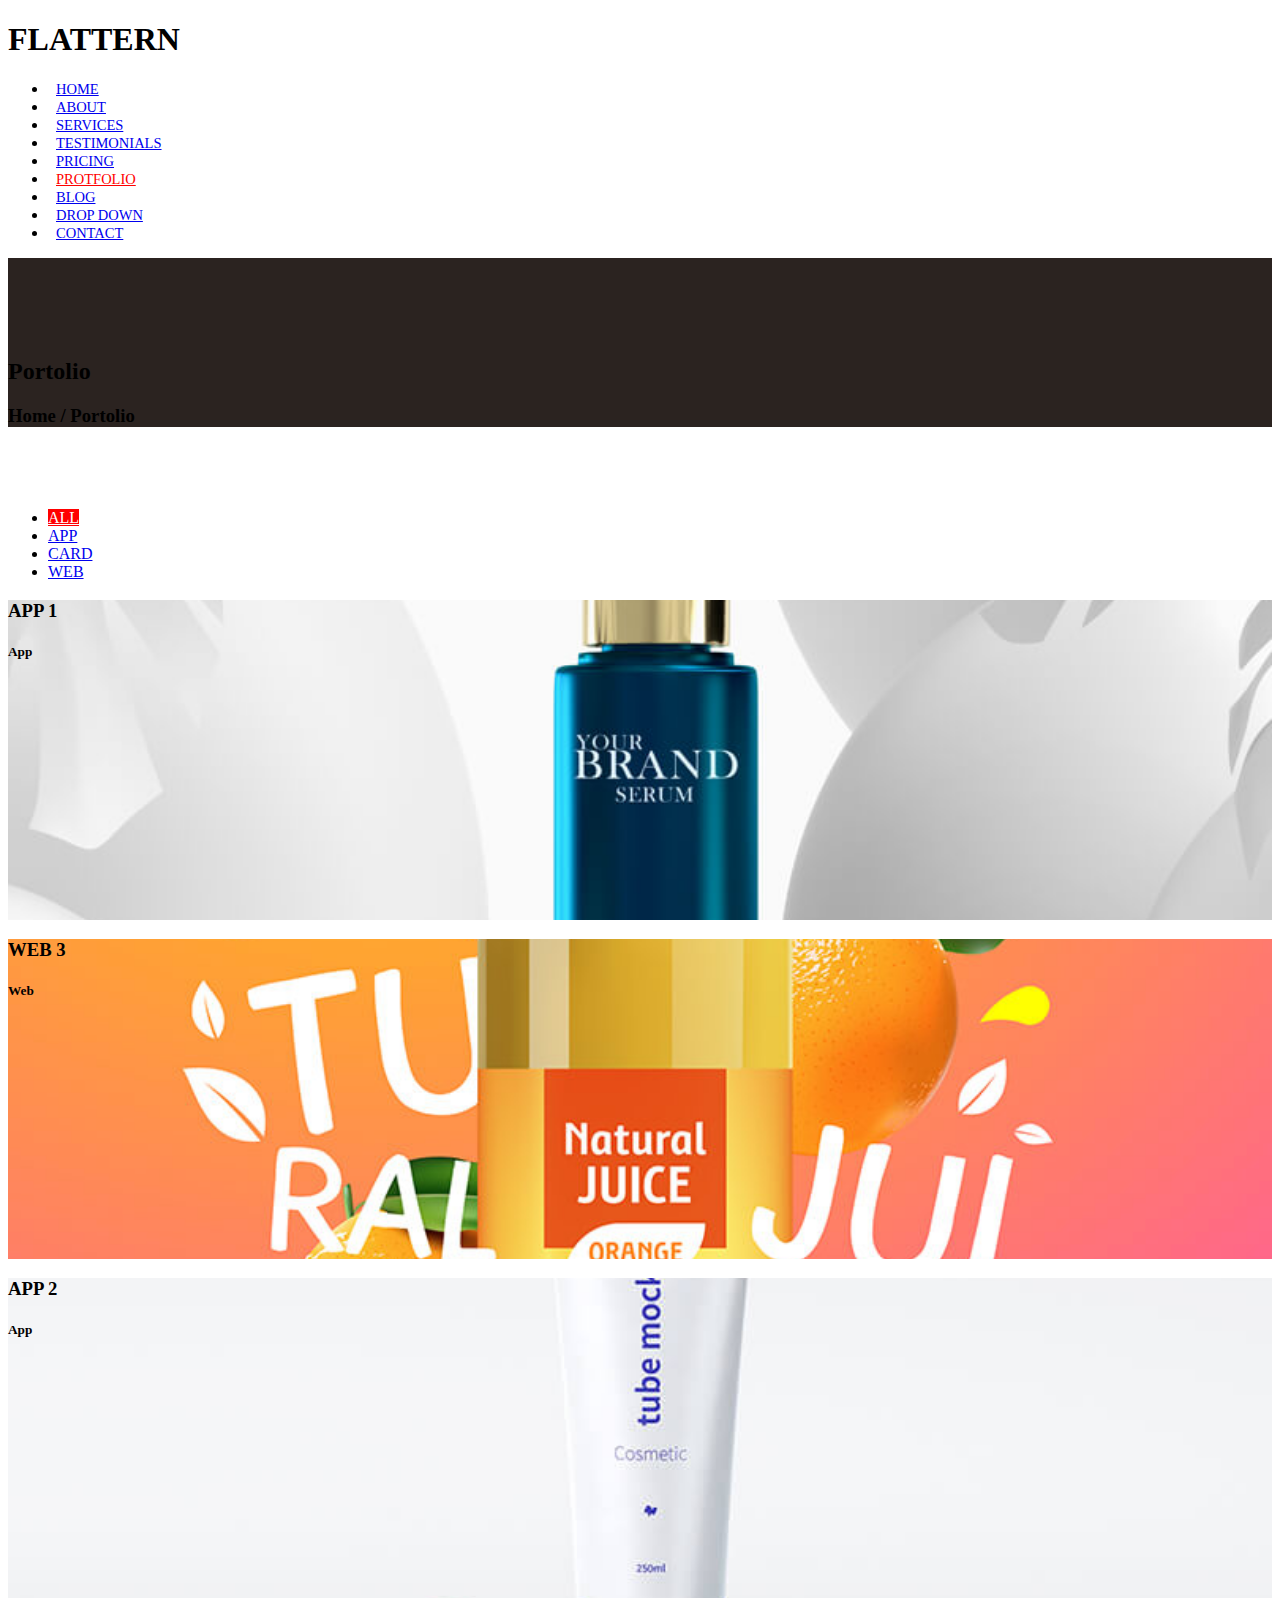
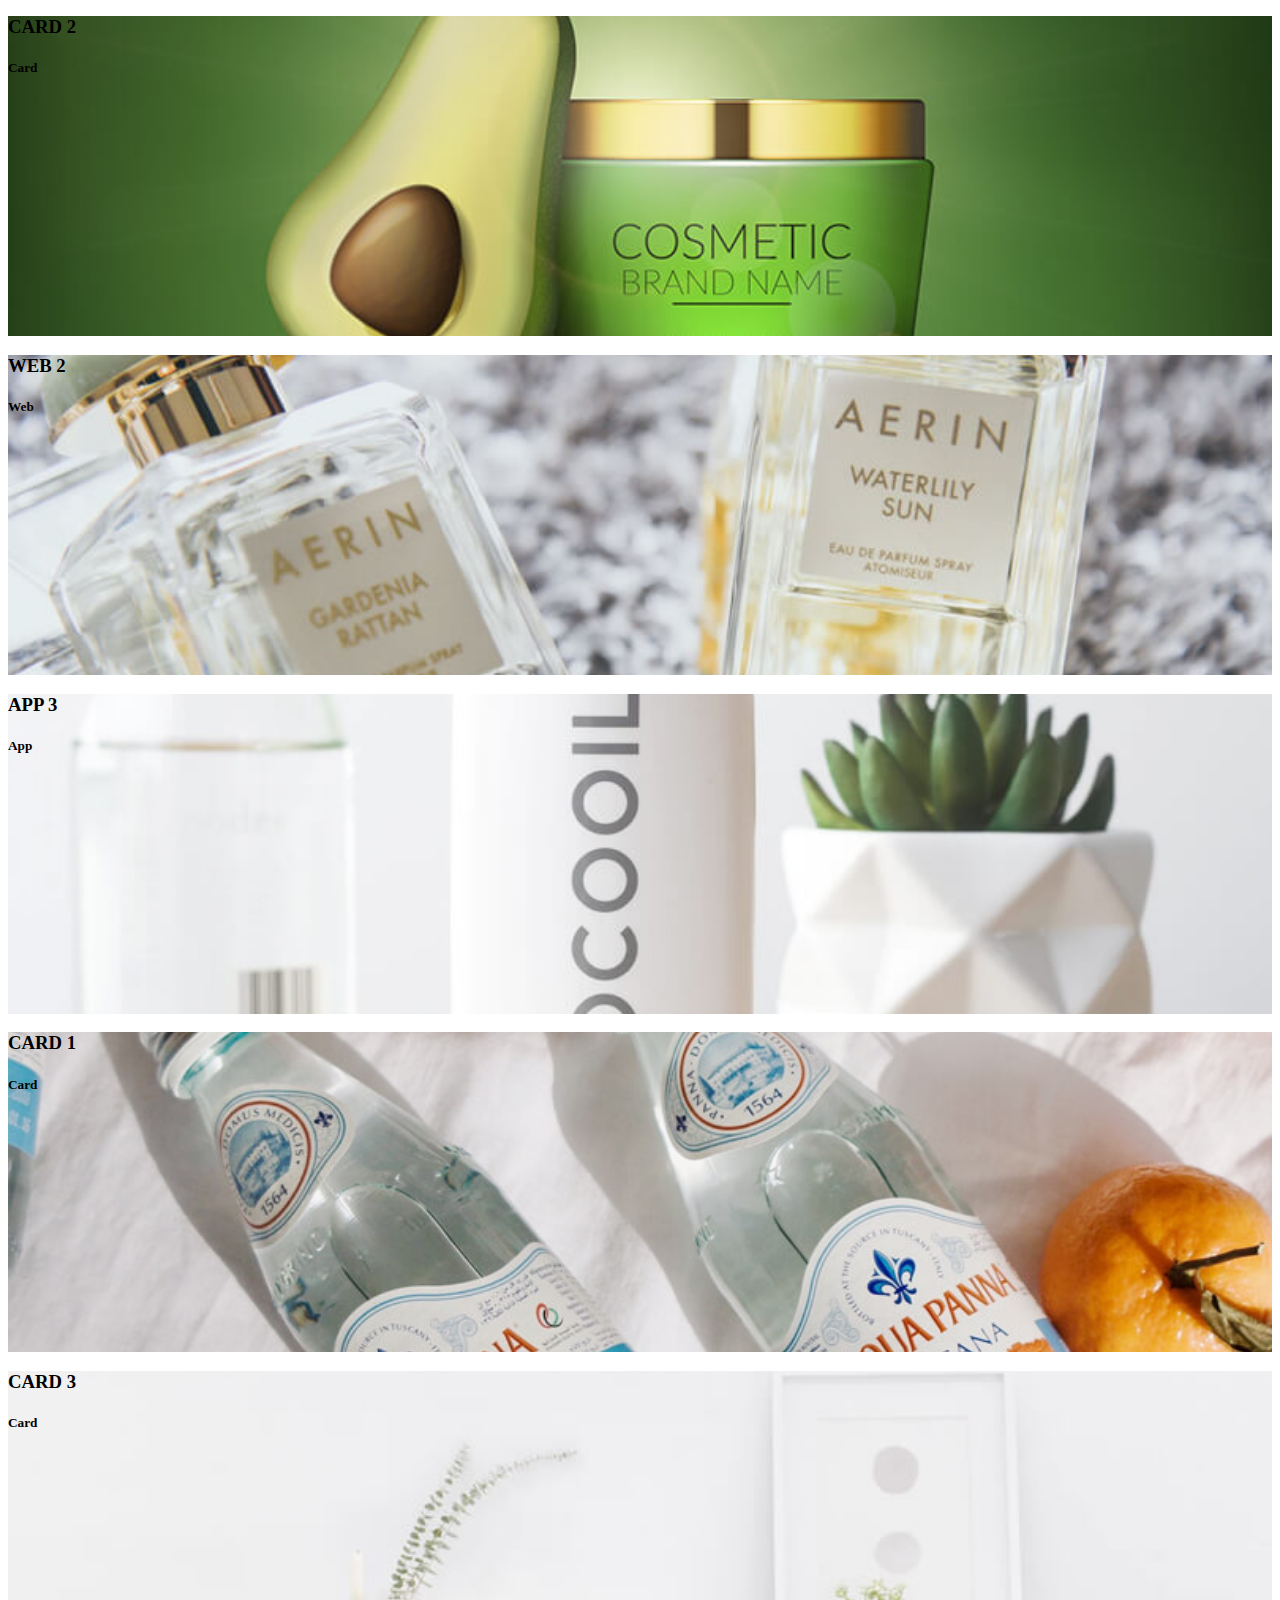
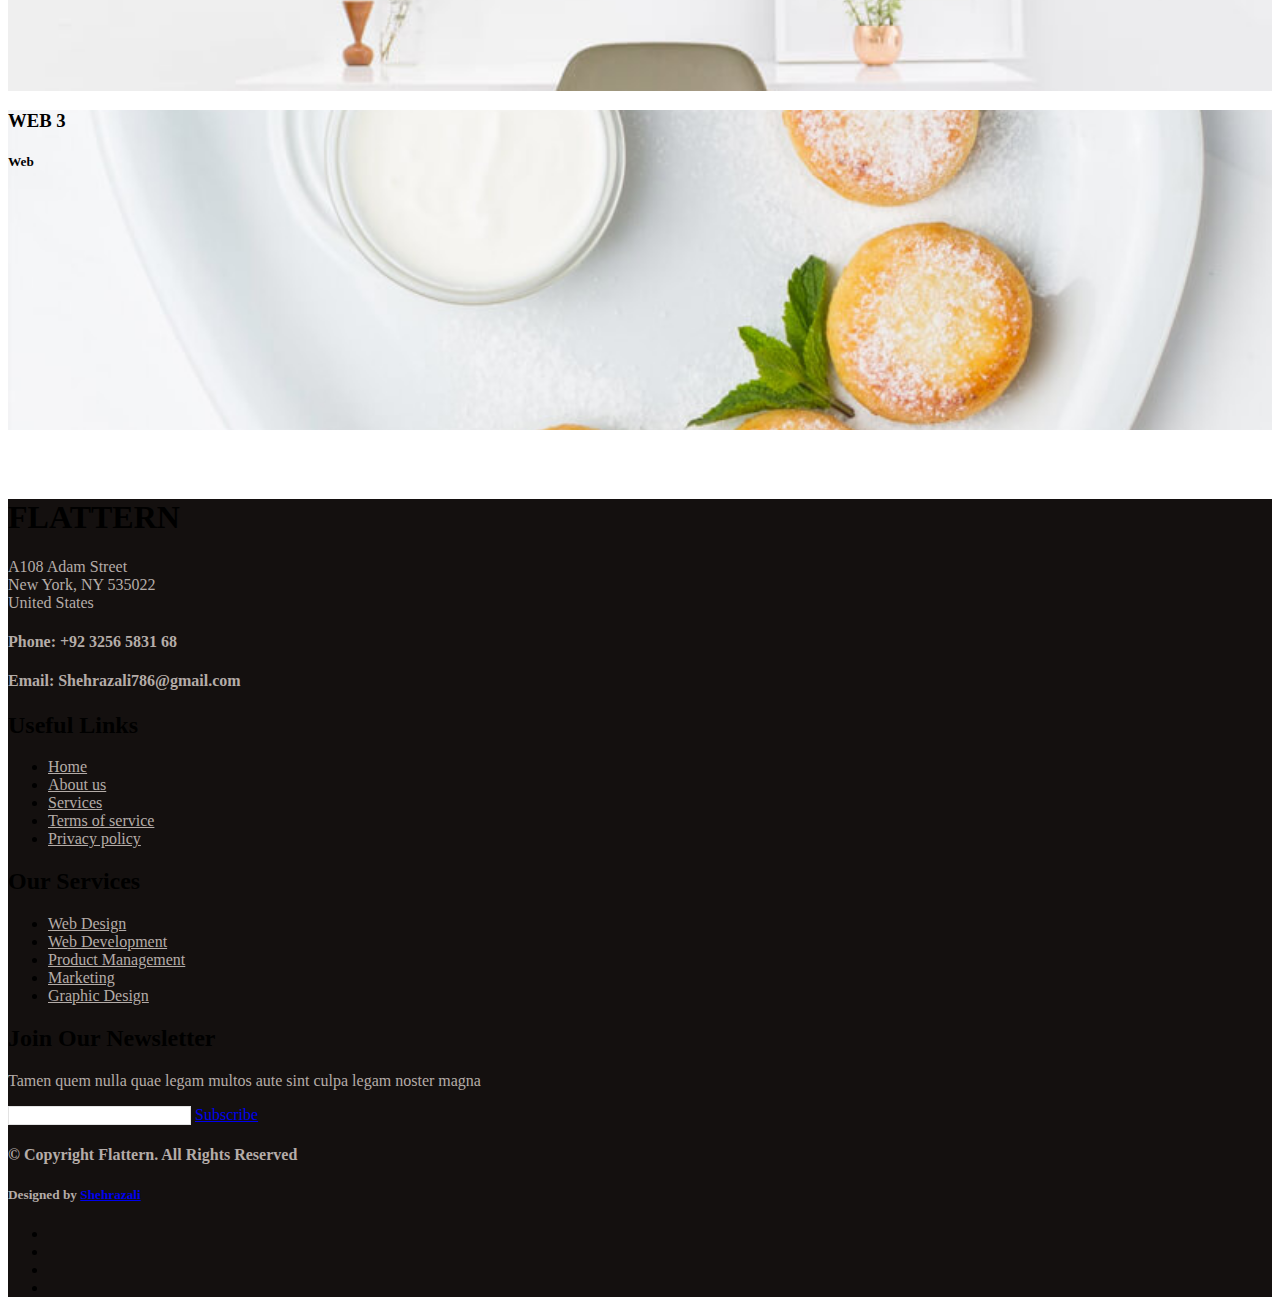
<file: portfolio.html>
<!DOCTYPE html>
<html lang="en">

<head>
    <meta charset="UTF-8">
    <meta name="viewport" content="width=device-width, initial-scale=1.0">
    <link rel="stylesheet" href="./index.css">
    <title>FLATTERN</title>
    <!-- font awesome cdn -->
    <link rel="stylesheet" href="https://cdnjs.cloudflare.com/ajax/libs/font-awesome/6.4.2/css/all.min.css"
        integrity="sha512-z3gLpd7yknf1YoNbCzqRKc4qyor8gaKU1qmn+CShxbuBusANI9QpRohGBreCFkKxLhei6S9CQXFEbbKuqLg0DA=="
        crossorigin="anonymous" referrerpolicy="no-referrer" />

    <!-- bootstrap link -->
    <link href="https://cdn.jsdelivr.net/npm/bootstrap@5.3.2/dist/css/bootstrap.min.css" rel="stylesheet"
        integrity="sha384-T3c6CoIi6uLrA9TneNEoa7RxnatzjcDSCmG1MXxSR1GAsXEV/Dwwykc2MPK8M2HN" crossorigin="anonymous">
</head>

<body>
    <header>
        <nav class="navbar fixed-top bg-light flex px-5">
            <div>
                <h1 class="">FLATTERN</h1>
            </div>
            <div class="navbar_list pt-3">
                <ul class="d-flex navbar_list1 justify-content-end">
                    <li class="list-group-item px-3 "><a class="h6 sm-h1 text-decoration-none hover-text-danger " href="./index.html">HOME</a></li>
                    <li class="list-group-item px-3 "><a class="h6 sm-h1 text-decoration-none hover-text-danger" href="./about.html">ABOUT</a></li>
                    <li class="list-group-item px-3 "><a class="h6 sm-h1 text-decoration-none hover-text-danger" href="./services.html">SERVICES</a></li>
                    <li class="list-group-item px-3 "><a class="h6 sm-h1 text-decoration-none hover-text-danger" href="./testimation.html">TESTIMONIALS</a></li>
                    <li class="list-group-item px-3 "><a class="h6 sm-h1 text-decoration-none hover-text-danger" href="./pricing.html">PRICING</a></li>
                    <li class="list-group-item px-3 "><a class="h6 sm-h1 text-decoration-none hover-text-danger active1" href="./portfolio.html">PROTFOLIO</a></li>
                    <li class="list-group-item px-3 "><a class="h6 sm-h1 text-decoration-none hover-text-danger" href="./blog.html">BLOG</a></li>
                    <li class="list-group-item px-3 ">
                        <a class="h6 sm-h1 navbar_list_drop text-decoration-none hover-text-danger" href="#">DROP DOWN <i class="fa-solid fa-chevron-down"></i></a>
                        <div class="drop_down">
                            <ul>
                                <li class="list-group-item"><a class="h6 sm-h1 text-decoration-none hover-text-danger" href="#">DROP DOWN 1</a></li>
                                <li class="list-group-item"><a class="h6 sm-h1 text-decoration-none hover-text-danger" href="#">DROP DOWN 2</a></li>
                                <li class="list-group-item"><a class="h6 sm-h1 text-decoration-none hover-text-danger" href="#">DROP DOWN 3</a></li>
                                <li class="list-group-item"><a class="h6 sm-h1 text-decoration-none hover-text-danger" href="#">DROP DOWN 4</a></li>
                            </ul>
                        </div>
                    </li>
                    <li class="list-group-item px-3 "><a class="h6 sm-h1 text-decoration-none hover-text-danger" href="./contact.html">CONTACT</a></li>
                </ul>
            </div>
            <div class="burger">
                <div class="line"></div>
                <div class="line"></div>
                <div class="line"></div>
            </div>
        </nav>
    </header>
    <section class="section_page_heading px-5 pb-3 text-white d-grid"
        style="grid-template-columns: repeat(2,1fr); padding-top:5rem !important; background-color: #2b2320;">
        <div>
            <h2 class="h3 pt-2">Portolio</h2>
        </div>
        <div class="text-end">
            <h3 class="h5 pt-3">
                <span class="text-danger">Home</span> / Portolio
            </h3>
        </div>
    </section>
    <section class="section_portfolio px-5" style="padding: 3rem 0;">
        <div class="d-flex justify-content-center ">
            <ul class="d-flex portfolio_list">
                <li class=" list-group-item "><a class="text-decoration-none rounded-5 py-1 px-4 active" href="#">ALL</a></li>
                <li class=" list-group-item "><a class="text-decoration-none text-dark rounded-5 py-1 px-4" href="#">APP</a></li>
                <li class=" list-group-item "><a class="text-decoration-none text-dark rounded-5 py-1 px-4" href="#">CARD</a></li>
                <li class=" list-group-item "><a class="text-decoration-none text-dark rounded-5 py-1 px-4" href="#">WEB</a></li>
            </ul>
        </div>
        <div class="section_portfolio_child d-grid gap-5 pt-5" style="grid-template-columns: repeat(3,1fr);">
            <div style="background-image: url(./img/portfolio-1.jpg); height: 20rem; background-size:cover; background-position: center;" class="p-3 portfolio_child">
                <div class="portfolio_child_1 opacity-0 d-grid bg-white p-2" style="grid-template-columns:repeat(2,1fr);">
                    <div>
                        <h3 class="h5 fw-medium">APP 1</h3>
                        <h5 class="h6">App</h5>
                    </div>
                    <div class="text-end pt-3">
                        <i class="fa-solid fa-plus"></i>
                        <i class="fa-solid fa-link"></i>
                    </div>
                </div>
            </div>
            <div style="background-image: url(./img/portfolio-2.jpg); height: 20rem; background-size:cover; background-position: center;" class="p-3 portfolio_child">
                <div class="portfolio_child_1 opacity-0 d-grid bg-white p-2" style="grid-template-columns:repeat(2,1fr);">
                    <div>
                        <h3 class="h5 fw-medium">WEB 3</h3>
                        <h5 class="h6">Web</h5>
                    </div>
                    <div class="text-end pt-3">
                        <i class="fa-solid fa-plus"></i>
                        <i class="fa-solid fa-link"></i>
                    </div>
                </div>
            </div>
            <div style="background-image: url(./img/portfolio-3.jpg); height: 20rem; background-size:cover; background-position: center;" class="p-3 portfolio_child">
                <div class="portfolio_child_1 opacity-0 d-grid bg-white p-2" style="grid-template-columns:repeat(2,1fr);">
                    <div>
                        <h3 class="h5 fw-medium">APP 2</h3>
                        <h5 class="h6">App</h5>
                    </div>
                    <div class="text-end pt-3">
                        <i class="fa-solid fa-plus"></i>
                        <i class="fa-solid fa-link"></i>
                    </div>
                </div>
            </div>
            <div style="background-image: url(./img/portfolio-4.jpg); height: 20rem; background-size:cover; background-position: center;" class="p-3 portfolio_child">
                <div class="portfolio_child_1 opacity-0 d-grid bg-white p-2" style="grid-template-columns:repeat(2,1fr);">
                    <div>
                        <h3 class="h5 fw-medium">CARD 2</h3>
                        <h5 class="h6">Card</h5>
                    </div>
                    <div class="text-end pt-3">
                        <i class="fa-solid fa-plus"></i>
                        <i class="fa-solid fa-link"></i>
                    </div>
                </div>
            </div>
            <div style="background-image: url(./img/portfolio-5.jpg); height: 20rem; background-size:cover; background-position: center;" class="p-3 portfolio_child">
                <div class="portfolio_child_1 opacity-0 d-grid bg-white p-2" style="grid-template-columns:repeat(2,1fr);">
                    <div>
                        <h3 class="h5 fw-medium">WEB 2</h3>
                        <h5 class="h6">Web</h5>
                    </div>
                    <div class="text-end pt-3">
                        <i class="fa-solid fa-plus"></i>
                        <i class="fa-solid fa-link"></i>
                    </div>
                </div>
            </div>
            <div style="background-image: url(./img/portfolio-6.jpg); height: 20rem; background-size:cover; background-position: center;" class="p-3 portfolio_child">
                <div class="portfolio_child_1 opacity-0 d-grid bg-white p-2" style="grid-template-columns:repeat(2,1fr);">
                    <div>
                        <h3 class="h5 fw-medium">APP 3</h3>
                        <h5 class="h6">App</h5>
                    </div>
                    <div class="text-end pt-3">
                        <i class="fa-solid fa-plus"></i>
                        <i class="fa-solid fa-link"></i>
                    </div>
                </div>
            </div>
            <div style="background-image: url(./img/portfolio-7.jpg); height: 20rem; background-size:cover; background-position: center;" class="p-3 portfolio_child">
                <div class="portfolio_child_1 opacity-0 d-grid bg-white p-2" style="grid-template-columns:repeat(2,1fr);">
                    <div>
                        <h3 class="h5 fw-medium">CARD 1</h3>
                        <h5 class="h6">Card</h5>
                    </div>
                    <div class="text-end pt-3">
                        <i class="fa-solid fa-plus"></i>
                        <i class="fa-solid fa-link"></i>
                    </div>
                </div>
            </div>
            <div style="background-image: url(./img/portfolio-8.jpg); height: 20rem; background-size:cover; background-position: center;" class="p-3 portfolio_child">
                <div class="portfolio_child_1 opacity-0 d-grid bg-white p-2" style="grid-template-columns:repeat(2,1fr);">
                    <div>
                        <h3 class="h5 fw-medium">CARD 3</h3>
                        <h5 class="h6">Card</h5>
                    </div>
                    <div class="text-end pt-3">
                        <i class="fa-solid fa-plus"></i>
                        <i class="fa-solid fa-link"></i>
                    </div>
                </div>
            </div>
            <div style="background-image: url(./img/portfolio-9.jpg); height: 20rem; background-size:cover; background-position: center;" class="p-3 portfolio_child">
                <div class="portfolio_child_1 opacity-0 d-grid bg-white p-2" style="grid-template-columns:repeat(2,1fr);">
                    <div>
                        <h3 class="h5 fw-medium">WEB 3</h3>
                        <h5 class="h6">Web</h5>
                    </div>
                    <div class="text-end pt-3">
                        <i class="fa-solid fa-plus"></i>
                        <i class="fa-solid fa-link"></i>
                    </div>
                </div>
            </div>
        </div>
    </section>
    <footer class="px-5 py-5 pb-3 text-white" style="background: #14100f;">
        <div class="footer_contant d-grid sm-gap-2" style="grid-template-columns: repeat(2,1fr);">
            <div class="footer_contant_child">
                <h1 class="h3">FLATTERN</h1>
                <p style="color: #b4aca8;" class="pt-1">A108 Adam Street <br>
                    New York, NY 535022 <br>
                    United States </p>
                <h4 class="h6 pt-3" style="color: #b4aca8;"><strong>Phone:</strong> +92 3256 5831 68</h4>
                <h4 class="h6" style="color: #b4aca8;"><strong>Email:</strong> Shehrazali786@gmail.com</h4>
            </div>
            <div class="footer_contant_child">
                <h2 class="h5 px-4 fw-semibold">Useful Links</h2>
                <ul>
                    <li class="list-group-item py-2"><i class="fa-solid fa-chevron-right px-2 text-danger"
                            style="font-size: 12px;"></i><a href="./index.html" class="text-decoration-none"
                            style="color: #b4aca8;">Home</a></li>
                    <li class="list-group-item py-2"><i class="fa-solid fa-chevron-right px-2 text-danger"
                            style="font-size: 12px;"></i><a href="./about.html" class="text-decoration-none"
                            style="color: #b4aca8;">About us</a></li>
                    <li class="list-group-item py-2"><i class="fa-solid fa-chevron-right px-2 text-danger"
                            style="font-size: 12px;"></i><a href="./services.html" class="text-decoration-none"
                            style="color: #b4aca8;">Services</a></li>
                    <li class="list-group-item py-2"><i class="fa-solid fa-chevron-right px-2 text-danger"
                            style="font-size: 12px;"></i><a href="#" class="text-decoration-none"
                            style="color: #b4aca8;">Terms of service</a></li>
                    <li class="list-group-item py-2"><i class="fa-solid fa-chevron-right px-2 text-danger"
                            style="font-size: 12px;"></i><a href="#" class="text-decoration-none"
                            style="color: #b4aca8;">Privacy policy</a></li>
                </ul>
            </div>
            <div class="footer_contant_child ">
                <h2 class="h5 px-4 fw-semibold">Our Services</h2>
                <ul>
                    <li class="list-group-item py-2"><i class="fa-solid fa-chevron-right px-2 text-danger"
                            style="font-size: 12px;"></i><a href="#" class="text-decoration-none"
                            style="color: #b4aca8;">Web Design</a></li>
                    <li class="list-group-item py-2"><i class="fa-solid fa-chevron-right px-2 text-danger"
                            style="font-size: 12px;"></i><a href="#" class="text-decoration-none"
                            style="color: #b4aca8;">Web Development</a></li>
                    <li class="list-group-item py-2"><i class="fa-solid fa-chevron-right px-2 text-danger"
                            style="font-size: 12px;"></i><a href="#" class="text-decoration-none"
                            style="color: #b4aca8;">Product Management</a></li>
                    <li class="list-group-item py-2"><i class="fa-solid fa-chevron-right px-2 text-danger"
                            style="font-size: 12px;"></i><a href="#" class="text-decoration-none"
                            style="color: #b4aca8;">Marketing</a></li>
                    <li class="list-group-item py-2"><i class="fa-solid fa-chevron-right px-2 text-danger"
                            style="font-size: 12px;"></i><a href="#" class="text-decoration-none"
                            style="color: #b4aca8;">Graphic Design</a></li>
                </ul>
            </div>
            <div class="footer_contant_child">
                <h2 class="h5 fw-semibold">Join Our Newsletter</h2>
                <p style="color: #b4aca8;" class="py-1">Tamen quem nulla quae legam multos aute sint culpa legam noster
                    magna</p>
                <div>
                    <form action="" class="d-grid footer_form" style="grid-template-columns: 70% 20%;">
                        <input class="py-2 px-3" type="text">
                        <a href="#" class="text-decoration-none py-2 px-2 text-center  bg-danger text-white">Subscribe</a>
                    </form>
                </div>
            </div>
        </div>
        <div class="footer_copy pt-5 d-grid" style="grid-template-columns: repeat(2,1fr);">
            <div>
                <h4 style="color: #b4aca8;" class="h6">© Copyright <strong>Flattern.</strong> All Rights Reserved </h4>
                <h5 style="color: #b4aca8;" class="h6">Designed by <a href="#"
                        class="text-decoration-none text-danger">Shehrazali</a></h5>
            </div>
            <div class="text-end">
                <ul class="d-flex gap-2 copy_list">
                    <li class="list-group-item"><a href="#" style="font-size: 15px;"
                            class="p-2 bg-danger text-white rounded-circle"><i class="fa-brands fa-twitter"></i></a>
                    </li>
                    <li class="list-group-item"><a href="#" style="font-size: 15px;"
                            class="p-2 bg-danger text-white rounded-circle"><i class="fa-brands fa-facebook"></i></a>
                    </li>
                    <li class="list-group-item"><a href="#" style="font-size: 15px;"
                            class="p-2 bg-danger text-white rounded-circle"><i class="fa-brands fa-instagram"></i></a>
                    </li>
                    <li class="list-group-item"><a href="#" style="font-size: 15px;"
                            class="p-2 bg-danger text-white rounded-circle"><i class="fa-brands fa-linkedin"></i></a>
                    </li>
                </ul>
            </div>
        </div>
    </footer>
    <div class="fixed-bottom text-end" style="right: 15px; bottom: 15px;">
        <a href="#" class="text-white bg-danger py-2 px-3"><i class="fa-solid fa-arrow-up"></i></a>
    </div>
    <script src="./index.js"></script>
    <script src="https://cdn.jsdelivr.net/npm/bootstrap@5.3.2/dist/js/bootstrap.bundle.min.js"
        integrity="sha384-C6RzsynM9kWDrMNeT87bh95OGNyZPhcTNXj1NW7RuBCsyN/o0jlpcV8Qyq46cDfL"
        crossorigin="anonymous"></script>
</body>

</html>
</file>
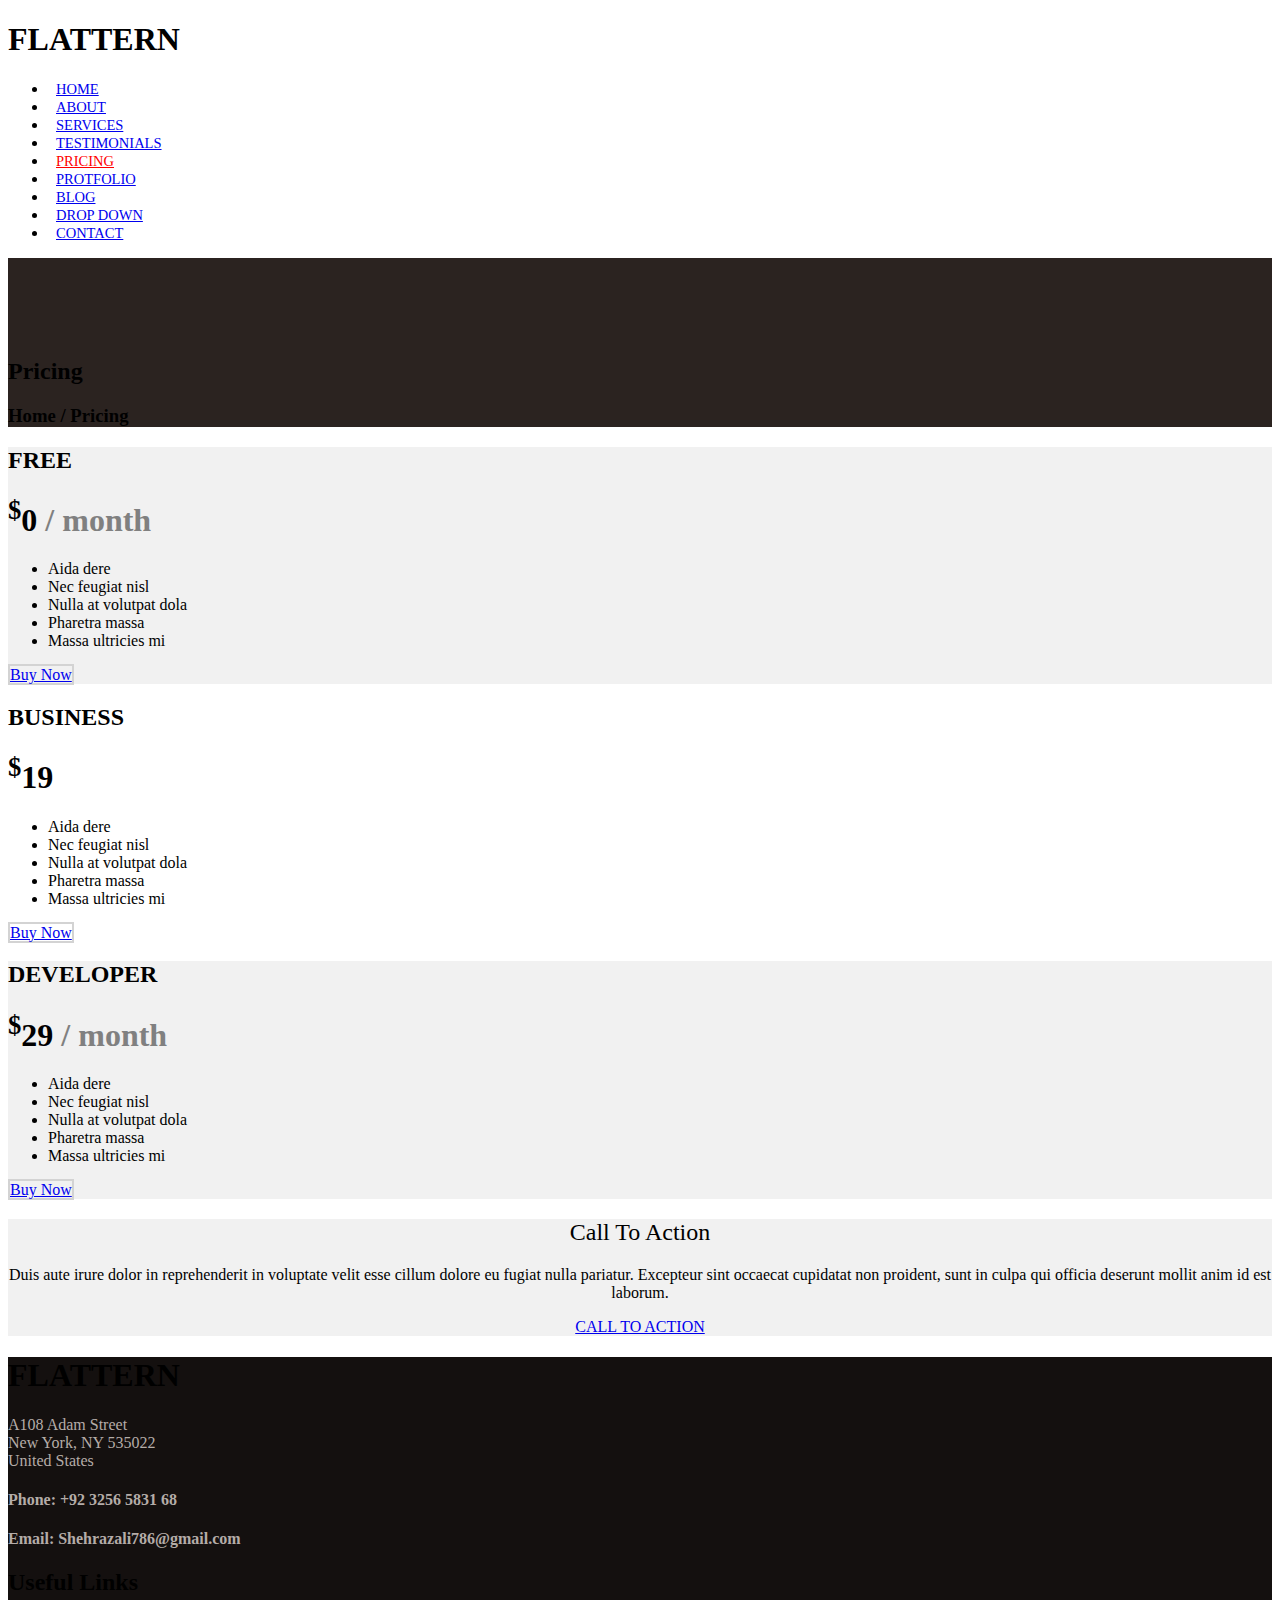
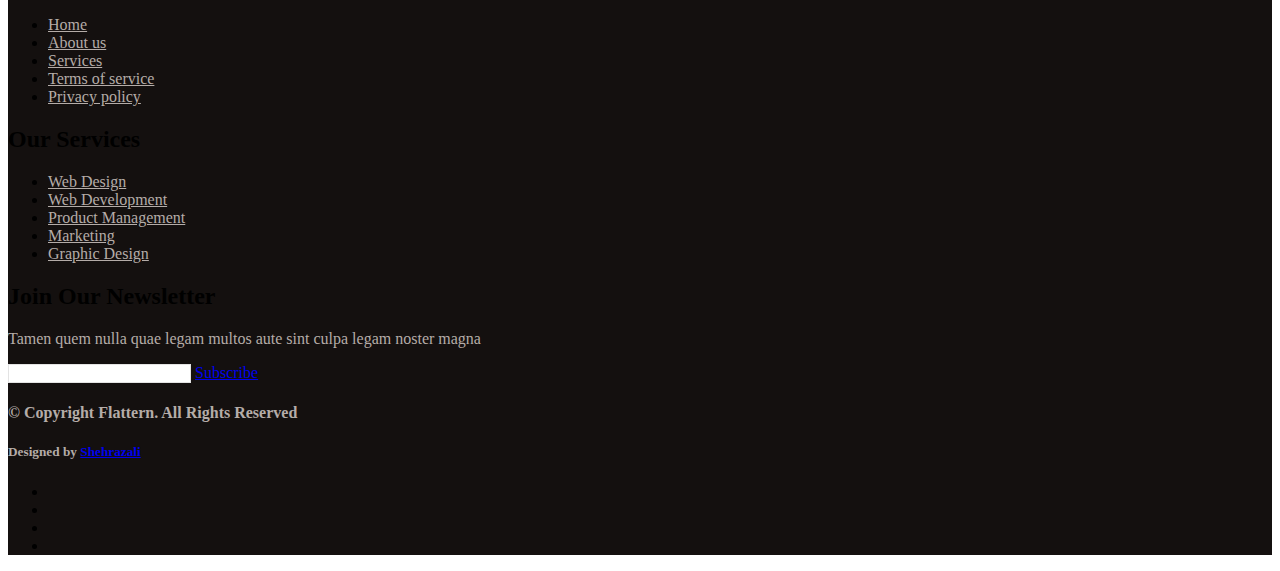
<file: pricing.html>
<!DOCTYPE html>
<html lang="en">

<head>
    <meta charset="UTF-8">
    <meta name="viewport" content="width=device-width, initial-scale=1.0">
    <link rel="stylesheet" href="./index.css">
    <title>FLATTERN</title>
    <!-- font awesome cdn -->
    <link rel="stylesheet" href="https://cdnjs.cloudflare.com/ajax/libs/font-awesome/6.4.2/css/all.min.css"
        integrity="sha512-z3gLpd7yknf1YoNbCzqRKc4qyor8gaKU1qmn+CShxbuBusANI9QpRohGBreCFkKxLhei6S9CQXFEbbKuqLg0DA=="
        crossorigin="anonymous" referrerpolicy="no-referrer" />

    <!-- bootstrap link -->
    <link href="https://cdn.jsdelivr.net/npm/bootstrap@5.3.2/dist/css/bootstrap.min.css" rel="stylesheet"
        integrity="sha384-T3c6CoIi6uLrA9TneNEoa7RxnatzjcDSCmG1MXxSR1GAsXEV/Dwwykc2MPK8M2HN" crossorigin="anonymous">
</head>

<body>
    <header>
        <nav class="navbar fixed-top bg-light flex px-5">
            <div>
                <h1 class="">FLATTERN</h1>
            </div>
            <div class="navbar_list pt-3">
                <ul class="d-flex navbar_list1 justify-content-end">
                    <li class="list-group-item px-3 "><a class="h6 sm-h1 text-decoration-none hover-text-danger " href="./index.html">HOME</a></li>
                    <li class="list-group-item px-3 "><a class="h6 sm-h1 text-decoration-none hover-text-danger" href="./about.html">ABOUT</a></li>
                    <li class="list-group-item px-3 "><a class="h6 sm-h1 text-decoration-none hover-text-danger" href="./services.html">SERVICES</a></li>
                    <li class="list-group-item px-3 "><a class="h6 sm-h1 text-decoration-none hover-text-danger" href="./testimation.html">TESTIMONIALS</a></li>
                    <li class="list-group-item px-3 "><a class="h6 sm-h1 text-decoration-none hover-text-danger active1" href="./pricing.html">PRICING</a></li>
                    <li class="list-group-item px-3 "><a class="h6 sm-h1 text-decoration-none hover-text-danger" href="./portfolio.html">PROTFOLIO</a></li>
                    <li class="list-group-item px-3 "><a class="h6 sm-h1 text-decoration-none hover-text-danger" href="./blog.html">BLOG</a></li>
                    <li class="list-group-item px-3 ">
                        <a class="h6 sm-h1 navbar_list_drop text-decoration-none hover-text-danger" href="#">DROP DOWN <i class="fa-solid fa-chevron-down"></i></a>
                        <div class="drop_down">
                            <ul>
                                <li class="list-group-item"><a class="h6 sm-h1 text-decoration-none hover-text-danger" href="#">DROP DOWN 1</a></li>
                                <li class="list-group-item"><a class="h6 sm-h1 text-decoration-none hover-text-danger" href="#">DROP DOWN 2</a></li>
                                <li class="list-group-item"><a class="h6 sm-h1 text-decoration-none hover-text-danger" href="#">DROP DOWN 3</a></li>
                                <li class="list-group-item"><a class="h6 sm-h1 text-decoration-none hover-text-danger" href="#">DROP DOWN 4</a></li>
                            </ul>
                        </div>
                    </li>
                    <li class="list-group-item px-3 "><a class="h6 sm-h1 text-decoration-none hover-text-danger" href="./contact.html">CONTACT</a></li>
                </ul>
            </div>
            <div class="burger">
                <div class="line"></div>
                <div class="line"></div>
                <div class="line"></div>
            </div>
        </nav>
    </header>
    <section class="section_page_heading px-5 pb-3 text-white d-grid"
        style="grid-template-columns: repeat(2,1fr); padding-top:5rem !important; background-color: #2b2320;">
        <div>
            <h2 class="h3 pt-2">Pricing</h2>
        </div>
        <div class="text-end">
            <h3 class="h5 pt-3">
                <span class="text-danger">Home</span> / Pricing
            </h3>
        </div>
    </section>
    <section class="section_pricing d-grid gap-4 p-5" style="grid-template-columns: repeat(3,1fr);">
        <div class="text-center py-3" style="background-color: rgb(241, 241, 241);">
            <h2 class="h5 fw-Semibold">FREE</h2>
            <h1 class="pt-3 text-danger"><sup>$</sup>0<span class="h6" style="color: gray;"> / month</span></h1>
            <ul class="py-2">
                <li class="py-2 list-group-item">Aida dere</li>
                <li class="py-2 list-group-item">Nec feugiat nisl</li>
                <li class="py-2 list-group-item">Nulla at volutpat dola</li>
                <li class="py-2 list-group-item">Pharetra massa</li>
                <li class="py-2 list-group-item">Massa ultricies mi</li>
            </ul>
            <div class="py-3 pricing_btn">
                <a href="#" class="py-2 rounded px-4 text-decoration-none text-black"  style="border: 2px solid lightgray;">Buy Now</a>
            </div>
        </div>
        <div class="text-center py-3 text-white bg-danger">
            <h2 class="h5 fw-Semibold">BUSINESS</h2>
            <h1 class="pt-3"><sup>$</sup>19<span class="h6" style="color: white;"> / month</span></h1>
            <ul class="py-2">
                <li class="py-2 list-group-item">Aida dere</li>
                <li class="py-2 list-group-item">Nec feugiat nisl</li>
                <li class="py-2 list-group-item">Nulla at volutpat dola</li>
                <li class="py-2 list-group-item">Pharetra massa</li>
                <li class="py-2 list-group-item">Massa ultricies mi</li>
            </ul>
            <div class="py-3 pricing_btn2">
                <a href="#" class="py-2 rounded px-4 text-decoration-none text-white"  style="border: 2px solid lightgray;">Buy Now</a>
            </div>
        </div>
        <div class="text-center py-3" style="background-color: rgb(241, 241, 241);">
            <h2 class="h5 fw-Semibold">DEVELOPER</h2>
            <h1 class="pt-3 text-danger"><sup>$</sup>29<span class="h6" style="color: gray;"> / month</span></h1>
            <ul class="py-2">
                <li class="py-2 list-group-item">Aida dere</li>
                <li class="py-2 list-group-item">Nec feugiat nisl</li>
                <li class="py-2 list-group-item">Nulla at volutpat dola</li>
                <li class="py-2 list-group-item">Pharetra massa</li>
                <li class="py-2 list-group-item">Massa ultricies mi</li>
            </ul>
            <div class="py-3 pricing_btn">
                <a href="#" class="py-2 rounded px-4 text-decoration-none text-black" style="border: 2px solid lightgray;">Buy Now</a>
            </div>
        </div>
    </section>
    <section class="section_call p-5"  style="background-color: rgb(241, 241, 241);">
        <div class="heading">
            <h2>Call To Action</h2>
            <p>Duis aute irure dolor in reprehenderit in voluptate velit esse cillum dolore eu fugiat nulla pariatur. Excepteur sint occaecat cupidatat non proident, sunt in culpa qui officia deserunt mollit anim id est laborum.</p>
            <div class="pt-4 call_btn">
                <a href="#" class="text-decoration-none py-2 px-4 text-danger border border-2 rounded border-danger bg-white">CALL TO ACTION</a>
            </div>

        </div>
    </section>
    <footer class="px-5 py-5 pb-3 text-white" style="background: #14100f;">
        <div class="footer_contant d-grid sm-gap-2" style="grid-template-columns: repeat(2,1fr);">
            <div class="footer_contant_child">
                <h1 class="h3">FLATTERN</h1>
                <p style="color: #b4aca8;" class="pt-1">A108 Adam Street <br>
                    New York, NY 535022 <br>
                    United States </p>
                <h4 class="h6 pt-3" style="color: #b4aca8;"><strong>Phone:</strong> +92 3256 5831 68</h4>
                <h4 class="h6" style="color: #b4aca8;"><strong>Email:</strong> Shehrazali786@gmail.com</h4>
            </div>
            <div class="footer_contant_child">
                <h2 class="h5 px-4 fw-semibold">Useful Links</h2>
                <ul>
                    <li class="list-group-item py-2"><i class="fa-solid fa-chevron-right px-2 text-danger"
                            style="font-size: 12px;"></i><a href="./index.html" class="text-decoration-none"
                            style="color: #b4aca8;">Home</a></li>
                    <li class="list-group-item py-2"><i class="fa-solid fa-chevron-right px-2 text-danger"
                            style="font-size: 12px;"></i><a href="./about.html" class="text-decoration-none"
                            style="color: #b4aca8;">About us</a></li>
                    <li class="list-group-item py-2"><i class="fa-solid fa-chevron-right px-2 text-danger"
                            style="font-size: 12px;"></i><a href="./services.html" class="text-decoration-none"
                            style="color: #b4aca8;">Services</a></li>
                    <li class="list-group-item py-2"><i class="fa-solid fa-chevron-right px-2 text-danger"
                            style="font-size: 12px;"></i><a href="#" class="text-decoration-none"
                            style="color: #b4aca8;">Terms of service</a></li>
                    <li class="list-group-item py-2"><i class="fa-solid fa-chevron-right px-2 text-danger"
                            style="font-size: 12px;"></i><a href="#" class="text-decoration-none"
                            style="color: #b4aca8;">Privacy policy</a></li>
                </ul>
            </div>
            <div class="footer_contant_child ">
                <h2 class="h5 px-4 fw-semibold">Our Services</h2>
                <ul>
                    <li class="list-group-item py-2"><i class="fa-solid fa-chevron-right px-2 text-danger"
                            style="font-size: 12px;"></i><a href="#" class="text-decoration-none"
                            style="color: #b4aca8;">Web Design</a></li>
                    <li class="list-group-item py-2"><i class="fa-solid fa-chevron-right px-2 text-danger"
                            style="font-size: 12px;"></i><a href="#" class="text-decoration-none"
                            style="color: #b4aca8;">Web Development</a></li>
                    <li class="list-group-item py-2"><i class="fa-solid fa-chevron-right px-2 text-danger"
                            style="font-size: 12px;"></i><a href="#" class="text-decoration-none"
                            style="color: #b4aca8;">Product Management</a></li>
                    <li class="list-group-item py-2"><i class="fa-solid fa-chevron-right px-2 text-danger"
                            style="font-size: 12px;"></i><a href="#" class="text-decoration-none"
                            style="color: #b4aca8;">Marketing</a></li>
                    <li class="list-group-item py-2"><i class="fa-solid fa-chevron-right px-2 text-danger"
                            style="font-size: 12px;"></i><a href="#" class="text-decoration-none"
                            style="color: #b4aca8;">Graphic Design</a></li>
                </ul>
            </div>
            <div class="footer_contant_child">
                <h2 class="h5 fw-semibold">Join Our Newsletter</h2>
                <p style="color: #b4aca8;" class="py-1">Tamen quem nulla quae legam multos aute sint culpa legam noster
                    magna</p>
                <div>
                    <form action="" class="d-grid footer_form" style="grid-template-columns: 70% 20%;">
                        <input class="py-2 px-3" type="text">
                        <a href="#" class="text-decoration-none py-2 px-2 text-center  bg-danger text-white">Subscribe</a>
                    </form>
                </div>
            </div>
        </div>
        <div class="footer_copy pt-5 d-grid" style="grid-template-columns: repeat(2,1fr);">
            <div>
                <h4 style="color: #b4aca8;" class="h6">© Copyright <strong>Flattern.</strong> All Rights Reserved </h4>
                <h5 style="color: #b4aca8;" class="h6">Designed by <a href="#"
                        class="text-decoration-none text-danger">Shehrazali</a></h5>
            </div>
            <div class="text-end">
                <ul class="d-flex gap-2 copy_list">
                    <li class="list-group-item"><a href="#" style="font-size: 15px;"
                            class="p-2 bg-danger text-white rounded-circle"><i class="fa-brands fa-twitter"></i></a>
                    </li>
                    <li class="list-group-item"><a href="#" style="font-size: 15px;"
                            class="p-2 bg-danger text-white rounded-circle"><i class="fa-brands fa-facebook"></i></a>
                    </li>
                    <li class="list-group-item"><a href="#" style="font-size: 15px;"
                            class="p-2 bg-danger text-white rounded-circle"><i class="fa-brands fa-instagram"></i></a>
                    </li>
                    <li class="list-group-item"><a href="#" style="font-size: 15px;"
                            class="p-2 bg-danger text-white rounded-circle"><i class="fa-brands fa-linkedin"></i></a>
                    </li>
                </ul>
            </div>
        </div>
    </footer>
    <div class="fixed-bottom text-end" style="right: 15px; bottom: 15px;">
        <a href="#" class="text-white bg-danger py-2 px-3"><i class="fa-solid fa-arrow-up"></i></a>
    </div>
    <script src="./index.js"></script>
    <script src="https://cdn.jsdelivr.net/npm/bootstrap@5.3.2/dist/js/bootstrap.bundle.min.js"
        integrity="sha384-C6RzsynM9kWDrMNeT87bh95OGNyZPhcTNXj1NW7RuBCsyN/o0jlpcV8Qyq46cDfL"
        crossorigin="anonymous"></script>
</body>

</html>
</file>
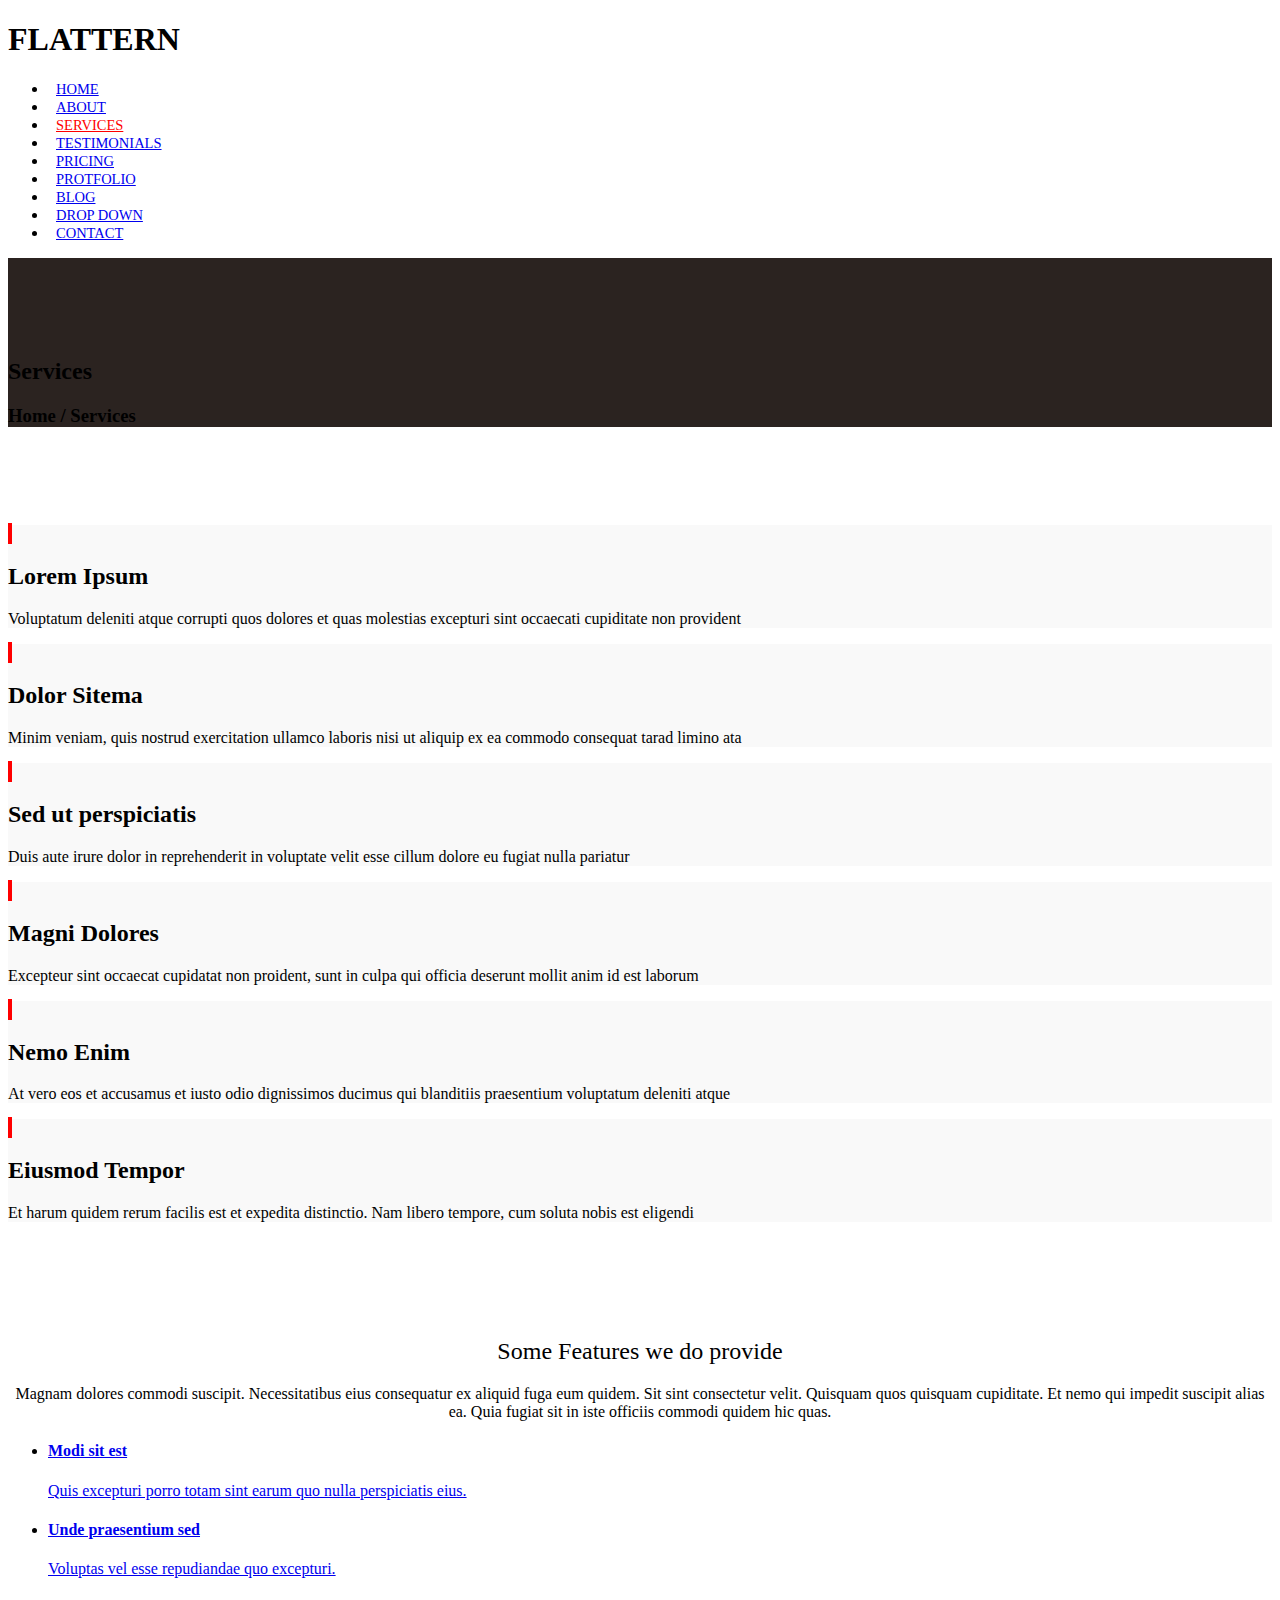
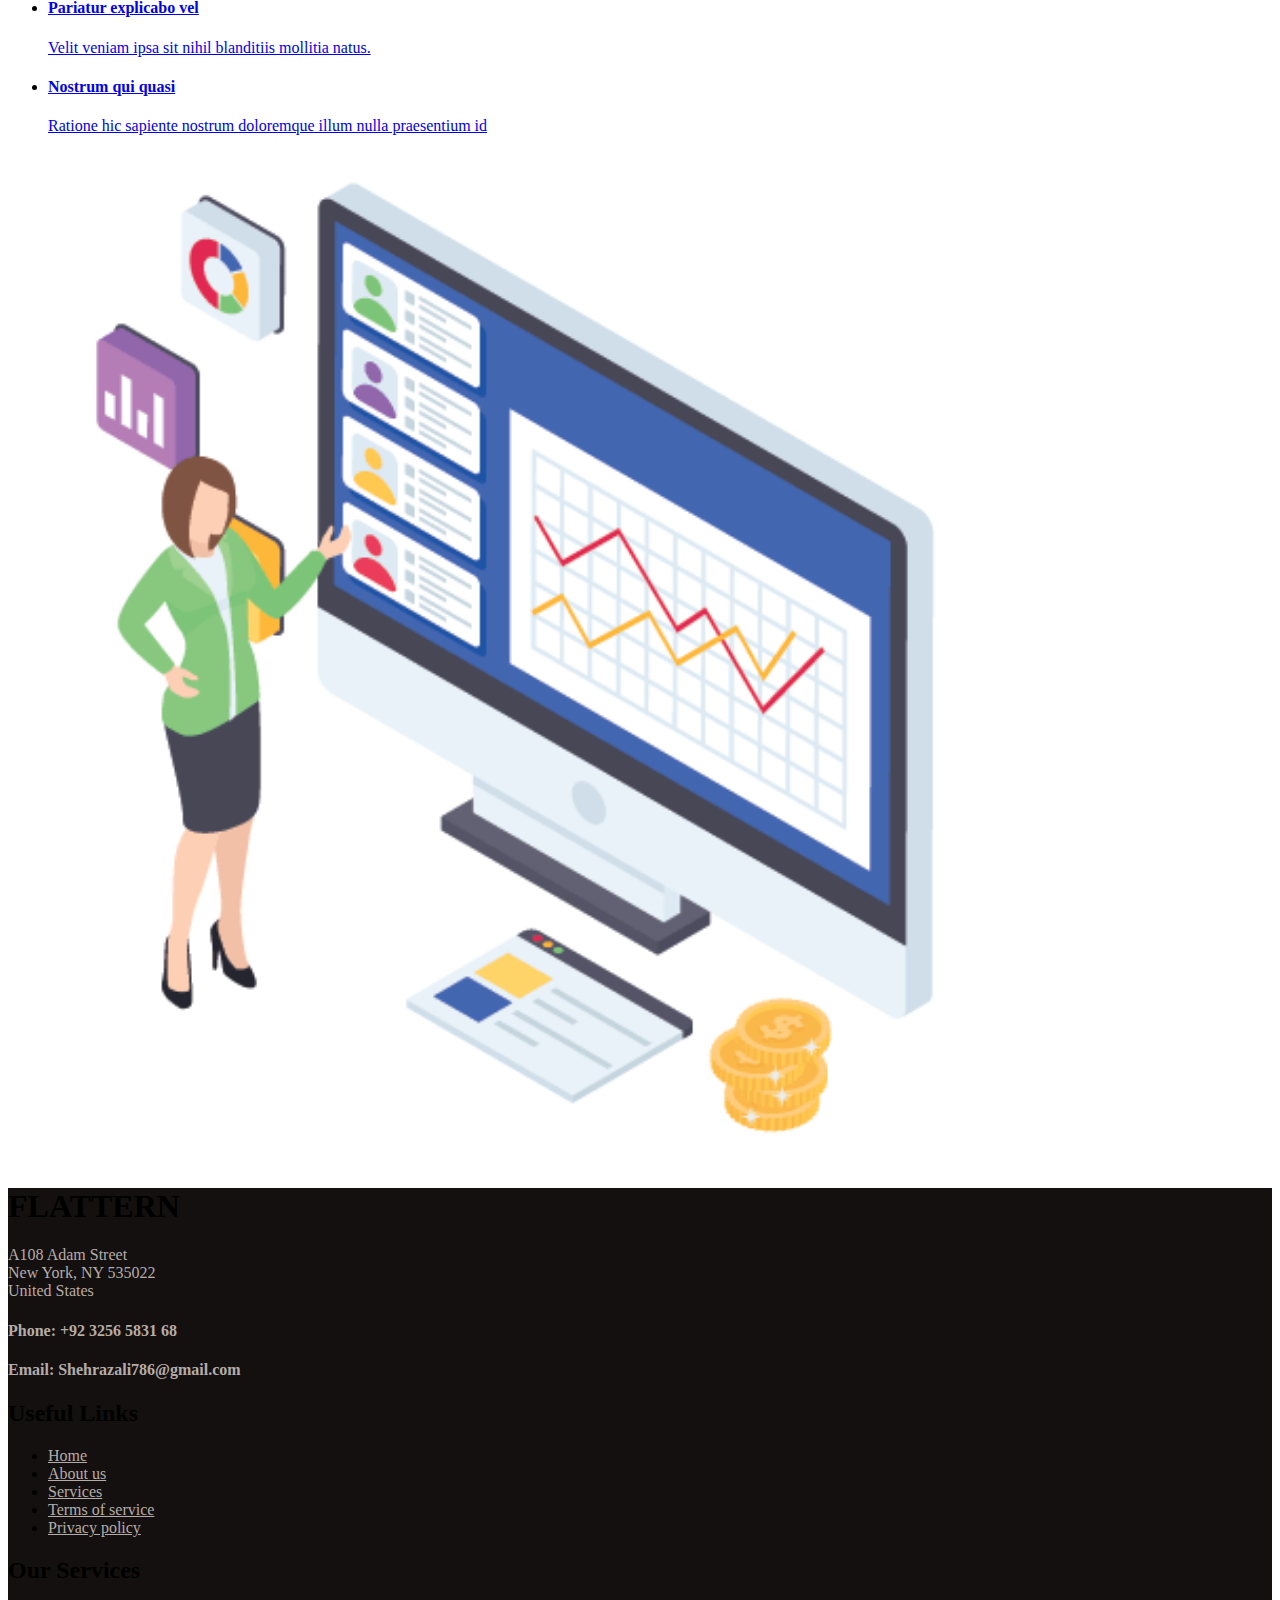
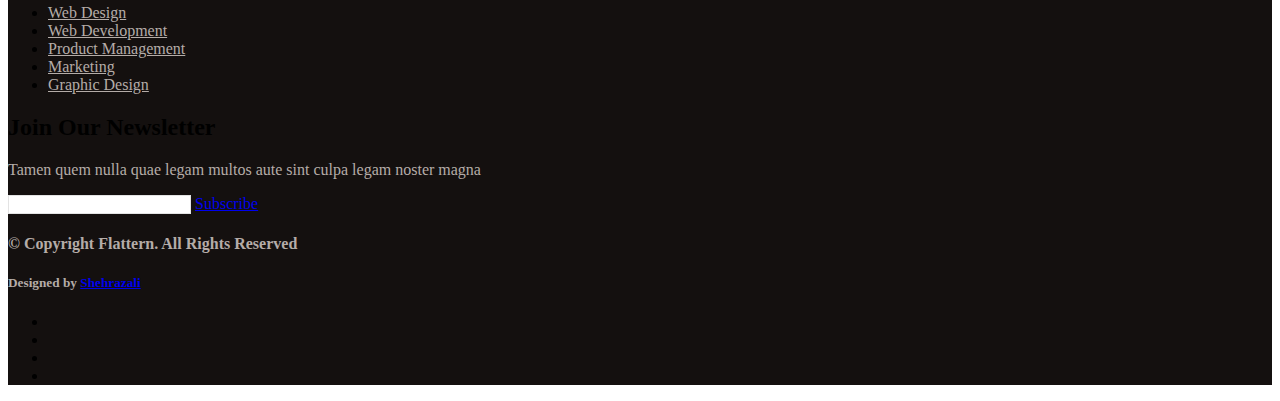
<file: services.html>
<!DOCTYPE html>
<html lang="en">

<head>
    <meta charset="UTF-8">
    <meta name="viewport" content="width=device-width, initial-scale=1.0">
    <link rel="stylesheet" href="./index.css">
    <title>FLATTERN</title>
    <!-- font awesome cdn -->
    <link rel="stylesheet" href="https://cdnjs.cloudflare.com/ajax/libs/font-awesome/6.4.2/css/all.min.css"
        integrity="sha512-z3gLpd7yknf1YoNbCzqRKc4qyor8gaKU1qmn+CShxbuBusANI9QpRohGBreCFkKxLhei6S9CQXFEbbKuqLg0DA=="
        crossorigin="anonymous" referrerpolicy="no-referrer" />

    <!-- bootstrap link -->
    <link href="https://cdn.jsdelivr.net/npm/bootstrap@5.3.2/dist/css/bootstrap.min.css" rel="stylesheet"
        integrity="sha384-T3c6CoIi6uLrA9TneNEoa7RxnatzjcDSCmG1MXxSR1GAsXEV/Dwwykc2MPK8M2HN" crossorigin="anonymous">
</head>

<body>
    <header>
        <nav class="navbar fixed-top bg-light flex px-5">
            <div>
                <h1 class="">FLATTERN</h1>
            </div>
            <div class="navbar_list pt-3">
                <ul class="d-flex navbar_list1 justify-content-end">
                    <li class="list-group-item px-3 "><a class="h6 sm-h1 text-decoration-none hover-text-danger" href="./index.html">HOME</a></li>
                    <li class="list-group-item px-3 "><a class="h6 sm-h1 text-decoration-none hover-text-danger" href="./about.html">ABOUT</a></li>
                    <li class="list-group-item px-3 "><a class="h6 sm-h1 text-decoration-none hover-text-danger  active1" href="./services.html">SERVICES</a></li>
                    <li class="list-group-item px-3 "><a class="h6 sm-h1 text-decoration-none hover-text-danger" href="./testimation.html">TESTIMONIALS</a></li>
                    <li class="list-group-item px-3 "><a class="h6 sm-h1 text-decoration-none hover-text-danger" href="./pricing.html">PRICING</a></li>
                    <li class="list-group-item px-3 "><a class="h6 sm-h1 text-decoration-none hover-text-danger" href="./portfolio.html">PROTFOLIO</a></li>
                    <li class="list-group-item px-3 "><a class="h6 sm-h1 text-decoration-none hover-text-danger" href="./blog.html">BLOG</a></li>
                    <li class="list-group-item px-3 ">
                        <a class="h6 sm-h1 navbar_list_drop text-decoration-none hover-text-danger" href="#">DROP DOWN <i class="fa-solid fa-chevron-down"></i></a>
                        <div class="drop_down">
                            <ul>
                                <li class="list-group-item"><a class="h6 sm-h1 text-decoration-none hover-text-danger" href="#">DROP DOWN 1</a></li>
                                <li class="list-group-item"><a class="h6 sm-h1 text-decoration-none hover-text-danger" href="#">DROP DOWN 2</a></li>
                                <li class="list-group-item"><a class="h6 sm-h1 text-decoration-none hover-text-danger" href="#">DROP DOWN 3</a></li>
                                <li class="list-group-item"><a class="h6 sm-h1 text-decoration-none hover-text-danger" href="#">DROP DOWN 4</a></li>
                            </ul>
                        </div>
                    </li>
                    <li class="list-group-item px-3 "><a class="h6 sm-h1 text-decoration-none hover-text-danger" href="./contact.html">CONTACT</a></li>
                </ul>
            </div>
            <div class="burger">
                <div class="line"></div>
                <div class="line"></div>
                <div class="line"></div>
            </div>
        </nav>
    </header>
    <section class="section_page_heading px-5 pb-3 text-white d-grid"
        style="grid-template-columns: repeat(2,1fr); padding-top:5rem !important; background-color: #2b2320;">
        <div>
            <h2 class="h3 pt-2">Services</h2>
        </div>
        <div class="text-end">
            <h3 class="h5 pt-3">
                <span class="text-danger">Home</span> / Services
            </h3>
        </div>
    </section>
    <section class="section_services d-grid gap-5 px-5 text-center"
        style="grid-template-columns: repeat(3,1fr); padding: 5rem 0rem;">
        <div class="services_child border p-4 position-relative" style="background-color: rgb(249,249,249);">
            <div class=" position-absolute" style="top: -30px; left: 40%;">
                <i style="background-color: red; border: 2px solid red;"
                    class="services_child-icon fs-3 text-white p-3 rounded-circle fa-solid fa-briefcase"></i>
            </div>
            <h2 class="pt-4 fw-semibold h4">Lorem Ipsum</h2>
            <p>Voluptatum deleniti atque corrupti quos dolores et quas molestias excepturi sint occaecati cupiditate non
                provident</p>
        </div>
        <div class="services_child border p-4 position-relative" style="background-color: rgb(249,249,249);">
            <div class="position-absolute " style="top: -30px; left: 40%;">
                <i style="background-color: red; border: 2px solid red;"
                    class="services_child-icon fs-3 text-white p-3 rounded-circle fa-regular fa-rectangle-list"></i>
            </div>
            <h2 class="pt-4 fw-semibold h4">Dolor Sitema</h2>
            <p>Minim veniam, quis nostrud exercitation ullamco laboris nisi ut aliquip ex ea commodo consequat tarad
                limino ata</p>
        </div>
        <div class="services_child border p-4 position-relative" style="background-color: rgb(249,249,249);">
            <div class="position-absolute " style="top: -30px; left: 40%;">
                <i style="background-color: red; border: 2px solid red;"
                    class="services_child-icon fs-3 text-white p-3 rounded-circle fa-solid fa-chart-simple"></i>
            </div>
            <h2 class="pt-4 fw-semibold h4">Sed ut perspiciatis</h2>
            <p>Duis aute irure dolor in reprehenderit in voluptate velit esse cillum dolore eu fugiat nulla pariatur</p>
        </div>
        <div class="services_child border p-4 position-relative" style="background-color: rgb(249,249,249);">
            <div class="position-absolute " style="top: -30px; left: 40%;">
                <i style="background-color: red; border: 2px solid red;"
                    class="services_child-icon fs-3 text-white p-3 rounded-circle fa-solid fa-binoculars"></i>
            </div>
            <h2 class="pt-4 fw-semibold h4">Magni Dolores</h2>
            <p>Excepteur sint occaecat cupidatat non proident, sunt in culpa qui officia deserunt mollit anim id est
                laborum</p>
        </div>
        <div class="services_child border p-4 position-relative" style="background-color: rgb(249,249,249);">
            <div class="position-absolute " style="top: -30px; left: 40%;">
                <i style="background-color: red; border: 2px solid red;"
                    class="services_child-icon fs-3 text-white p-3 rounded-circle fa-regular fa-sun"></i>
            </div>
            <h2 class="pt-4 fw-semibold h4">Nemo Enim</h2>
            <p>At vero eos et accusamus et iusto odio dignissimos ducimus qui blanditiis praesentium voluptatum deleniti
                atque</p>
        </div>
        <div class="services_child border p-4 position-relative" style="background-color: rgb(249,249,249);">
            <div class="position-absolute " style="top: -30px; left: 40%;">
                <i style="background-color: red; border: 2px solid red;"
                    class="services_child-icon fs-3 text-white p-3 rounded-circle fa-regular fa-calendar-days"></i>
            </div>
            <h2 class="pt-4 fw-semibold h4">Eiusmod Tempor</h2>
            <p>Et harum quidem rerum facilis est et expedita distinctio. Nam libero tempore, cum soluta nobis est
                eligendi</p>
        </div>
    </section>
    <section class="sectionn_features p-5">
        <div class="heading">
            <h2>Some Features we do provide</h2>
            <p>Magnam dolores commodi suscipit. Necessitatibus eius consequatur ex aliquid fuga eum quidem. Sit sint
                consectetur velit. Quisquam quos quisquam cupiditate. Et nemo qui impedit suscipit alias ea. Quia fugiat
                sit in iste officiis commodi quidem hic quas.</p>
        </div>
        <div class="sectionn_features_child d-grid py-5" style="grid-template-columns: repeat(2,1fr);">
            <div>
                <ul>
                    <li class="list-group-item mt-2 feature_child_li py-3 px-3  shadow rounded">
                        <a class="text-decoration-none text-danger" href="#">
                            <h4 class="h5 fw-semibold">Modi sit est</h4>
                            <p>Quis excepturi porro totam sint earum quo nulla perspiciatis eius.</p>
                        </a>
                    </li>
                    <li class="list-group-item mt-2 feature_child_li py-2 px-2 ">
                        <a class="text-decoration-none text-black" href="#">
                            <h4 class="h5 fw-semibold">Unde praesentium sed</h4>
                            <p>Voluptas vel esse repudiandae quo excepturi.</p>
                        </a>
                    </li>
                    <li class="list-group-item mt-2 feature_child_li py-2 px-2 ">
                        <a class="text-decoration-none text-black" href="#">
                            <h4 class="h5 fw-semibold">Pariatur explicabo vel</h4>
                            <p>Velit veniam ipsa sit nihil blanditiis mollitia natus.</p>
                        </a>
                    </li>
                    <li class="list-group-item mt-2 feature_child_li py-2 px-2 ">
                        <a class="text-decoration-none text-black" href="#">
                            <h4 class="h5 fw-semibold">Nostrum qui quasi</h4>
                            <p>Ratione hic sapiente nostrum doloremque illum nulla praesentium id</p>
                        </a>
                    </li>
                </ul>
            </div>
            <div class="">
                <img src="./img/features-1.png" style="width:80%;" alt="">
            </div>
        </div>
    </section>
    <footer class="px-5 py-5 pb-3 text-white" style="background: #14100f;">
        <div class="footer_contant d-grid sm-gap-2" style="grid-template-columns: repeat(2,1fr);">
            <div class="footer_contant_child">
                <h1 class="h3">FLATTERN</h1>
                <p style="color: #b4aca8;" class="pt-1">A108 Adam Street <br>
                    New York, NY 535022 <br>
                    United States </p>
                <h4 class="h6 pt-3" style="color: #b4aca8;"><strong>Phone:</strong> +92 3256 5831 68</h4>
                <h4 class="h6" style="color: #b4aca8;"><strong>Email:</strong> Shehrazali786@gmail.com</h4>
            </div>
            <div class="footer_contant_child">
                <h2 class="h5 px-4 fw-semibold">Useful Links</h2>
                <ul>
                    <li class="list-group-item py-2"><i class="fa-solid fa-chevron-right px-2 text-danger"
                            style="font-size: 12px;"></i><a href="./index.html" class="text-decoration-none"
                            style="color: #b4aca8;">Home</a></li>
                    <li class="list-group-item py-2"><i class="fa-solid fa-chevron-right px-2 text-danger"
                            style="font-size: 12px;"></i><a href="./about.html" class="text-decoration-none"
                            style="color: #b4aca8;">About us</a></li>
                    <li class="list-group-item py-2"><i class="fa-solid fa-chevron-right px-2 text-danger"
                            style="font-size: 12px;"></i><a href="./services.html" class="text-decoration-none"
                            style="color: #b4aca8;">Services</a></li>
                    <li class="list-group-item py-2"><i class="fa-solid fa-chevron-right px-2 text-danger"
                            style="font-size: 12px;"></i><a href="#" class="text-decoration-none"
                            style="color: #b4aca8;">Terms of service</a></li>
                    <li class="list-group-item py-2"><i class="fa-solid fa-chevron-right px-2 text-danger"
                            style="font-size: 12px;"></i><a href="#" class="text-decoration-none"
                            style="color: #b4aca8;">Privacy policy</a></li>
                </ul>
            </div>
            <div class="footer_contant_child ">
                <h2 class="h5 px-4 fw-semibold">Our Services</h2>
                <ul>
                    <li class="list-group-item py-2"><i class="fa-solid fa-chevron-right px-2 text-danger"
                            style="font-size: 12px;"></i><a href="#" class="text-decoration-none"
                            style="color: #b4aca8;">Web Design</a></li>
                    <li class="list-group-item py-2"><i class="fa-solid fa-chevron-right px-2 text-danger"
                            style="font-size: 12px;"></i><a href="#" class="text-decoration-none"
                            style="color: #b4aca8;">Web Development</a></li>
                    <li class="list-group-item py-2"><i class="fa-solid fa-chevron-right px-2 text-danger"
                            style="font-size: 12px;"></i><a href="#" class="text-decoration-none"
                            style="color: #b4aca8;">Product Management</a></li>
                    <li class="list-group-item py-2"><i class="fa-solid fa-chevron-right px-2 text-danger"
                            style="font-size: 12px;"></i><a href="#" class="text-decoration-none"
                            style="color: #b4aca8;">Marketing</a></li>
                    <li class="list-group-item py-2"><i class="fa-solid fa-chevron-right px-2 text-danger"
                            style="font-size: 12px;"></i><a href="#" class="text-decoration-none"
                            style="color: #b4aca8;">Graphic Design</a></li>
                </ul>
            </div>
            <div class="footer_contant_child">
                <h2 class="h5 fw-semibold">Join Our Newsletter</h2>
                <p style="color: #b4aca8;" class="py-1">Tamen quem nulla quae legam multos aute sint culpa legam noster
                    magna</p>
                <div>
                    <form action="" class="d-grid footer_form" style="grid-template-columns: 70% 20%;">
                        <input class="py-2 px-3" type="text">
                        <a href="#" class="text-decoration-none py-2 px-2 text-center  bg-danger text-white">Subscribe</a>
                    </form>
                </div>
            </div>
        </div>
        <div class="footer_copy pt-5 d-grid" style="grid-template-columns: repeat(2,1fr);">
            <div>
                <h4 style="color: #b4aca8;" class="h6">© Copyright <strong>Flattern.</strong> All Rights Reserved </h4>
                <h5 style="color: #b4aca8;" class="h6">Designed by <a href="#"
                        class="text-decoration-none text-danger">Shehrazali</a></h5>
            </div>
            <div class="text-end">
                <ul class="d-flex gap-2 copy_list">
                    <li class="list-group-item"><a href="#" style="font-size: 15px;"
                            class="p-2 bg-danger text-white rounded-circle"><i class="fa-brands fa-twitter"></i></a>
                    </li>
                    <li class="list-group-item"><a href="#" style="font-size: 15px;"
                            class="p-2 bg-danger text-white rounded-circle"><i class="fa-brands fa-facebook"></i></a>
                    </li>
                    <li class="list-group-item"><a href="#" style="font-size: 15px;"
                            class="p-2 bg-danger text-white rounded-circle"><i class="fa-brands fa-instagram"></i></a>
                    </li>
                    <li class="list-group-item"><a href="#" style="font-size: 15px;"
                            class="p-2 bg-danger text-white rounded-circle"><i class="fa-brands fa-linkedin"></i></a>
                    </li>
                </ul>
            </div>
        </div>
    </footer>
    <div class="fixed-bottom text-end" style="right: 15px; bottom: 15px;">
        <a href="#" class="text-white bg-danger py-2 px-3"><i class="fa-solid fa-arrow-up"></i></a>
    </div>
    <script src="./index.js"></script>
    <script src="https://cdn.jsdelivr.net/npm/bootstrap@5.3.2/dist/js/bootstrap.bundle.min.js"
        integrity="sha384-C6RzsynM9kWDrMNeT87bh95OGNyZPhcTNXj1NW7RuBCsyN/o0jlpcV8Qyq46cDfL"
        crossorigin="anonymous"></script>
</body>

</html>
</file>
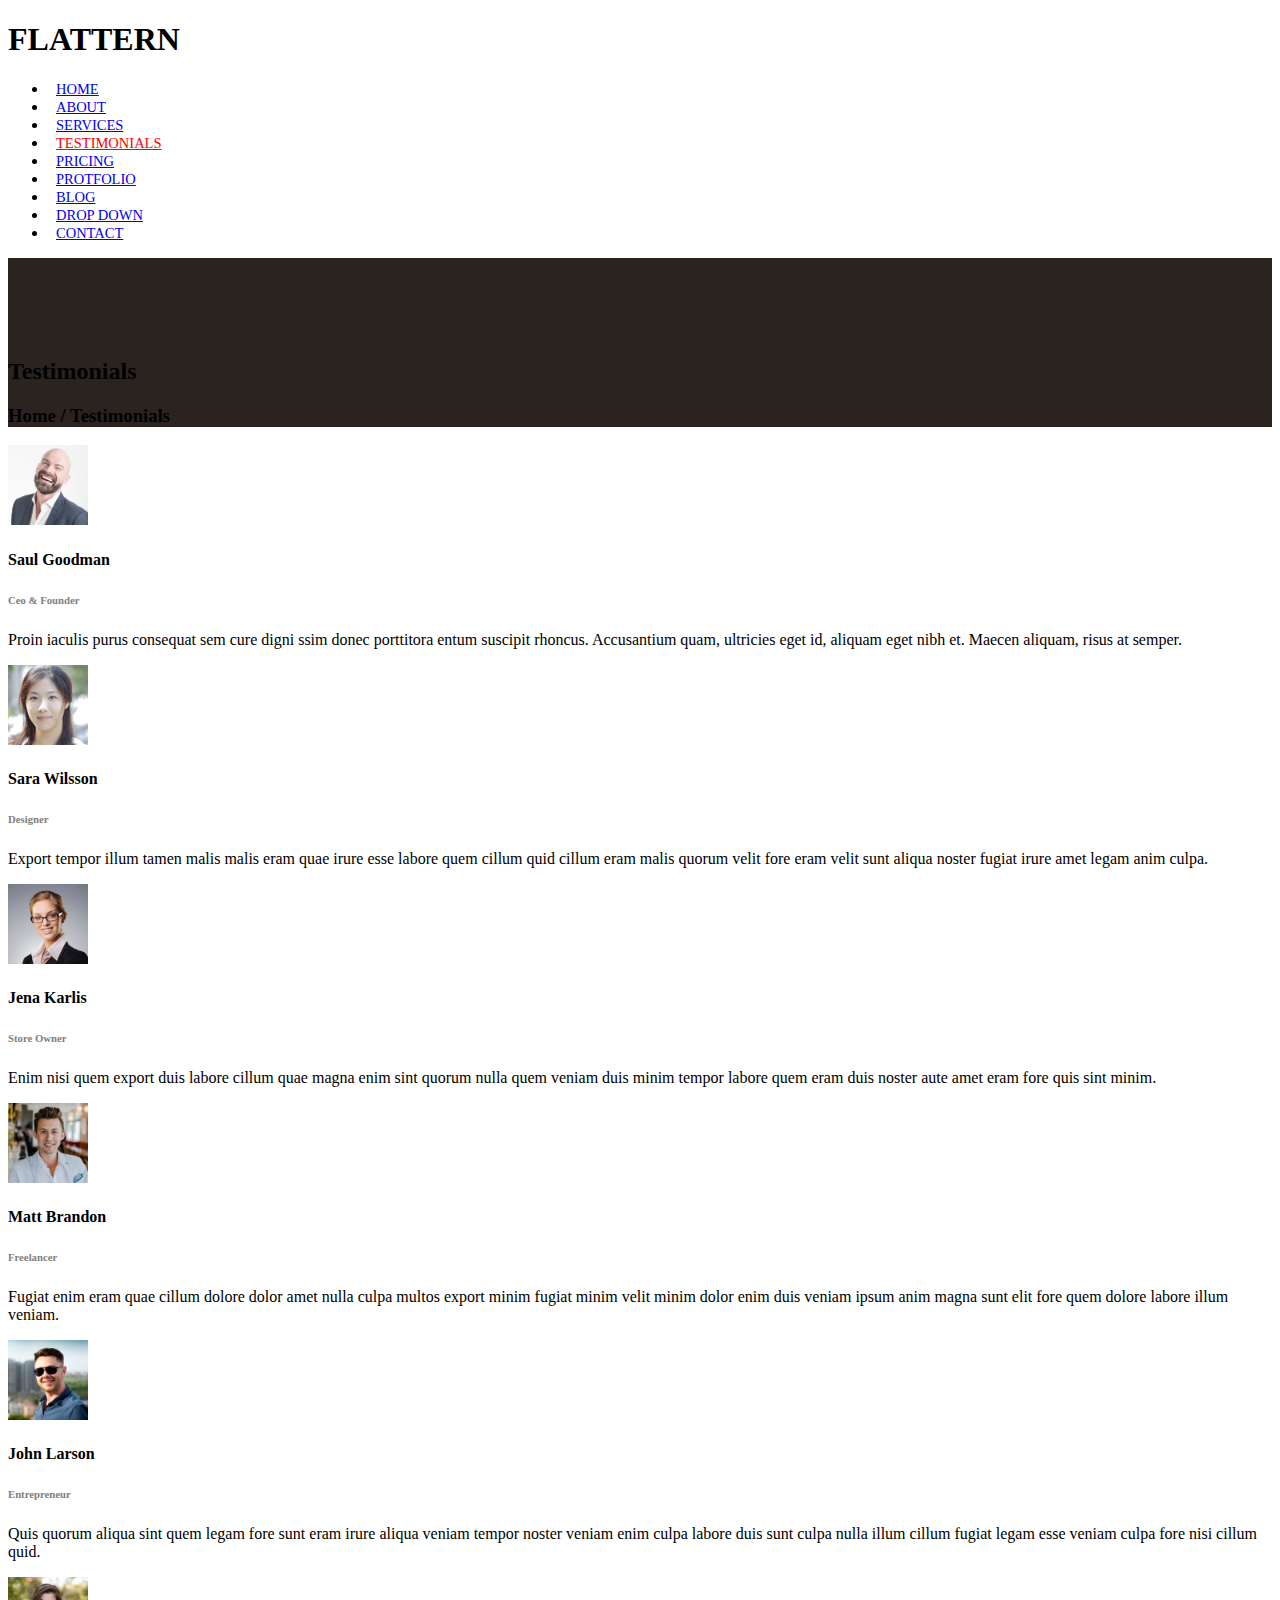
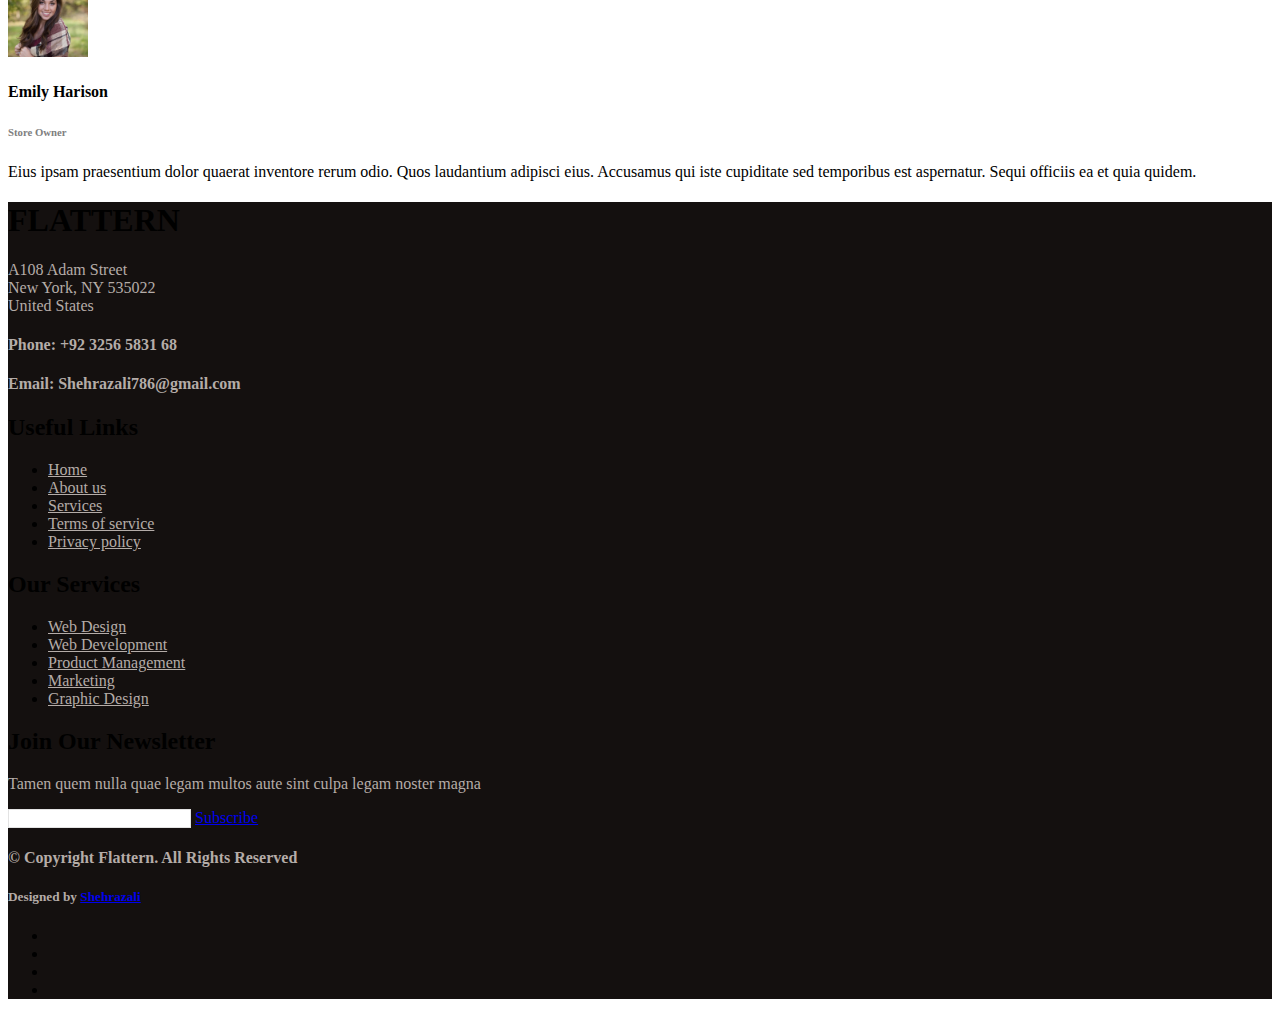
<file: testimation.html>
<!DOCTYPE html>
<html lang="en">

<head>
    <meta charset="UTF-8">
    <meta name="viewport" content="width=device-width, initial-scale=1.0">
    <link rel="stylesheet" href="./index.css">
    <title>FLATTERN</title>
    <!-- font awesome cdn -->
    <link rel="stylesheet" href="https://cdnjs.cloudflare.com/ajax/libs/font-awesome/6.4.2/css/all.min.css"
        integrity="sha512-z3gLpd7yknf1YoNbCzqRKc4qyor8gaKU1qmn+CShxbuBusANI9QpRohGBreCFkKxLhei6S9CQXFEbbKuqLg0DA=="
        crossorigin="anonymous" referrerpolicy="no-referrer" />

    <!-- bootstrap link -->
    <link href="https://cdn.jsdelivr.net/npm/bootstrap@5.3.2/dist/css/bootstrap.min.css" rel="stylesheet"
        integrity="sha384-T3c6CoIi6uLrA9TneNEoa7RxnatzjcDSCmG1MXxSR1GAsXEV/Dwwykc2MPK8M2HN" crossorigin="anonymous">
</head>

<body>
    <header>
        <nav class="navbar fixed-top bg-light flex px-5">
            <div>
                <h1 class="">FLATTERN</h1>
            </div>
            <div class="navbar_list pt-3">
                <ul class="d-flex navbar_list1 justify-content-end">
                    <li class="list-group-item px-3 "><a class="h6 sm-h1 text-decoration-none hover-text-danger" href="./index.html">HOME</a></li>
                    <li class="list-group-item px-3 "><a class="h6 sm-h1 text-decoration-none hover-text-danger" href="./about.html">ABOUT</a></li>
                    <li class="list-group-item px-3 "><a class="h6 sm-h1 text-decoration-none hover-text-danger" href="./services.html">SERVICES</a></li>
                    <li class="list-group-item px-3 "><a class="h6 sm-h1 text-decoration-none hover-text-danger  active1" href="./testimation.html">TESTIMONIALS</a></li>
                    <li class="list-group-item px-3 "><a class="h6 sm-h1 text-decoration-none hover-text-danger" href="./pricing.html">PRICING</a></li>
                    <li class="list-group-item px-3 "><a class="h6 sm-h1 text-decoration-none hover-text-danger" href="./portfolio.html">PROTFOLIO</a></li>
                    <li class="list-group-item px-3 "><a class="h6 sm-h1 text-decoration-none hover-text-danger" href="./blog.html">BLOG</a></li>
                    <li class="list-group-item px-3 ">
                        <a class="h6 sm-h1 navbar_list_drop text-decoration-none hover-text-danger" href="#">DROP DOWN <i class="fa-solid fa-chevron-down"></i></a>
                        <div class="drop_down">
                            <ul>
                                <li class="list-group-item"><a class="h6 sm-h1 text-decoration-none hover-text-danger" href="#">DROP DOWN 1</a></li>
                                <li class="list-group-item"><a class="h6 sm-h1 text-decoration-none hover-text-danger" href="#">DROP DOWN 2</a></li>
                                <li class="list-group-item"><a class="h6 sm-h1 text-decoration-none hover-text-danger" href="#">DROP DOWN 3</a></li>
                                <li class="list-group-item"><a class="h6 sm-h1 text-decoration-none hover-text-danger" href="#">DROP DOWN 4</a></li>
                            </ul>
                        </div>
                    </li>
                    <li class="list-group-item px-3 "><a class="h6 sm-h1 text-decoration-none hover-text-danger" href="./contact.html">CONTACT</a></li>
                </ul>
            </div>
            <div class="burger">
                <div class="line"></div>
                <div class="line"></div>
                <div class="line"></div>
            </div>
        </nav>
    </header>
    <section class="section_page_heading px-5 pb-3 text-white d-grid"
        style="grid-template-columns: repeat(2,1fr); padding-top:5rem !important; background-color: #2b2320;">
        <div>
            <h2 class="h3 pt-2">Testimonials</h2>
        </div>
        <div class="text-end">
            <h3 class="h5 pt-3">
                <span class="text-danger">Home</span> / Testimonials
            </h3>
        </div>
    </section>
    <section class="section_testimonials p-5 d-grid gap-4" style="grid-template-columns: repeat(2,1fr);">
        <div class="p-5 shadow">
            <div class="">
                <div class="d-flex gap-3">
                    <div>
                        <img class="rounded-circle" style="width: 80px;" src="./img/testimonials-1.jpg" alt="">
                    </div>
                    <div>
                        <h4 class="h5 fw-semibold">Saul Goodman</h4>
                        <h6 class="" style="color: gray;">Ceo & Founder</h6>
                    </div>
                </div>
                <p class=" fst-italic pt-4">
                    <i style="color: lightcoral;" class="fs-5 px-1 fa-solid fa-quote-left"></i>
                    Proin iaculis purus consequat sem cure digni ssim donec porttitora entum suscipit rhoncus. Accusantium quam, ultricies eget id, aliquam eget nibh et. Maecen aliquam, risus at semper.
                    <i style="color: lightcoral;" class="fs-5 px-1 fa-solid fa-quote-right"></i>
                </p>
            </div>
        </div>
        <div class="p-5 shadow">
            <div class="">
                <div class="d-flex gap-3">
                    <div>
                        <img class="rounded-circle" style="width: 80px;" src="./img/testimonials-2.jpg" alt="">
                    </div>
                    <div>
                        <h4 class="h5 fw-semibold">Sara Wilsson</h4>
                        <h6 class="" style="color: gray;">Designer</h6>
                    </div>
                </div>
                <p class=" fst-italic pt-4">
                    <i style="color: lightcoral;" class="fs-5 px-1 fa-solid fa-quote-left"></i>
                    Export tempor illum tamen malis malis eram quae irure esse labore quem cillum quid cillum eram malis quorum velit fore eram velit sunt aliqua noster fugiat irure amet legam anim culpa.
                    <i style="color: lightcoral;" class="fs-5 px-1 fa-solid fa-quote-right"></i>
                 </p>
            </div>
        </div>
        <div class="p-5 shadow">
            <div class="">
                <div class="d-flex gap-3">
                    <div>
                    <img class="rounded-circle" style="width: 80px;" src="./img/testimonials-3.jpg" alt="">
                    </div>
                    <div>
                        <h4 class="h5 fw-semibold">Jena Karlis</h4>
                        <h6 class="" style="color: gray;">Store Owner</h6>
                    </div>
                </div>
                <p class=" fst-italic pt-4">
                    <i style="color: lightcoral;" class="fs-5 px-1 fa-solid fa-quote-left"></i>
                    Enim nisi quem export duis labore cillum quae magna enim sint quorum nulla quem veniam duis minim tempor labore quem eram duis noster aute amet eram fore quis sint minim.
                    <i style="color: lightcoral;" class="fs-5 px-1 fa-solid fa-quote-right"></i>
                 </p>
            </div>
        </div>
        <div class="p-5 shadow">
            <div class="">
                <div class="d-flex gap-3"> 
                    <div>
                        <img class="rounded-circle" style="width: 80px;" src="./img/testimonials-4.jpg" alt="">
                    </div>
                    <div>
                        <h4 class="h5 fw-semibold">Matt Brandon</h4>
                        <h6 class="" style="color: gray;">Freelancer</h6>
                    </div>
                </div>
                <p class=" fst-italic pt-4">
                    <i style="color: lightcoral;" class="fs-5 px-1 fa-solid fa-quote-left"></i>
                    Fugiat enim eram quae cillum dolore dolor amet nulla culpa multos export minim fugiat minim velit minim dolor enim duis veniam ipsum anim magna sunt elit fore quem dolore labore illum veniam.
                    <i style="color: lightcoral;" class="fs-5 px-1 fa-solid fa-quote-right"></i>
                </p>
            </div>
        </div>
        <div class="p-5 shadow">
            <div class="">
                <div class="d-flex gap-3">
                    <div>
                        <img class="rounded-circle" style="width: 80px;" src="./img/testimonials-5.jpg" alt="">
                    </div>
                    <div>
                        <h4 class="h5 fw-semibold">John Larson</h4>
                        <h6 class="" style="color: gray;">Entrepreneur</h6>
                    </div>
                </div>
                <p class=" fst-italic pt-4">
                    <i style="color: lightcoral;" class="fs-5 px-1 fa-solid fa-quote-left"></i>
                    Quis quorum aliqua sint quem legam fore sunt eram irure aliqua veniam tempor noster veniam enim culpa labore duis sunt culpa nulla illum cillum fugiat legam esse veniam culpa fore nisi cillum quid.
                    <i style="color: lightcoral;" class="fs-5 px-1 fa-solid fa-quote-right"></i>
                </p>
            </div>
        </div>
        <div class="p-5 shadow">
            <div class="">
                <div class="d-flex gap-3">
                    <div>
                        <img class="rounded-circle" style="width: 80px;" src="./img/testimonials-6.jpg" alt="">
                    </div>
                    <div>
                        <h4 class="h5 fw-semibold">Emily Harison</h4>
                        <h6 class="" style="color: gray;">Store Owner</h6>
                    </div>
                </div>
                <p class=" fst-italic pt-4">
                    <i style="color: lightcoral;" class="fs-5 px-1 fa-solid fa-quote-left"></i>
                    Eius ipsam praesentium dolor quaerat inventore rerum odio. Quos laudantium adipisci eius. Accusamus qui iste cupiditate sed temporibus est aspernatur. Sequi officiis ea et quia quidem.
                    <i style="color: lightcoral;" class="fs-5 px-1 fa-solid fa-quote-right"></i>
                </p>
            </div>
        </div>
    </section>
    <footer class="px-5 py-5 pb-3 text-white" style="background: #14100f;">
        <div class="footer_contant d-grid sm-gap-2" style="grid-template-columns: repeat(2,1fr);">
            <div class="footer_contant_child">
                <h1 class="h3">FLATTERN</h1>
                <p style="color: #b4aca8;" class="pt-1">A108 Adam Street <br>
                    New York, NY 535022 <br>
                    United States </p>
                <h4 class="h6 pt-3" style="color: #b4aca8;"><strong>Phone:</strong> +92 3256 5831 68</h4>
                <h4 class="h6" style="color: #b4aca8;"><strong>Email:</strong> Shehrazali786@gmail.com</h4>
            </div>
            <div class="footer_contant_child">
                <h2 class="h5 px-4 fw-semibold">Useful Links</h2>
                <ul>
                    <li class="list-group-item py-2"><i class="fa-solid fa-chevron-right px-2 text-danger"
                            style="font-size: 12px;"></i><a href="./index.html" class="text-decoration-none"
                            style="color: #b4aca8;">Home</a></li>
                    <li class="list-group-item py-2"><i class="fa-solid fa-chevron-right px-2 text-danger"
                            style="font-size: 12px;"></i><a href="./about.html" class="text-decoration-none"
                            style="color: #b4aca8;">About us</a></li>
                    <li class="list-group-item py-2"><i class="fa-solid fa-chevron-right px-2 text-danger"
                            style="font-size: 12px;"></i><a href="./services.html" class="text-decoration-none"
                            style="color: #b4aca8;">Services</a></li>
                    <li class="list-group-item py-2"><i class="fa-solid fa-chevron-right px-2 text-danger"
                            style="font-size: 12px;"></i><a href="#" class="text-decoration-none"
                            style="color: #b4aca8;">Terms of service</a></li>
                    <li class="list-group-item py-2"><i class="fa-solid fa-chevron-right px-2 text-danger"
                            style="font-size: 12px;"></i><a href="#" class="text-decoration-none"
                            style="color: #b4aca8;">Privacy policy</a></li>
                </ul>
            </div>
            <div class="footer_contant_child ">
                <h2 class="h5 px-4 fw-semibold">Our Services</h2>
                <ul>
                    <li class="list-group-item py-2"><i class="fa-solid fa-chevron-right px-2 text-danger"
                            style="font-size: 12px;"></i><a href="#" class="text-decoration-none"
                            style="color: #b4aca8;">Web Design</a></li>
                    <li class="list-group-item py-2"><i class="fa-solid fa-chevron-right px-2 text-danger"
                            style="font-size: 12px;"></i><a href="#" class="text-decoration-none"
                            style="color: #b4aca8;">Web Development</a></li>
                    <li class="list-group-item py-2"><i class="fa-solid fa-chevron-right px-2 text-danger"
                            style="font-size: 12px;"></i><a href="#" class="text-decoration-none"
                            style="color: #b4aca8;">Product Management</a></li>
                    <li class="list-group-item py-2"><i class="fa-solid fa-chevron-right px-2 text-danger"
                            style="font-size: 12px;"></i><a href="#" class="text-decoration-none"
                            style="color: #b4aca8;">Marketing</a></li>
                    <li class="list-group-item py-2"><i class="fa-solid fa-chevron-right px-2 text-danger"
                            style="font-size: 12px;"></i><a href="#" class="text-decoration-none"
                            style="color: #b4aca8;">Graphic Design</a></li>
                </ul>
            </div>
            <div class="footer_contant_child">
                <h2 class="h5 fw-semibold">Join Our Newsletter</h2>
                <p style="color: #b4aca8;" class="py-1">Tamen quem nulla quae legam multos aute sint culpa legam noster
                    magna</p>
                    <form action="" class="d-grid footer_form" style="grid-template-columns: 70% 20%;">
                        <input class="py-2 px-3" type="text">
                        <a href="#" class="text-decoration-none py-2 px-2 text-center  bg-danger text-white">Subscribe</a>
                    </form>
            </div>
        </div>
        <div class="footer_copy pt-5 d-grid" style="grid-template-columns: repeat(2,1fr);">
            <div>
                <h4 style="color: #b4aca8;" class="h6">© Copyright <strong>Flattern.</strong> All Rights Reserved </h4>
                <h5 style="color: #b4aca8;" class="h6">Designed by <a href="#"
                        class="text-decoration-none text-danger">Shehrazali</a></h5>
            </div>
            <div class="text-end">
                <ul class="d-flex gap-2 copy_list">
                    <li class="list-group-item"><a href="#" style="font-size: 15px;"
                            class="p-2 bg-danger text-white rounded-circle"><i class="fa-brands fa-twitter"></i></a>
                    </li>
                    <li class="list-group-item"><a href="#" style="font-size: 15px;"
                            class="p-2 bg-danger text-white rounded-circle"><i class="fa-brands fa-facebook"></i></a>
                    </li>
                    <li class="list-group-item"><a href="#" style="font-size: 15px;"
                            class="p-2 bg-danger text-white rounded-circle"><i class="fa-brands fa-instagram"></i></a>
                    </li>
                    <li class="list-group-item"><a href="#" style="font-size: 15px;"
                            class="p-2 bg-danger text-white rounded-circle"><i class="fa-brands fa-linkedin"></i></a>
                    </li>
                </ul>
            </div>
        </div>
    </footer>
    <div class="fixed-bottom text-end" style="right: 15px; bottom: 15px;">
        <a href="#" class="text-white bg-danger py-2 px-3"><i class="fa-solid fa-arrow-up"></i></a>
    </div>
    <script src="./index.js"></script>
    <script src="https://cdn.jsdelivr.net/npm/bootstrap@5.3.2/dist/js/bootstrap.bundle.min.js"
        integrity="sha384-C6RzsynM9kWDrMNeT87bh95OGNyZPhcTNXj1NW7RuBCsyN/o0jlpcV8Qyq46cDfL"
        crossorigin="anonymous"></script>
</body>

</html>
</file>
<file: index.css>
.active{
    background-color: red;
    color: white !important;
}
.portfolio_list li a:hover{
    background-color: red !important;
    color: white !important;
    transition: all 0.5s;
}

.navbar_list ul li a:hover{
    color: red;
    transition: all 0.5s;
}
.header_btn a:hover{
    background-color: red;
    transition: all 0.5s;
}
.section_cta_btn a:hover{
    background-color: red !important;
    transition: all 0.5s;
    color:white !important;
}
.services_child:hover .services_child-icon{
    background-color: white !important;
    color: red !important;
    transition: all 0.5s;
}
.portfolio_child:hover .portfolio_child_1{
    opacity:1 !important;
    transform: translateY(280%);
    transition: all 0.5s;
}
.heading{
    text-align: center;
}
.heading h2{
    font-weight: 500;
}
.client_contant_child img:hover{
    filter: grayscale(0) !important;
    transition: all 0.5s;
}
.footer_contant_child ul li a:hover{
    color:red !important;
    transition: all 0.5s;
}
.copy_list li a:hover{
    opacity: .8;
    transition: all 0.5s;
    background-color: red;
}
.active1{
    color: red !important;
}
.team_child:hover .team_child_icons{
    display: block !important;
    transition: all 0.5s;
}
.team_child_icons li a:hover{
    color: red !important;
    transition: all 0.5s;
}
.feature_child_li:hover a{
    color: red !important;
    transition: all 0.5s;
}
.pricing_btn a:hover{
    color: red !important;
    border:2px solid red !important;
    transition: all 0.5s;
}
.pricing_btn2 a:hover{
    background-color: white !important;
    color: red !important;
    transition: all 0.5s;
}
.call_btn a:hover{
    background-color: red !important;
    color: white !important;
    border-color: red !important;
    transition: all 0.5s;
}
.locat_child:hover .contact_icon i{
    background-color: red !important;
    color: white !important;
    transition: all 0.5s;
}
form input,form textarea{
    border: 1px solid rgba(211, 211, 211, 0.639);
    outline: none;
}
form input:focus,form textarea:focus{
    border: 1px solid rgba(0, 0, 255, 0.482);
    transition: all 0.5s;
}
.contact_btn a:hover,.text_btn a:hover{
    background-color: rgb(255, 68, 68) !important;
    transition: all 0.5s;
}
.tags li a:hover,.next li a:hover{
    background-color: red !important;
    color: white !important;
    transition: all 0.5s;
}
.post li div h5:hover,.Categories li a:hover,.text:hover{
    color: red !important;
    transition: all 0.5s;
    cursor: pointer;
}
@media screen and (min-width:1280px) {
    .footer_contant{
        grid-template-columns: 20% 20% 20% 40% !important;
    }
    .header_contant{
        padding: 10rem 20rem 5rem 20rem !important;
    }
}
@media screen and (max-width:1280px) {
    .header_contant{
        padding: 10rem 10rem 5rem 10rem !important;
    }
    .navbar_list ul li a{
        font-size: 14.5px !important;
    }
    .navbar_list ul li{
        padding: 0 0.5rem !important;
    }
}
@media screen and (max-width:1024px) {
    .section_contact_contant{
        padding: 5rem 3rem !important;
    }
    .section_contact_contant_child{
        grid-template-columns: repeat(1,1fr) !important;
    }
    .section_blog{
        flex-direction: column !important;
    }
    .section_portfolio_child{
        grid-template-columns: repeat(2,1fr) !important;
        gap:5px !important;
    }
    .section_pricing{
        grid-template-columns: repeat(2,1fr) !important;
    }
    .section_testimonials{
        grid-template-columns: repeat(1,1fr) !important;
    }
    .section_services{
        grid-template-columns: repeat(2,1fr) !important;
    }
    .section_about{
        grid-template-columns: repeat(1,1fr) !important;
    }
    .section_about_img{
        height: 20rem;
    }
    .section_team_contant{
        grid-template-columns: repeat(2,1fr) !important;
    }
    .section_skills_contant{
        grid-template-columns: repeat(1,1fr) !important;
    }
    .section_clients_contant{
        grid-template-columns: repeat(2,1fr) !important;
    }
    .header_contant{
        padding: 10rem 5rem 5rem 5rem !important;
    }
    .footer_form{
        grid-template-columns: 50% 30% !important;
    }
    .sectionn_features_child{
        grid-template-columns: repeat(1,1fr) !important;
    }
    .section_cta{
        grid-template-columns: repeat(1,1fr) !important;
    }
    .navbar{
        flex-direction: column;
        justify-content: start !important;
        align-items: start !important;
        padding: 0;
    }
    .navbar_list1 li{
        padding: 0.5rem 0 !important;
    }
    .navbar_list{
        display: none !important;
    }
    .navbar_list1{
        flex-direction: column;
        justify-content: start !important;
        align-items: start !important;
        padding: 0;
    }
    .burger{
        display: block !important;
    }
    .navbar_list_drop:hover +.drop_down{
        transform: translate(80px) !important;
        transition: all 0.5s;
        opacity: 1;    
    }
    .drop_down:hover{
        transform: translateX(80px) !important;
        transition: all 0.5s;
        opacity: 1;
    }
    .navbar a:hover{
        color: red !important;
        transition: all 0.5s;
    }
}
@media screen and (max-width:640px) {
    .input_child{
        grid-template-columns: repeat(1,1fr) !important;
    }
    .section_portfolio_child{
        grid-template-columns: repeat(1,1fr) !important;
    }
    .section_pricing{
        grid-template-columns: repeat(1,1fr) !important;
    }
    .section_services{
        grid-template-columns: repeat(1,1fr) !important;
    }
    .section_team_contant{
        grid-template-columns: repeat(1,1fr) !important;
    }
    .section_clients_contant{
        grid-template-columns: repeat(1,1fr) !important;
    }
    .header_contant{
        padding: 10rem 3rem 5rem 3rem !important;
    }
    .footer_contant{
        grid-template-columns: repeat(1,1fr) !important;
    }
    .footer_copy{
        grid-template-columns: repeat(1,1fr) !important;
        text-align: center;
        justify-content: center;
    }
    .copy_list{
        justify-content:center!important;
        display:flex !important;
        padding: 1rem 0;
    }
    .section_about_child{
        grid-template-columns: repeat(1,1fr) !important;
    }
    .tags{
        grid-template-columns: repeat(2,1fr) !important;
    }
    .child{
        height: auto !important;
    }
    .blog_icon{
        flex-direction: column !important;
        gap: 0 !important;
        padding: 0 !important;
    }
    .blog_icon li{
        padding: 0 !important;
    }
    footer{
        padding: 3rem 0 !important;
    }
    .footer_form{
        grid-template-columns: 50% 30% !important;
    }
}
.drop_down{
    position: absolute;
    background-color: white;
    width: 200px;
    padding: 0rem 1rem;
    opacity: 0;
    transform: translateX(200px);
    transition: all 0.5s;
    margin-top: 0.2rem;
}
.drop_down:hover{
    transform: translateX(0px);
    transition: all 0.5s;
    opacity: 1;
}
.navbar_list_drop:hover +.drop_down{
    transform: translate(0px);
    transition: all 0.5s;
    opacity: 1;

}
.drop_down ul li{
    padding: 0.5rem 0;
}
.burger{
    position: absolute;
    top: 20px;
    right: 20px;
    cursor: pointer;
    display: none;
}
.line{
    width: 25px !important;
    height: 3px !important;
    background-color: black !important;
    margin-top: 4px;
}
.copy_list{
    justify-content:end;
}
.skill_bar_1{
    animation-name: "bar_1";
    animation-duration: 2s;
    animation-fill-mode: forwards;
    transition: all 1s;
}
.skill_bar_2{
    animation-name: "bar_2";
    animation-duration: 2s;
    animation-fill-mode: forwards;
    transition: all 1s;
}
.skill_bar_3{
    animation-name: "bar_3";
    animation-duration: 2s;
    animation-fill-mode: forwards;
    transition: all 1s;
}
.skill_bar_4{
    animation-name: "bar_4";
    animation-duration: 2s;
    animation-fill-mode: forwards;
    transition: all 1s;
}
.skill_bar_5{
    animation-name: "bar_5";
    animation-duration: 2s;
    animation-fill-mode: forwards;
    transition: all 1s;
}
.skill_bar_6{
    animation-name: "bar_6";
    animation-duration: 2s;
    animation-fill-mode: forwards;
    transition: all 1s;
}

@keyframes bar_1{
    0%{
        width: 10px;
    }
    50%{
        width: 50%;
    }
    75%{
        width: 75%;
    }
    100%{
        width: 100%;
    }
}

@keyframes bar_2{
    0%{
        width: 10px;
    }
    50%{
        width: 40%;
    }
    75%{
        width: 65%;
    }
    100%{
        width: 80%;
    }
}
@keyframes bar_3{
    0%{
        width: 10px;
    }
    50%{
        width: 40%;
    }
    75%{
        width: 75%;
    }
    100%{
        width: 90%;
    }
}
@keyframes bar_4{
    0%{
        width: 10px;
    }
    50%{
        width: 40%;
    }
    75%{
        width: 75%;
    }
    100%{
        width: 90%;
    }
}
@keyframes bar_5{
    0%{
        width: 10px;
    }
    50%{
        width: 30%;
    }
    75%{
        width: 50%;
    }
    100%{
        width: 75%;
    }
}
@keyframes bar_6{
    0%{
        width: 10px;
    }
    50%{
        width: 30%;
    }
    100%{
        width: 55%;
    }
}
</file>
